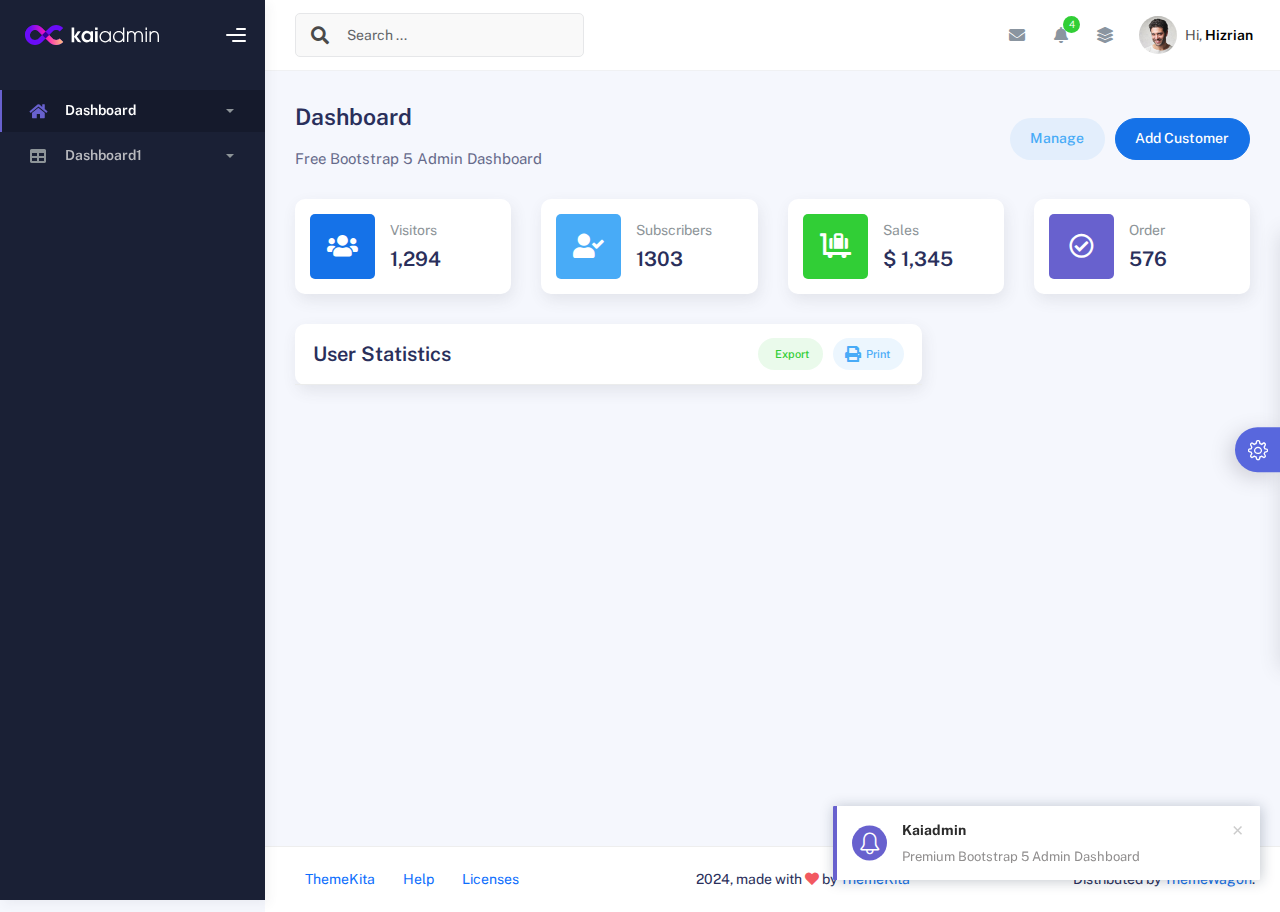
<file: CareerLsunch/wwwroot/Admin/index.html>
<!DOCTYPE html>
<html lang="en">
  <head>
    <meta http-equiv="X-UA-Compatible" content="IE=edge" />
    <title>Kaiadmin - Bootstrap 5 Admin Dashboard</title>
    <meta
      content="width=device-width, initial-scale=1.0, shrink-to-fit=no"
      name="viewport"
    />
    <link
      rel="icon"
      href="assets/img/kaiadmin/favicon.ico"
      type="image/x-icon"
    />

    <!-- Fonts and icons -->
    <script src="assets/js/plugin/webfont/webfont.min.js"></script>
    <script>
      WebFont.load({
        google: { families: ["Public Sans:300,400,500,600,700"] },
        custom: {
          families: [
            "Font Awesome 5 Solid",
            "Font Awesome 5 Regular",
            "Font Awesome 5 Brands",
            "simple-line-icons",
          ],
          urls: ["assets/css/fonts.min.css"],
        },
        active: function () {
          sessionStorage.fonts = true;
        },
      });
    </script>

    <!-- CSS Files -->
    <link rel="stylesheet" href="assets/css/bootstrap.min.css" />
    <link rel="stylesheet" href="assets/css/plugins.min.css" />
    <link rel="stylesheet" href="assets/css/kaiadmin.min.css" />

    <!-- CSS Just for demo purpose, don't include it in your project -->
    <link rel="stylesheet" href="assets/css/demo.css" />
  </head>
  <body>
    <div class="wrapper">
      <!-- Sidebar -->
      <div class="sidebar" data-background-color="dark">
        <div class="sidebar-logo">
          <!-- Logo Header -->
          <div class="logo-header" data-background-color="dark">
            <a href="index.html" class="logo">
              <img
                src="assets/img/kaiadmin/logo_light.svg"
                alt="navbar brand"
                class="navbar-brand"
                height="20"
              />
            </a>
            <div class="nav-toggle">
              <button class="btn btn-toggle toggle-sidebar">
                <i class="gg-menu-right"></i>
              </button>
              <button class="btn btn-toggle sidenav-toggler">
                <i class="gg-menu-left"></i>
              </button>
            </div>
            <button class="topbar-toggler more">
              <i class="gg-more-vertical-alt"></i>
            </button>
          </div>
          <!-- End Logo Header -->
        </div>
        <div class="sidebar-wrapper scrollbar scrollbar-inner">
          <div class="sidebar-content">
            <ul class="nav nav-secondary">
              <li class="nav-item active">
                <a
                  data-bs-toggle="collapse"
                  href="#dashboard"
                  class="collapsed"
                  aria-expanded="false"
                >
                  <i class="fas fa-home"></i>
                  <p>Dashboard</p>
                  <span class="caret"></span>
                </a>
                <li class="nav-item">
                  <a data-bs-toggle="collapse" href="#tables">
                    <i class="fas fa-table"></i>
                    <p>Dashboard1</p>
                    <span class="caret"></span>
                  </a>
                  <div class="collapse" id="tables">
                    <ul class="nav nav-collapse">
                    </li>
                      <li>
                        <a href="index.html">
                          <span class="sub-item">Dashboard</span>
                        </a>
                      </li>
            
            
              <li class="nav-section">
                <span class="sidebar-mini-icon">
                  <i class="fa fa-ellipsis-h"></i>
                </span>
                <h4 class="text-section">Organizations</h4>
              </li>
             
              <li class="nav-item">
                <a data-bs-toggle="collapse" href="#tables">
                  <i class="fas fa-table"></i>
                  <p>Organizations Table</p>
                  <span class="caret"></span>
                </a>
                <div class="collapse" id="tables">
                  <ul class="nav nav-collapse">
                   
                    <li>
                      <a href="OrganizationTable.html">
                        <span class="sub-item">Datatables</span>
                      </a>
                    </li>
                  </ul>
                </div>
              </li>
              <li class="nav-section">
                <span class="sidebar-mini-icon">
                  <i class="fa fa-ellipsis-h"></i>
                </span>
                <h4 class="text-section">Talents</h4>
              </li>
             
              <li class="nav-item">
                <a data-bs-toggle="collapse" href="#tables">
                  <i class="fas fa-table"></i>
                  <p>Talents Table</p>
                  <span class="caret"></span>
                </a>
                <div class="collapse" id="tables">
                  <ul class="nav nav-collapse">
                   
                    <li>
                      <a href="TalentTable.html">
                        <span class="sub-item">Datatables</span>
                      </a>
                    </li>
                  </ul>
                </div>
              </li>
              <li class="nav-section">
                <span class="sidebar-mini-icon">
                  <i class="fa fa-ellipsis-h"></i>
                </span>
                <h4 class="text-section">Public Users</h4>
              </li>
             
              <li class="nav-item">
                <a data-bs-toggle="collapse" href="#tables">
                  <i class="fas fa-table"></i>
                  <p>User Tables</p>
                  <span class="caret"></span>
                </a>
                <div class="collapse" id="tables">
                  <ul class="nav nav-collapse">
                   
                    <li>
                      <a href="UserTable.html">
                        <span class="sub-item">Datatables</span>
                      </a>
                    </li>
                  </ul>
                </div>
                  </ul>
                </div>
              </li>
            </ul>
          </div>
        </div>
      </div>
      <!-- End Sidebar -->

      <div class="main-panel">
        <div class="main-header">
          <div class="main-header-logo">
            <!-- Logo Header -->
            <div class="logo-header" data-background-color="dark">
              <a href="index.html" class="logo">
                <img
                  src="assets/img/kaiadmin/logo_light.svg"
                  alt="navbar brand"
                  class="navbar-brand"
                  height="20"
                />
              </a>
              <div class="nav-toggle">
                <button class="btn btn-toggle toggle-sidebar">
                  <i class="gg-menu-right"></i>
                </button>
                <button class="btn btn-toggle sidenav-toggler">
                  <i class="gg-menu-left"></i>
                </button>
              </div>
              <button class="topbar-toggler more">
                <i class="gg-more-vertical-alt"></i>
              </button>
            </div>
            <!-- End Logo Header -->
          </div>
          <!-- Navbar Header -->
          <nav
            class="navbar navbar-header navbar-header-transparent navbar-expand-lg border-bottom"
          >
            <div class="container-fluid">
              <nav
                class="navbar navbar-header-left navbar-expand-lg navbar-form nav-search p-0 d-none d-lg-flex"
              >
                <div class="input-group">
                  <div class="input-group-prepend">
                    <button type="submit" class="btn btn-search pe-1">
                      <i class="fa fa-search search-icon"></i>
                    </button>
                  </div>
                  <input
                    type="text"
                    placeholder="Search ..."
                    class="form-control"
                  />
                </div>
              </nav>

              <ul class="navbar-nav topbar-nav ms-md-auto align-items-center">
                <li
                  class="nav-item topbar-icon dropdown hidden-caret d-flex d-lg-none"
                >
                  <a
                    class="nav-link dropdown-toggle"
                    data-bs-toggle="dropdown"
                    href="#"
                    role="button"
                    aria-expanded="false"
                    aria-haspopup="true"
                  >
                    <i class="fa fa-search"></i>
                  </a>
                  <ul class="dropdown-menu dropdown-search animated fadeIn">
                    <form class="navbar-left navbar-form nav-search">
                      <div class="input-group">
                        <input
                          type="text"
                          placeholder="Search ..."
                          class="form-control"
                        />
                      </div>
                    </form>
                  </ul>
                </li>
                <li class="nav-item topbar-icon dropdown hidden-caret">
                  <a
                    class="nav-link dropdown-toggle"
                    href="#"
                    id="messageDropdown"
                    role="button"
                    data-bs-toggle="dropdown"
                    aria-haspopup="true"
                    aria-expanded="false"
                  >
                    <i class="fa fa-envelope"></i>
                  </a>
                  <ul
                    class="dropdown-menu messages-notif-box animated fadeIn"
                    aria-labelledby="messageDropdown"
                  >
                    <li>
                      <div
                        class="dropdown-title d-flex justify-content-between align-items-center"
                      >
                        Messages
                        <a href="#" class="small">Mark all as read</a>
                      </div>
                    </li>
                    <li>
                      <div class="message-notif-scroll scrollbar-outer">
                        <div class="notif-center">
                          <a href="#">
                            <div class="notif-img">
                              <img
                                src="assets/img/jm_denis.jpg"
                                alt="Img Profile"
                              />
                            </div>
                            <div class="notif-content">
                              <span class="subject">Jimmy Denis</span>
                              <span class="block"> How are you ? </span>
                              <span class="time">5 minutes ago</span>
                            </div>
                          </a>
                          <a href="#">
                            <div class="notif-img">
                              <img
                                src="assets/img/chadengle.jpg"
                                alt="Img Profile"
                              />
                            </div>
                            <div class="notif-content">
                              <span class="subject">Chad</span>
                              <span class="block"> Ok, Thanks ! </span>
                              <span class="time">12 minutes ago</span>
                            </div>
                          </a>
                          <a href="#">
                            <div class="notif-img">
                              <img
                                src="assets/img/mlane.jpg"
                                alt="Img Profile"
                              />
                            </div>
                            <div class="notif-content">
                              <span class="subject">Jhon Doe</span>
                              <span class="block">
                                Ready for the meeting today...
                              </span>
                              <span class="time">12 minutes ago</span>
                            </div>
                          </a>
                          <a href="#">
                            <div class="notif-img">
                              <img
                                src="assets/img/talha.jpg"
                                alt="Img Profile"
                              />
                            </div>
                            <div class="notif-content">
                              <span class="subject">Talha</span>
                              <span class="block"> Hi, Apa Kabar ? </span>
                              <span class="time">17 minutes ago</span>
                            </div>
                          </a>
                        </div>
                      </div>
                    </li>
                    <li>
                      <a class="see-all" href="javascript:void(0);"
                        >See all messages<i class="fa fa-angle-right"></i>
                      </a>
                    </li>
                  </ul>
                </li>
                <li class="nav-item topbar-icon dropdown hidden-caret">
                  <a
                    class="nav-link dropdown-toggle"
                    href="#"
                    id="notifDropdown"
                    role="button"
                    data-bs-toggle="dropdown"
                    aria-haspopup="true"
                    aria-expanded="false"
                  >
                    <i class="fa fa-bell"></i>
                    <span class="notification">4</span>
                  </a>
                  <ul
                    class="dropdown-menu notif-box animated fadeIn"
                    aria-labelledby="notifDropdown"
                  >
                    <li>
                      <div class="dropdown-title">
                        You have 4 new notification
                      </div>
                    </li>
                    <li>
                      <div class="notif-scroll scrollbar-outer">
                        <div class="notif-center">
                          <a href="#">
                            <div class="notif-icon notif-primary">
                              <i class="fa fa-user-plus"></i>
                            </div>
                            <div class="notif-content">
                              <span class="block"> New user registered </span>
                              <span class="time">5 minutes ago</span>
                            </div>
                          </a>
                          <a href="#">
                            <div class="notif-icon notif-success">
                              <i class="fa fa-comment"></i>
                            </div>
                            <div class="notif-content">
                              <span class="block">
                                Rahmad commented on Admin
                              </span>
                              <span class="time">12 minutes ago</span>
                            </div>
                          </a>
                          <a href="#">
                            <div class="notif-img">
                              <img
                                src="assets/img/profile2.jpg"
                                alt="Img Profile"
                              />
                            </div>
                            <div class="notif-content">
                              <span class="block">
                                Reza send messages to you
                              </span>
                              <span class="time">12 minutes ago</span>
                            </div>
                          </a>
                          <a href="#">
                            <div class="notif-icon notif-danger">
                              <i class="fa fa-heart"></i>
                            </div>
                            <div class="notif-content">
                              <span class="block"> Farrah liked Admin </span>
                              <span class="time">17 minutes ago</span>
                            </div>
                          </a>
                        </div>
                      </div>
                    </li>
                    <li>
                      <a class="see-all" href="javascript:void(0);"
                        >See all notifications<i class="fa fa-angle-right"></i>
                      </a>
                    </li>
                  </ul>
                </li>
                <li class="nav-item topbar-icon dropdown hidden-caret">
                  <a
                    class="nav-link"
                    data-bs-toggle="dropdown"
                    href="#"
                    aria-expanded="false"
                  >
                    <i class="fas fa-layer-group"></i>
                  </a>
                  <div class="dropdown-menu quick-actions animated fadeIn">
                    <div class="quick-actions-header">
                      <span class="title mb-1">Quick Actions</span>
                      <span class="subtitle op-7">Shortcuts</span>
                    </div>
                    <div class="quick-actions-scroll scrollbar-outer">
                      <div class="quick-actions-items">
                        <div class="row m-0">
                          <a class="col-6 col-md-4 p-0" href="#">
                            <div class="quick-actions-item">
                              <div class="avatar-item bg-danger rounded-circle">
                                <i class="far fa-calendar-alt"></i>
                              </div>
                              <span class="text">Calendar</span>
                            </div>
                          </a>
                          <a class="col-6 col-md-4 p-0" href="#">
                            <div class="quick-actions-item">
                              <div
                                class="avatar-item bg-warning rounded-circle"
                              >
                                <i class="fas fa-map"></i>
                              </div>
                              <span class="text">Maps</span>
                            </div>
                          </a>
                          <a class="col-6 col-md-4 p-0" href="#">
                            <div class="quick-actions-item">
                              <div class="avatar-item bg-info rounded-circle">
                                <i class="fas fa-file-excel"></i>
                              </div>
                              <span class="text">Reports</span>
                            </div>
                          </a>
                          <a class="col-6 col-md-4 p-0" href="#">
                            <div class="quick-actions-item">
                              <div
                                class="avatar-item bg-success rounded-circle"
                              >
                                <i class="fas fa-envelope"></i>
                              </div>
                              <span class="text">Emails</span>
                            </div>
                          </a>
                          <a class="col-6 col-md-4 p-0" href="#">
                            <div class="quick-actions-item">
                              <div
                                class="avatar-item bg-primary rounded-circle"
                              >
                                <i class="fas fa-file-invoice-dollar"></i>
                              </div>
                              <span class="text">Invoice</span>
                            </div>
                          </a>
                          <a class="col-6 col-md-4 p-0" href="#">
                            <div class="quick-actions-item">
                              <div
                                class="avatar-item bg-secondary rounded-circle"
                              >
                                <i class="fas fa-credit-card"></i>
                              </div>
                              <span class="text">Payments</span>
                            </div>
                          </a>
                        </div>
                      </div>
                    </div>
                  </div>
                </li>

                <li class="nav-item topbar-user dropdown hidden-caret">
                  <a
                    class="dropdown-toggle profile-pic"
                    data-bs-toggle="dropdown"
                    href="#"
                    aria-expanded="false"
                  >
                    <div class="avatar-sm">
                      <img
                        src="assets/img/profile.jpg"
                        alt="..."
                        class="avatar-img rounded-circle"
                      />
                    </div>
                    <span class="profile-username">
                      <span class="op-7">Hi,</span>
                      <span class="fw-bold">Hizrian</span>
                    </span>
                  </a>
                  <ul class="dropdown-menu dropdown-user animated fadeIn">
                    <div class="dropdown-user-scroll scrollbar-outer">
                      <li>
                        <div class="user-box">
                          <div class="avatar-lg">
                            <img
                              src="assets/img/profile.jpg"
                              alt="image profile"
                              class="avatar-img rounded"
                            />
                          </div>
                          <div class="u-text">
                            <h4>Hizrian</h4>
                            <p class="text-muted">hello@example.com</p>
                            <a
                              href="profile.html"
                              class="btn btn-xs btn-secondary btn-sm"
                              >View Profile</a
                            >
                          </div>
                        </div>
                      </li>
                      <li>
                        <div class="dropdown-divider"></div>
                        <a class="dropdown-item" href="#">My Profile</a>
                        <a class="dropdown-item" href="#">My Balance</a>
                        <a class="dropdown-item" href="#">Inbox</a>
                        <div class="dropdown-divider"></div>
                        <a class="dropdown-item" href="#">Account Setting</a>
                        <div class="dropdown-divider"></div>
                        <a class="dropdown-item" href="#">Logout</a>
                      </li>
                    </div>
                  </ul>
                </li>
              </ul>
            </div>
          </nav>
          <!-- End Navbar -->
        </div>

        <div class="container">
          <div class="page-inner">
            <div
              class="d-flex align-items-left align-items-md-center flex-column flex-md-row pt-2 pb-4"
            >
              <div>
                <h3 class="fw-bold mb-3">Dashboard</h3>
                <h6 class="op-7 mb-2">Free Bootstrap 5 Admin Dashboard</h6>
              </div>
              <div class="ms-md-auto py-2 py-md-0">
                <a href="#" class="btn btn-label-info btn-round me-2">Manage</a>
                <a href="#" class="btn btn-primary btn-round">Add Customer</a>
              </div>
            </div>
            <div class="row">
              <div class="col-sm-6 col-md-3">
                <div class="card card-stats card-round">
                  <div class="card-body">
                    <div class="row align-items-center">
                      <div class="col-icon">
                        <div
                          class="icon-big text-center icon-primary bubble-shadow-small"
                        >
                          <i class="fas fa-users"></i>
                        </div>
                      </div>
                      <div class="col col-stats ms-3 ms-sm-0">
                        <div class="numbers">
                          <p class="card-category">Visitors</p>
                          <h4 class="card-title">1,294</h4>
                        </div>
                      </div>
                    </div>
                  </div>
                </div>
              </div>
              <div class="col-sm-6 col-md-3">
                <div class="card card-stats card-round">
                  <div class="card-body">
                    <div class="row align-items-center">
                      <div class="col-icon">
                        <div
                          class="icon-big text-center icon-info bubble-shadow-small"
                        >
                          <i class="fas fa-user-check"></i>
                        </div>
                      </div>
                      <div class="col col-stats ms-3 ms-sm-0">
                        <div class="numbers">
                          <p class="card-category">Subscribers</p>
                          <h4 class="card-title">1303</h4>
                        </div>
                      </div>
                    </div>
                  </div>
                </div>
              </div>
              <div class="col-sm-6 col-md-3">
                <div class="card card-stats card-round">
                  <div class="card-body">
                    <div class="row align-items-center">
                      <div class="col-icon">
                        <div
                          class="icon-big text-center icon-success bubble-shadow-small"
                        >
                          <i class="fas fa-luggage-cart"></i>
                        </div>
                      </div>
                      <div class="col col-stats ms-3 ms-sm-0">
                        <div class="numbers">
                          <p class="card-category">Sales</p>
                          <h4 class="card-title">$ 1,345</h4>
                        </div>
                      </div>
                    </div>
                  </div>
                </div>
              </div>
              <div class="col-sm-6 col-md-3">
                <div class="card card-stats card-round">
                  <div class="card-body">
                    <div class="row align-items-center">
                      <div class="col-icon">
                        <div
                          class="icon-big text-center icon-secondary bubble-shadow-small"
                        >
                          <i class="far fa-check-circle"></i>
                        </div>
                      </div>
                      <div class="col col-stats ms-3 ms-sm-0">
                        <div class="numbers">
                          <p class="card-category">Order</p>
                          <h4 class="card-title">576</h4>
                        </div>
                      </div>
                    </div>
                  </div>
                </div>
              </div>
            </div>
            <div class="row">
              <div class="col-md-8">
                <div class="card card-round">
                  <div class="card-header">
                    <div class="card-head-row">
                      <div class="card-title">User Statistics</div>
                      <div class="card-tools">
                        <a
                          href="#"
                          class="btn btn-label-success btn-round btn-sm me-2"
                        >
                          <span class="btn-label">
                            <i class="fa fa-pencil"></i>
                          </span>
                          Export
                        </a>
                        <a href="#" class="btn btn-label-info btn-round btn-sm">
                          <span class="btn-label">
                            <i class="fa fa-print"></i>
                          </span>
                          Print
                        </a>
                      </div>
                    </div>
                  </div>
                
                </div>
              </div>
             
            </div>
          
          </div>
        </div>

        <footer class="footer">
          <div class="container-fluid d-flex justify-content-between">
            <nav class="pull-left">
              <ul class="nav">
                <li class="nav-item">
                  <a class="nav-link" href="http://www.themekita.com">
                    ThemeKita
                  </a>
                </li>
                <li class="nav-item">
                  <a class="nav-link" href="#"> Help </a>
                </li>
                <li class="nav-item">
                  <a class="nav-link" href="#"> Licenses </a>
                </li>
              </ul>
            </nav>
            <div class="copyright">
              2024, made with <i class="fa fa-heart heart text-danger"></i> by
              <a href="http://www.themekita.com">ThemeKita</a>
            </div>
            <div>
              Distributed by
              <a target="_blank" href="https://themewagon.com/">ThemeWagon</a>.
            </div>
          </div>
        </footer>
      </div>

      <!-- Custom template | don't include it in your project! -->
      <div class="custom-template">
        <div class="title">Settings</div>
        <div class="custom-content">
          <div class="switcher">
            <div class="switch-block">
              <h4>Logo Header</h4>
              <div class="btnSwitch">
                <button
                  type="button"
                  class="selected changeLogoHeaderColor"
                  data-color="dark"
                ></button>
                <button
                  type="button"
                  class="changeLogoHeaderColor"
                  data-color="blue"
                ></button>
                <button
                  type="button"
                  class="changeLogoHeaderColor"
                  data-color="purple"
                ></button>
                <button
                  type="button"
                  class="changeLogoHeaderColor"
                  data-color="light-blue"
                ></button>
                <button
                  type="button"
                  class="changeLogoHeaderColor"
                  data-color="green"
                ></button>
                <button
                  type="button"
                  class="changeLogoHeaderColor"
                  data-color="orange"
                ></button>
                <button
                  type="button"
                  class="changeLogoHeaderColor"
                  data-color="red"
                ></button>
                <button
                  type="button"
                  class="changeLogoHeaderColor"
                  data-color="white"
                ></button>
                <br />
                <button
                  type="button"
                  class="changeLogoHeaderColor"
                  data-color="dark2"
                ></button>
                <button
                  type="button"
                  class="changeLogoHeaderColor"
                  data-color="blue2"
                ></button>
                <button
                  type="button"
                  class="changeLogoHeaderColor"
                  data-color="purple2"
                ></button>
                <button
                  type="button"
                  class="changeLogoHeaderColor"
                  data-color="light-blue2"
                ></button>
                <button
                  type="button"
                  class="changeLogoHeaderColor"
                  data-color="green2"
                ></button>
                <button
                  type="button"
                  class="changeLogoHeaderColor"
                  data-color="orange2"
                ></button>
                <button
                  type="button"
                  class="changeLogoHeaderColor"
                  data-color="red2"
                ></button>
              </div>
            </div>
            <div class="switch-block">
              <h4>Navbar Header</h4>
              <div class="btnSwitch">
                <button
                  type="button"
                  class="changeTopBarColor"
                  data-color="dark"
                ></button>
                <button
                  type="button"
                  class="changeTopBarColor"
                  data-color="blue"
                ></button>
                <button
                  type="button"
                  class="changeTopBarColor"
                  data-color="purple"
                ></button>
                <button
                  type="button"
                  class="changeTopBarColor"
                  data-color="light-blue"
                ></button>
                <button
                  type="button"
                  class="changeTopBarColor"
                  data-color="green"
                ></button>
                <button
                  type="button"
                  class="changeTopBarColor"
                  data-color="orange"
                ></button>
                <button
                  type="button"
                  class="changeTopBarColor"
                  data-color="red"
                ></button>
                <button
                  type="button"
                  class="selected changeTopBarColor"
                  data-color="white"
                ></button>
                <br />
                <button
                  type="button"
                  class="changeTopBarColor"
                  data-color="dark2"
                ></button>
                <button
                  type="button"
                  class="changeTopBarColor"
                  data-color="blue2"
                ></button>
                <button
                  type="button"
                  class="changeTopBarColor"
                  data-color="purple2"
                ></button>
                <button
                  type="button"
                  class="changeTopBarColor"
                  data-color="light-blue2"
                ></button>
                <button
                  type="button"
                  class="changeTopBarColor"
                  data-color="green2"
                ></button>
                <button
                  type="button"
                  class="changeTopBarColor"
                  data-color="orange2"
                ></button>
                <button
                  type="button"
                  class="changeTopBarColor"
                  data-color="red2"
                ></button>
              </div>
            </div>
            <div class="switch-block">
              <h4>Sidebar</h4>
              <div class="btnSwitch">
                <button
                  type="button"
                  class="changeSideBarColor"
                  data-color="white"
                ></button>
                <button
                  type="button"
                  class="selected changeSideBarColor"
                  data-color="dark"
                ></button>
                <button
                  type="button"
                  class="changeSideBarColor"
                  data-color="dark2"
                ></button>
              </div>
            </div>
          </div>
        </div>
        <div class="custom-toggle">
          <i class="icon-settings"></i>
        </div>
      </div>
      <!-- End Custom template -->
    </div>
    <!--   Core JS Files   -->
    <script src="assets/js/core/jquery-3.7.1.min.js"></script>
    <script src="assets/js/core/popper.min.js"></script>
    <script src="assets/js/core/bootstrap.min.js"></script>

    <!-- jQuery Scrollbar -->
    <script src="assets/js/plugin/jquery-scrollbar/jquery.scrollbar.min.js"></script>

    <!-- Chart JS -->
    <script src="assets/js/plugin/chart.js/chart.min.js"></script>

    <!-- jQuery Sparkline -->
    <script src="assets/js/plugin/jquery.sparkline/jquery.sparkline.min.js"></script>

    <!-- Chart Circle -->
    <script src="assets/js/plugin/chart-circle/circles.min.js"></script>

    <!-- Datatables -->
    <script src="assets/js/plugin/datatables/datatables.min.js"></script>

    <!-- Bootstrap Notify -->
    <script src="assets/js/plugin/bootstrap-notify/bootstrap-notify.min.js"></script>

    <!-- jQuery Vector Maps -->
    <script src="assets/js/plugin/jsvectormap/jsvectormap.min.js"></script>
    <script src="assets/js/plugin/jsvectormap/world.js"></script>

    <!-- Sweet Alert -->
    <script src="assets/js/plugin/sweetalert/sweetalert.min.js"></script>

    <!-- Kaiadmin JS -->
    <script src="assets/js/kaiadmin.min.js"></script>

    <!-- Kaiadmin DEMO methods, don't include it in your project! -->
    <script src="assets/js/setting-demo.js"></script>
    <script src="assets/js/demo.js"></script>
    <script>
      $("#lineChart").sparkline([102, 109, 120, 99, 110, 105, 115], {
        type: "line",
        height: "70",
        width: "100%",
        lineWidth: "2",
        lineColor: "#177dff",
        fillColor: "rgba(23, 125, 255, 0.14)", 
      });

      $("#lineChart2").sparkline([99, 125, 122, 105, 110, 124, 115], {
        type: "line",
        height: "70",
        width: "100%",
        lineWidth: "2",
        lineColor: "#f3545d",
        fillColor: "rgba(243, 84, 93, .14)",
      });

      $("#lineChart3").sparkline([105, 103, 123, 100, 95, 105, 115], {
        type: "line",
        height: "70",
        width: "100%",
        lineWidth: "2",
        lineColor: "#ffa534",
        fillColor: "rgba(255, 165, 52, .14)",
      });
    </script>
  </body>
</html>
</file>
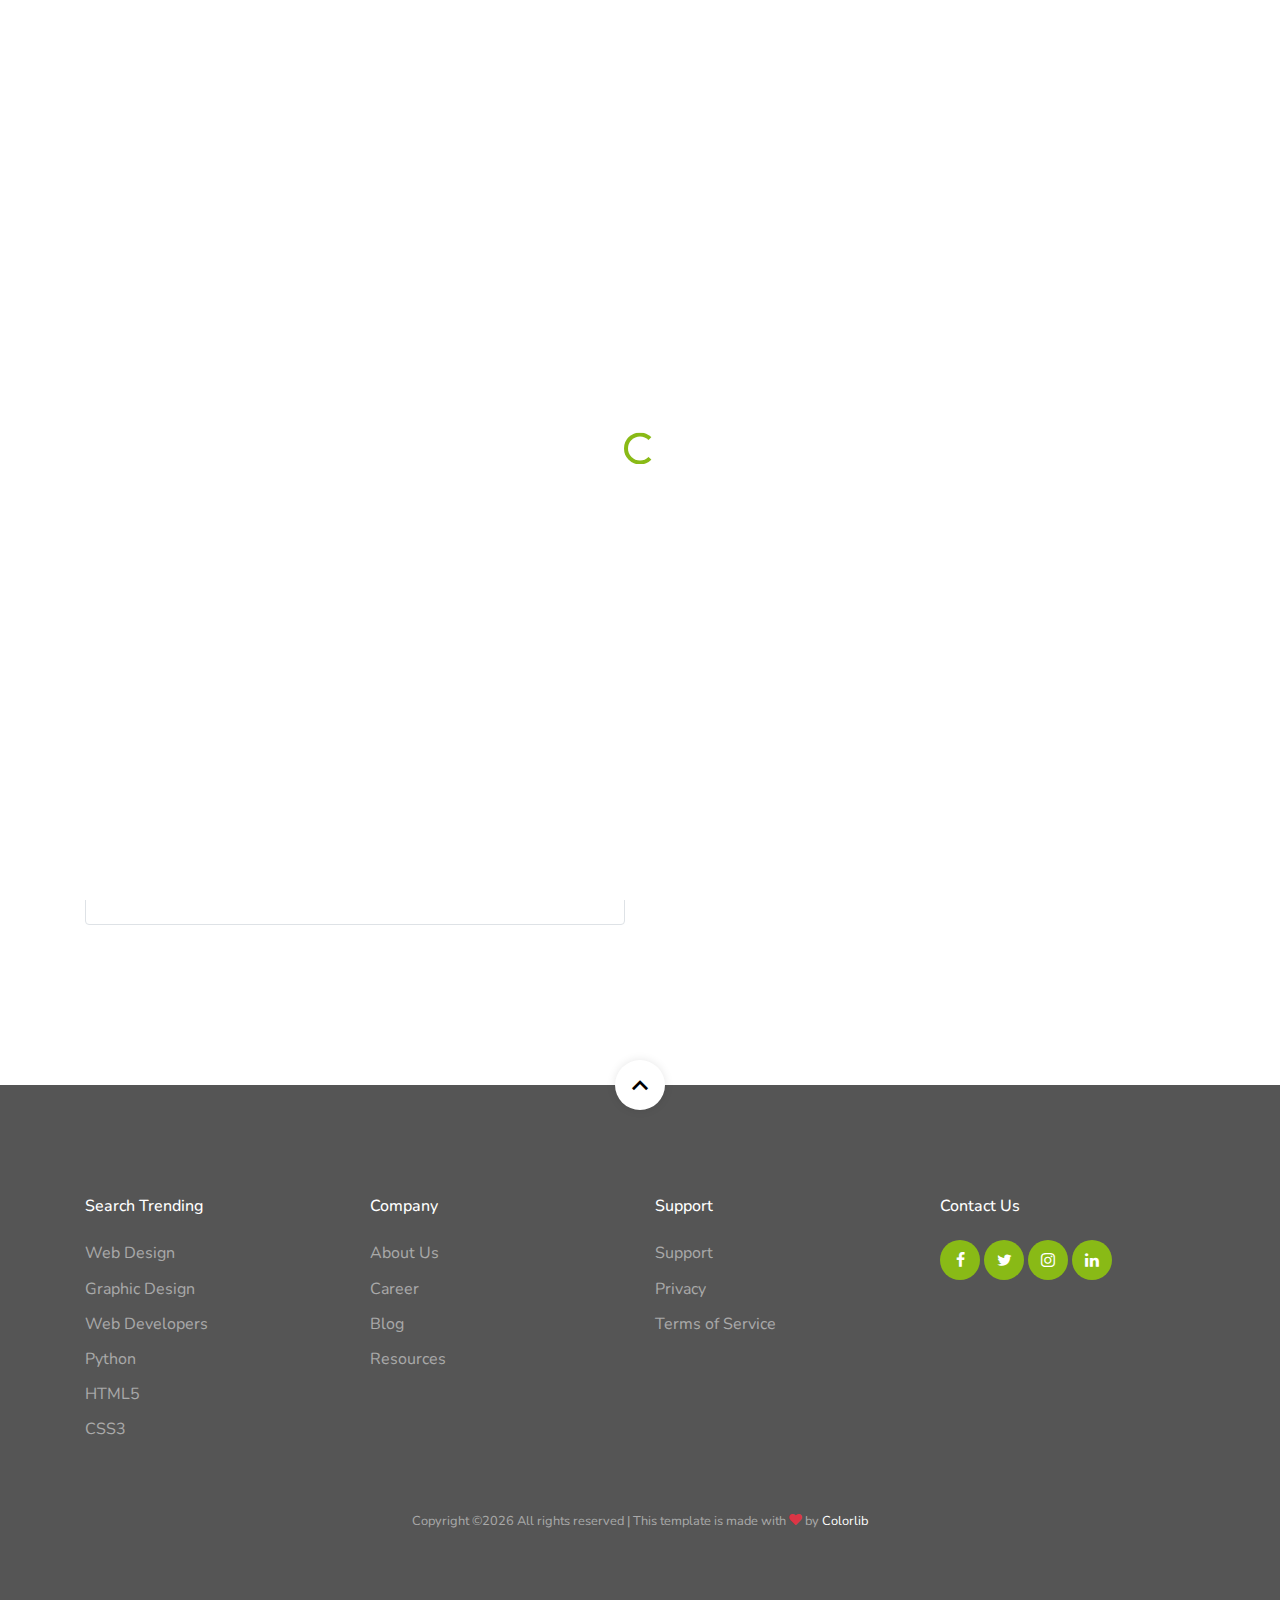
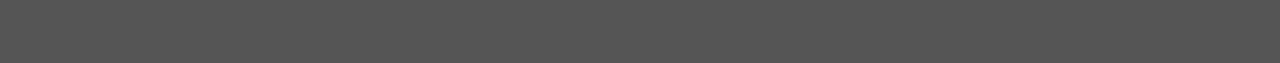
<file: CareerLsunch/wwwroot/login.html>
<!doctype html>
<html lang="en">
  <head>
    <title>JobBoard &mdash; Website Template by Colorlib</title>
    <meta charset="utf-8">
    <meta name="viewport" content="width=device-width, initial-scale=1, shrink-to-fit=no">
    
    
    <link rel="stylesheet" href="css/custom-bs.css">
    <link rel="stylesheet" href="css/jquery.fancybox.min.css">
    <link rel="stylesheet" href="css/bootstrap-select.min.css">
    <link rel="stylesheet" href="fonts/icomoon/style.css">
    <link rel="stylesheet" href="fonts/line-icons/style.css">
    <link rel="stylesheet" href="css/owl.carousel.min.css">
    <link rel="stylesheet" href="css/animate.min.css">
    <link rel="stylesheet" href="css/quill.snow.css">
    

    <!-- MAIN CSS -->
    <link rel="stylesheet" href="css/style.css">    
  </head>
  <body id="top">

  <div id="overlayer"></div>
  <div class="loader">
    <div class="spinner-border text-primary" role="status">
      <span class="sr-only">Loading...</span>
    </div>
  </div>
    

<div class="site-wrap">

    <div class="site-mobile-menu site-navbar-target">
      <div class="site-mobile-menu-header">
        <div class="site-mobile-menu-close mt-3">
          <span class="icon-close2 js-menu-toggle"></span>
        </div>
      </div>
      <div class="site-mobile-menu-body"></div>
    </div> <!-- .site-mobile-menu -->
    

    <!-- NAVBAR -->
    <header class="site-navbar mt-3">
      <div class="container-fluid">
        <div class="row align-items-center">
          <div class="site-logo col-6"><a href="index.html">JobBoard</a></div>

          <nav class="mx-auto site-navigation">
            <ul class="site-menu js-clone-nav d-none d-xl-block ml-0 pl-0">
              <li><a href="index.html" class="nav-link">Home</a></li>
              <li><a href="about.html">About</a></li>
              <li class="has-children">
                <a href="job-listings.html">Job Listings</a>
                <ul class="dropdown">
                  <li><a href="job-single.html">Job Single</a></li>
                  <li><a href="post-job.html">Post a Job</a></li>
                </ul>
              </li>
              <li class="has-children">
                <a href="services.html">Pages</a>
                <ul class="dropdown">
                  <li><a href="services.html">Services</a></li>
                  <li><a href="service-single.html">Service Single</a></li>
                  <li><a href="blog-single.html">Blog Single</a></li>
                  <li><a href="portfolio.html">Portfolio</a></li>
                  <li><a href="portfolio-single.html">Portfolio Single</a></li>
                  <li><a href="testimonials.html">Testimonials</a></li>
                  <li><a href="faq.html">Frequently Ask Questions</a></li>
                  <li><a href="gallery.html">Gallery</a></li>
                </ul>
              </li>
              <li><a href="blog.html">Blog</a></li>
              <li><a href="contact.html">Contact</a></li>
              <li class="d-lg-none"><a href="post-job.html"><span class="mr-2">+</span> Post a Job</a></li>
              <li class="d-lg-none"><a href="login.html">Log In</a></li>
            </ul>
          </nav>
          
          <div class="right-cta-menu text-right d-flex aligin-items-center col-6">
            <div class="ml-auto">
              <a href="post-job.html" class="btn btn-outline-white border-width-2 d-none d-lg-inline-block"><span class="mr-2 icon-add"></span>Post a Job</a>
              <a href="login.html" class="btn btn-primary border-width-2 d-none d-lg-inline-block"><span class="mr-2 icon-lock_outline"></span>Log In</a>
            </div>
            <a href="#" class="site-menu-toggle js-menu-toggle d-inline-block d-xl-none mt-lg-2 ml-3"><span class="icon-menu h3 m-0 p-0 mt-2"></span></a>
          </div>

        </div>
      </div>
    </header>

    <!-- HOME -->
    <section class="section-hero overlay inner-page bg-image" style="background-image: url('images/hero_1.jpg');" id="home-section">
      <div class="container">
        <div class="row">
          <div class="col-md-7">
            <h1 class="text-white font-weight-bold">Sign Up/Login</h1>
            <div class="custom-breadcrumbs">
              <a href="#">Home</a> <span class="mx-2 slash">/</span>
              <span class="text-white"><strong>Log In</strong></span>
            </div>
          </div>
        </div>
      </div>
    </section>

    <section class="site-section">
      <div class="container">
        <div class="row">
          <div class="col-lg-6 mb-5">
            <h2 class="mb-4">Sign Up To JobBoard</h2>
            <form action="#" class="p-4 border rounded">

              <div class="row form-group">
                <div class="col-md-12 mb-3 mb-md-0">
                  <label class="text-black" for="fname">Email</label>
                  <input type="text" id="fname" class="form-control" placeholder="Email address">
                </div>
              </div>
              <div class="row form-group">
                <div class="col-md-12 mb-3 mb-md-0">
                  <label class="text-black" for="fname">Password</label>
                  <input type="password" id="fname" class="form-control" placeholder="Password">
                </div>
              </div>
              <div class="row form-group mb-4">
                <div class="col-md-12 mb-3 mb-md-0">
                  <label class="text-black" for="fname">Re-Type Password</label>
                  <input type="password" id="fname" class="form-control" placeholder="Re-type Password">
                </div>
              </div>

              <div class="row form-group">
                <div class="col-md-12">
                  <input type="submit" value="Sign Up" class="btn px-4 btn-primary text-white">
                </div>
              </div>

            </form>
          </div>
          <div class="col-lg-6">
            <h2 class="mb-4">Log In To JobBoard</h2>
            <form action="#" class="p-4 border rounded">

              <div class="row form-group">
                <div class="col-md-12 mb-3 mb-md-0">
                  <label class="text-black" for="fname">Email</label>
                  <input type="text" id="fname" class="form-control" placeholder="Email address">
                </div>
              </div>
              <div class="row form-group mb-4">
                <div class="col-md-12 mb-3 mb-md-0">
                  <label class="text-black" for="fname">Password</label>
                  <input type="password" id="fname" class="form-control" placeholder="Password">
                </div>
              </div>

              <div class="row form-group">
                <div class="col-md-12">
                  <input type="submit" value="Log In" class="btn px-4 btn-primary text-white">
                </div>
              </div>

            </form>
          </div>
        </div>
      </div>
    </section>
    
    <footer class="site-footer">

      <a href="#top" class="smoothscroll scroll-top">
        <span class="icon-keyboard_arrow_up"></span>
      </a>

      <div class="container">
        <div class="row mb-5">
          <div class="col-6 col-md-3 mb-4 mb-md-0">
            <h3>Search Trending</h3>
            <ul class="list-unstyled">
              <li><a href="#">Web Design</a></li>
              <li><a href="#">Graphic Design</a></li>
              <li><a href="#">Web Developers</a></li>
              <li><a href="#">Python</a></li>
              <li><a href="#">HTML5</a></li>
              <li><a href="#">CSS3</a></li>
            </ul>
          </div>
          <div class="col-6 col-md-3 mb-4 mb-md-0">
            <h3>Company</h3>
            <ul class="list-unstyled">
              <li><a href="#">About Us</a></li>
              <li><a href="#">Career</a></li>
              <li><a href="#">Blog</a></li>
              <li><a href="#">Resources</a></li>
            </ul>
          </div>
          <div class="col-6 col-md-3 mb-4 mb-md-0">
            <h3>Support</h3>
            <ul class="list-unstyled">
              <li><a href="#">Support</a></li>
              <li><a href="#">Privacy</a></li>
              <li><a href="#">Terms of Service</a></li>
            </ul>
          </div>
          <div class="col-6 col-md-3 mb-4 mb-md-0">
            <h3>Contact Us</h3>
            <div class="footer-social">
              <a href="#"><span class="icon-facebook"></span></a>
              <a href="#"><span class="icon-twitter"></span></a>
              <a href="#"><span class="icon-instagram"></span></a>
              <a href="#"><span class="icon-linkedin"></span></a>
            </div>
          </div>
        </div>

        <div class="row text-center">
          <div class="col-12">
            <p class="copyright"><small>
              <!-- Link back to Colorlib can't be removed. Template is licensed under CC BY 3.0. -->
            Copyright &copy;<script>document.write(new Date().getFullYear());</script> All rights reserved | This template is made with <i class="icon-heart text-danger" aria-hidden="true"></i> by <a href="https://colorlib.com" target="_blank" >Colorlib</a>
            <!-- Link back to Colorlib can't be removed. Template is licensed under CC BY 3.0. --></small></p>
          </div>
        </div>
      </div>
    </footer>
  
  </div>

    <!-- SCRIPTS -->
    <script src="js/jquery.min.js"></script>
    <script src="js/bootstrap.bundle.min.js"></script>
    <script src="js/isotope.pkgd.min.js"></script>
    <script src="js/stickyfill.min.js"></script>
    <script src="js/jquery.fancybox.min.js"></script>
    <script src="js/jquery.easing.1.3.js"></script>
    
    <script src="js/jquery.waypoints.min.js"></script>
    <script src="js/jquery.animateNumber.min.js"></script>
    <script src="js/owl.carousel.min.js"></script>
    <script src="js/quill.min.js"></script>
    
    
    <script src="js/bootstrap-select.min.js"></script>
    
    <script src="js/custom.js"></script>
   
   
     
  </body>
</html>
</file>
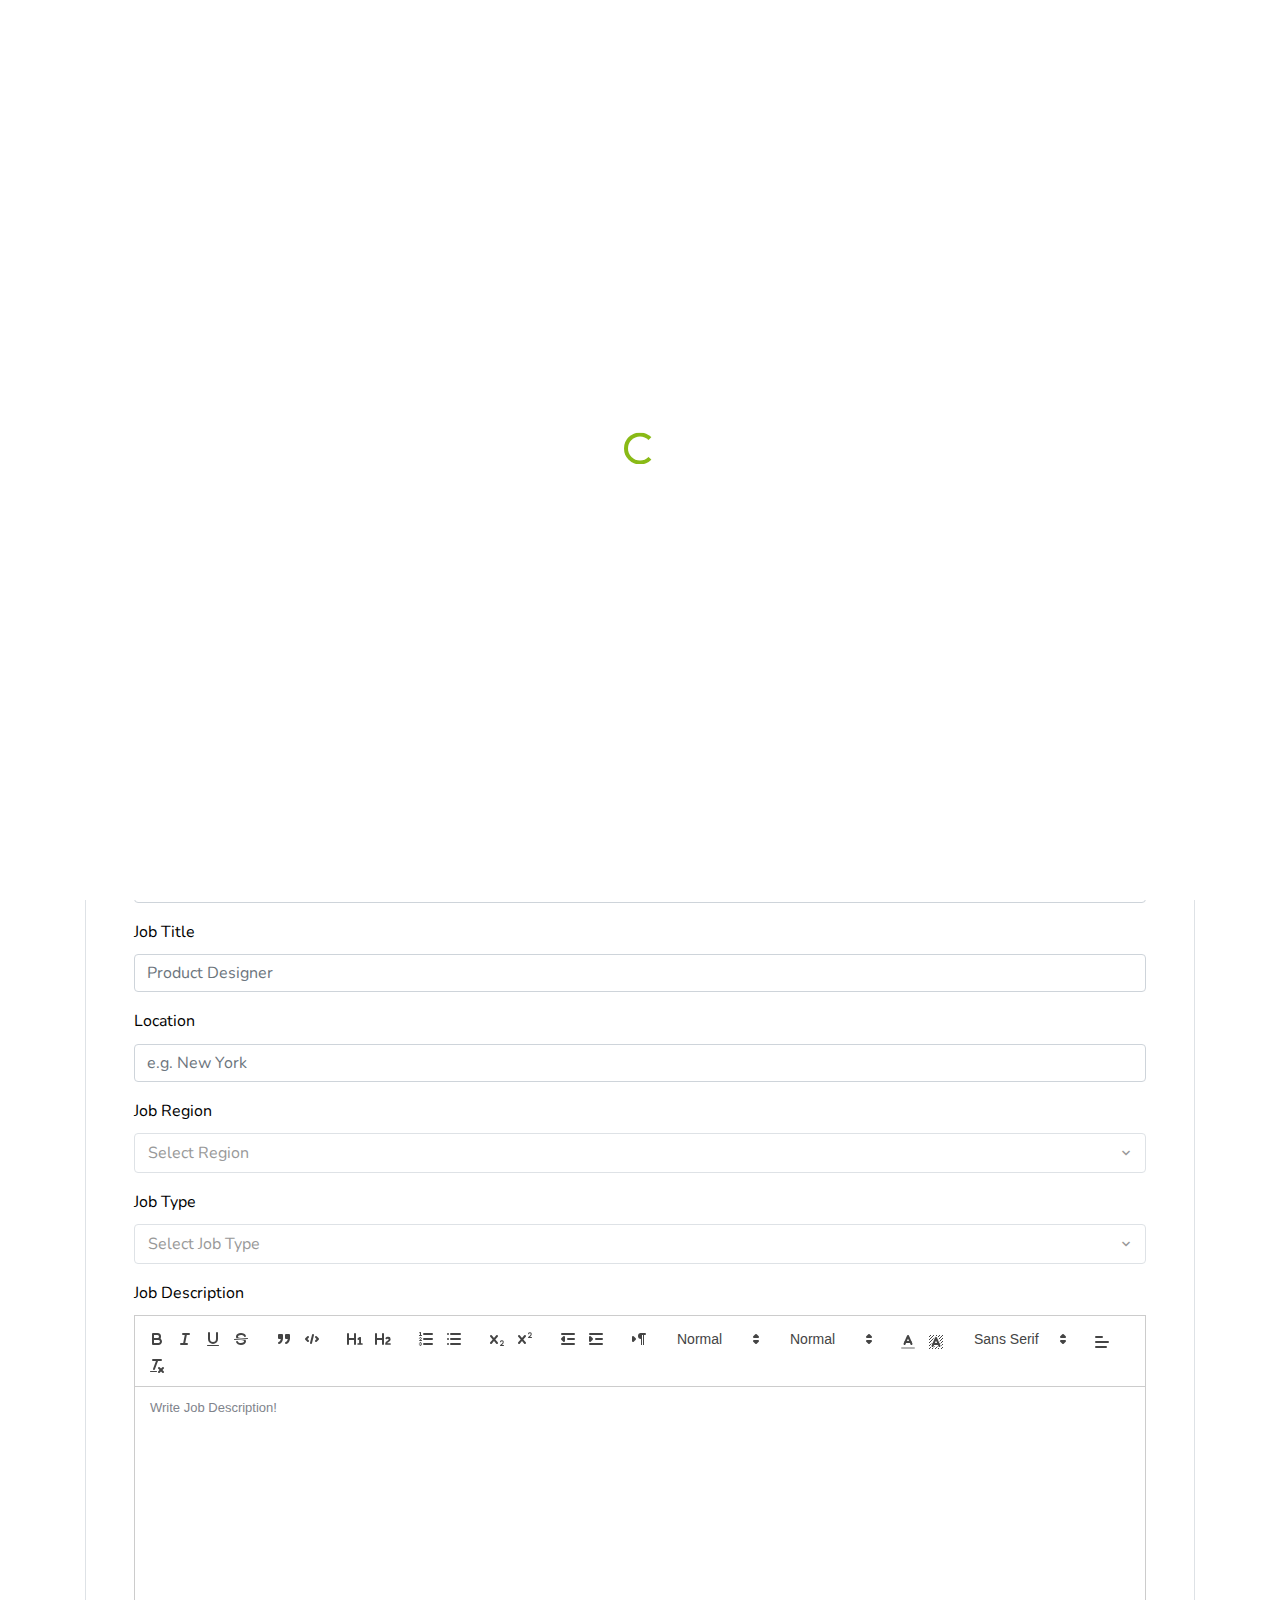
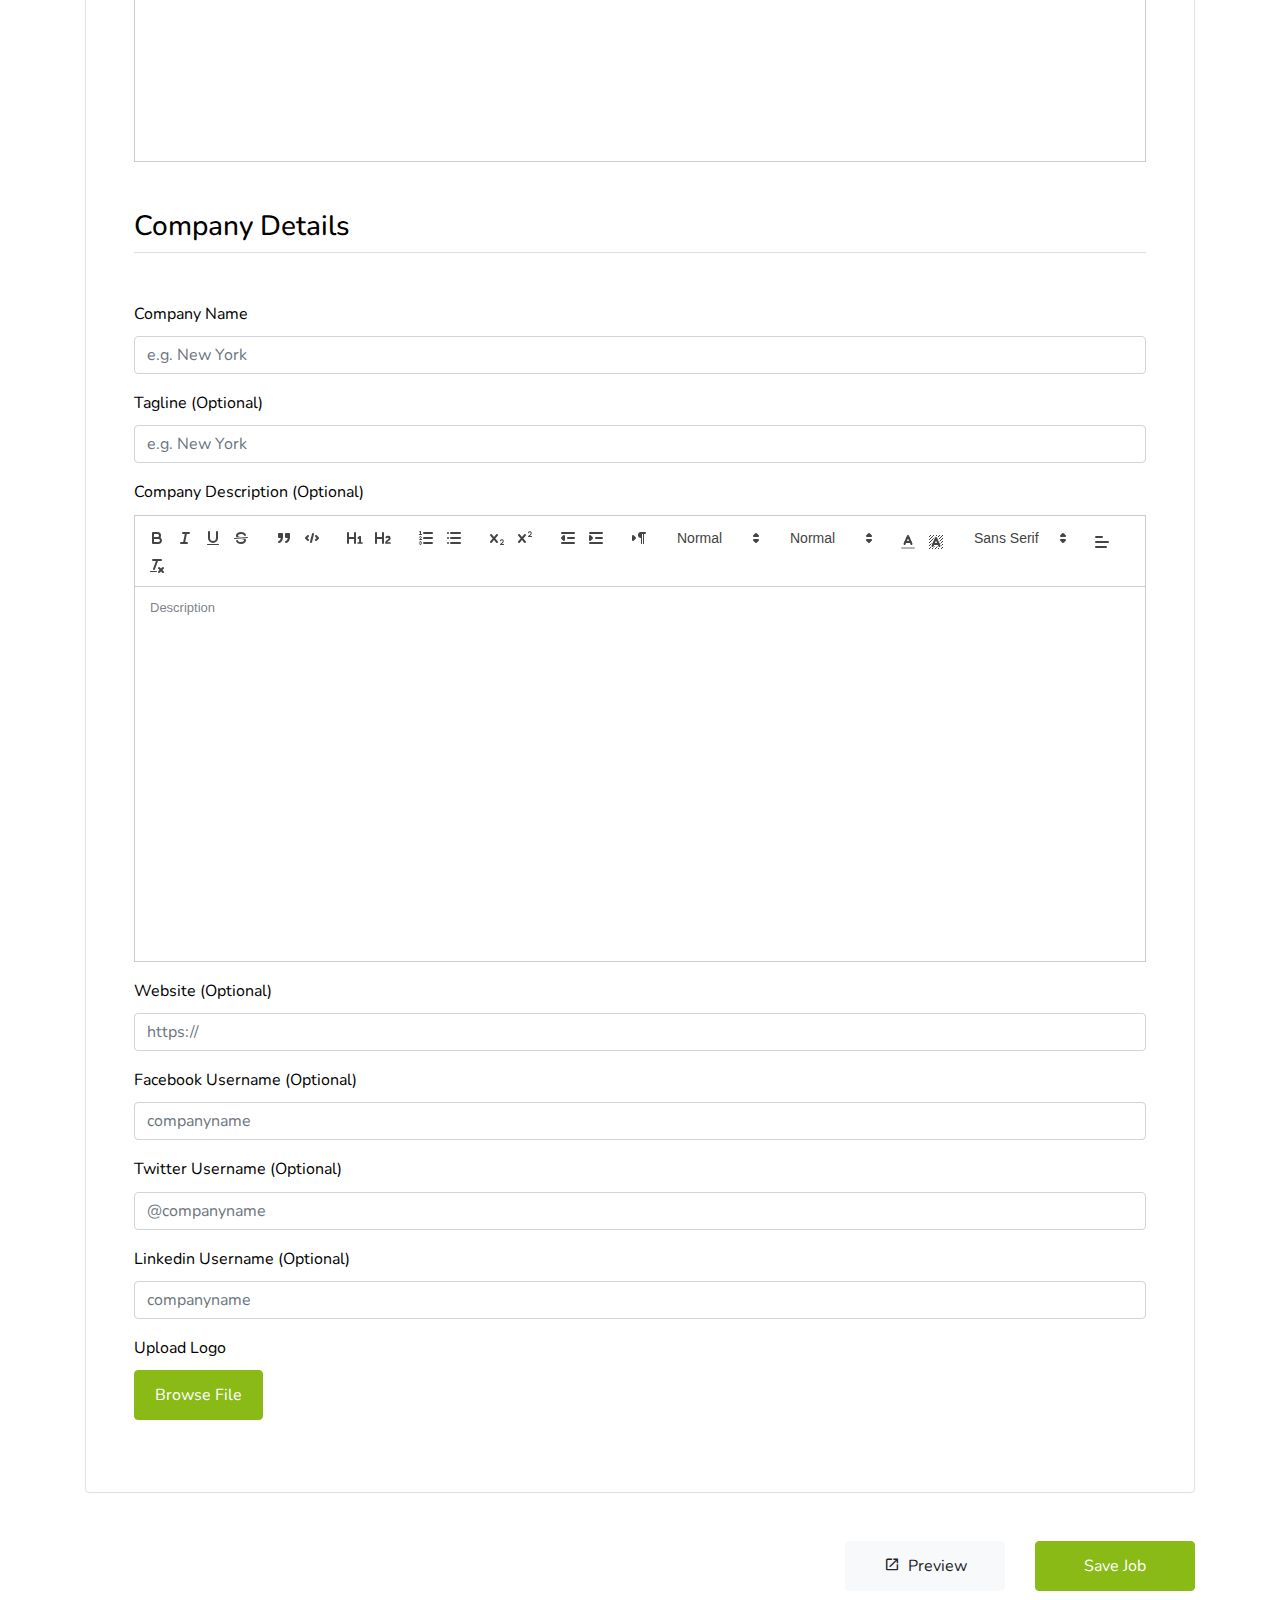
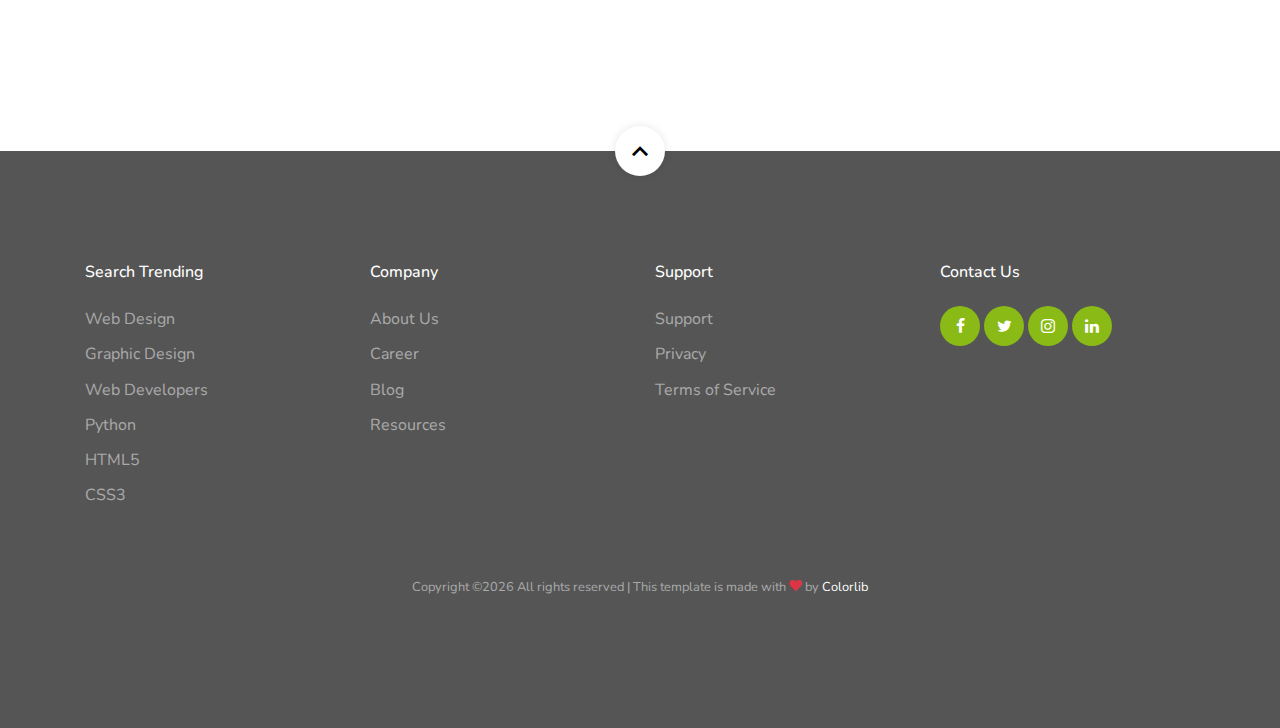
<file: CareerLsunch/wwwroot/post-job.html>
<!doctype html>
<html lang="en">
  <head>
    <title>JobBoard &mdash; Website Template by Colorlib</title>
    <meta charset="utf-8">
    <meta name="viewport" content="width=device-width, initial-scale=1, shrink-to-fit=no">
    
    
    <link rel="stylesheet" href="css/custom-bs.css">
    <link rel="stylesheet" href="css/jquery.fancybox.min.css">
    <link rel="stylesheet" href="css/bootstrap-select.min.css">
    <link rel="stylesheet" href="fonts/icomoon/style.css">
    <link rel="stylesheet" href="fonts/line-icons/style.css">
    <link rel="stylesheet" href="css/owl.carousel.min.css">
    <link rel="stylesheet" href="css/animate.min.css">
    <link rel="stylesheet" href="css/quill.snow.css">
    

    <!-- MAIN CSS -->
    <link rel="stylesheet" href="css/style.css">    
  </head>
  <body id="top">

  <div id="overlayer"></div>
  <div class="loader">
    <div class="spinner-border text-primary" role="status">
      <span class="sr-only">Loading...</span>
    </div>
  </div>
    

<div class="site-wrap">

    <div class="site-mobile-menu site-navbar-target">
      <div class="site-mobile-menu-header">
        <div class="site-mobile-menu-close mt-3">
          <span class="icon-close2 js-menu-toggle"></span>
        </div>
      </div>
      <div class="site-mobile-menu-body"></div>
    </div> <!-- .site-mobile-menu -->
    

    <!-- NAVBAR -->
    <header class="site-navbar mt-3">
      <div class="container-fluid">
        <div class="row align-items-center">
          <div class="site-logo col-6"><a href="index.html">JobBoard</a></div>

          <nav class="mx-auto site-navigation">
            <ul class="site-menu js-clone-nav d-none d-xl-block ml-0 pl-0">
              <li><a href="index.html" class="nav-link active">Home</a></li>
              <li><a href="about.html">About</a></li>
              <li class="has-children">
                <a href="job-listings.html" class="active">Job Listings</a>
                <ul class="dropdown">
                  <li><a href="job-single.html">Job Single</a></li>
                  <li><a href="post-job.html" class="active">Post a Job</a></li>
                </ul>
              </li>
              <li class="has-children">
                <a href="services.html">Pages</a>
                <ul class="dropdown">
                  <li><a href="services.html">Services</a></li>
                  <li><a href="service-single.html">Service Single</a></li>
                  <li><a href="blog-single.html">Blog Single</a></li>
                  <li><a href="portfolio.html">Portfolio</a></li>
                  <li><a href="portfolio-single.html">Portfolio Single</a></li>
                  <li><a href="testimonials.html">Testimonials</a></li>
                  <li><a href="faq.html">Frequently Ask Questions</a></li>
                  <li><a href="gallery.html">Gallery</a></li>
                </ul>
              </li>
              <li><a href="blog.html">Blog</a></li>
              <li><a href="contact.html">Contact</a></li>
              <li class="d-lg-none"><a href="post-job.html"><span class="mr-2">+</span> Post a Job</a></li>
              <li class="d-lg-none"><a href="login.html">Log In</a></li>
            </ul>
          </nav>
          
          <div class="right-cta-menu text-right d-flex aligin-items-center col-6">
            <div class="ml-auto">
              <a href="post-job.html" class="btn btn-outline-white border-width-2 d-none d-lg-inline-block"><span class="mr-2 icon-add"></span>Post a Job</a>
              <a href="login.html" class="btn btn-primary border-width-2 d-none d-lg-inline-block"><span class="mr-2 icon-lock_outline"></span>Log In</a>
            </div>
            <a href="#" class="site-menu-toggle js-menu-toggle d-inline-block d-xl-none mt-lg-2 ml-3"><span class="icon-menu h3 m-0 p-0 mt-2"></span></a>
          </div>

        </div>
      </div>
    </header>

    <!-- HOME -->
    <section class="section-hero overlay inner-page bg-image" style="background-image: url('images/hero_1.jpg');" id="home-section">
      <div class="container">
        <div class="row">
          <div class="col-md-7">
            <h1 class="text-white font-weight-bold">Post A Job</h1>
            <div class="custom-breadcrumbs">
              <a href="#">Home</a> <span class="mx-2 slash">/</span>
              <a href="#">Job</a> <span class="mx-2 slash">/</span>
              <span class="text-white"><strong>Post a Job</strong></span>
            </div>
          </div>
        </div>
      </div>
    </section>

    
    <section class="site-section">
      <div class="container">

        <div class="row align-items-center mb-5">
          <div class="col-lg-8 mb-4 mb-lg-0">
            <div class="d-flex align-items-center">
              <div>
                <h2>Post A Job</h2>
              </div>
            </div>
          </div>
          <div class="col-lg-4">
            <div class="row">
              <div class="col-6">
                <a href="#" class="btn btn-block btn-light btn-md"><span class="icon-open_in_new mr-2"></span>Preview</a>
              </div>
              <div class="col-6">
                <a href="#" class="btn btn-block btn-primary btn-md">Save Job</a>
              </div>
            </div>
          </div>
        </div>
        <div class="row mb-5">
          <div class="col-lg-12">
            <form class="p-4 p-md-5 border rounded" method="post">
              <h3 class="text-black mb-5 border-bottom pb-2">Job Details</h3>
              
              <div class="form-group">
                <label for="company-website-tw d-block">Upload Featured Image</label> <br>
                <label class="btn btn-primary btn-md btn-file">
                  Browse File<input type="file" hidden>
                </label>
              </div>

              <div class="form-group">
                <label for="email">Email</label>
                <input type="text" class="form-control" id="email" placeholder="you@yourdomain.com">
              </div>
              <div class="form-group">
                <label for="job-title">Job Title</label>
                <input type="text" class="form-control" id="job-title" placeholder="Product Designer">
              </div>
              <div class="form-group">
                <label for="job-location">Location</label>
                <input type="text" class="form-control" id="job-location" placeholder="e.g. New York">
              </div>

              <div class="form-group">
                <label for="job-region">Job Region</label>
                <select class="selectpicker border rounded" id="job-region" data-style="btn-black" data-width="100%" data-live-search="true" title="Select Region">
                      <option>Anywhere</option>
                      <option>San Francisco</option>
                      <option>Palo Alto</option>
                      <option>New York</option>
                      <option>Manhattan</option>
                      <option>Ontario</option>
                      <option>Toronto</option>
                      <option>Kansas</option>
                      <option>Mountain View</option>
                    </select>
              </div>

              <div class="form-group">
                <label for="job-type">Job Type</label>
                <select class="selectpicker border rounded" id="job-type" data-style="btn-black" data-width="100%" data-live-search="true" title="Select Job Type">
                  <option>Part Time</option>
                  <option>Full Time</option>
                </select>
              </div>


              <div class="form-group">
                <label for="job-description">Job Description</label>
                <div class="editor" id="editor-1">
                  <p>Write Job Description!</p>
                </div>
              </div>


              <h3 class="text-black my-5 border-bottom pb-2">Company Details</h3>
              <div class="form-group">
                <label for="company-name">Company Name</label>
                <input type="text" class="form-control" id="company-name" placeholder="e.g. New York">
              </div>

              <div class="form-group">
                <label for="company-tagline">Tagline (Optional)</label>
                <input type="text" class="form-control" id="company-tagline" placeholder="e.g. New York">
              </div>

              <div class="form-group">
                <label for="job-description">Company Description (Optional)</label>
                <div class="editor" id="editor-2">
                  <p>Description</p>
                </div>
              </div>
              
              <div class="form-group">
                <label for="company-website">Website (Optional)</label>
                <input type="text" class="form-control" id="company-website" placeholder="https://">
              </div>

              <div class="form-group">
                <label for="company-website-fb">Facebook Username (Optional)</label>
                <input type="text" class="form-control" id="company-website-fb" placeholder="companyname">
              </div>

              <div class="form-group">
                <label for="company-website-tw">Twitter Username (Optional)</label>
                <input type="text" class="form-control" id="company-website-tw" placeholder="@companyname">
              </div>
              <div class="form-group">
                <label for="company-website-tw">Linkedin Username (Optional)</label>
                <input type="text" class="form-control" id="company-website-tw" placeholder="companyname">
              </div>

              <div class="form-group">
                <label for="company-website-tw d-block">Upload Logo</label> <br>
                <label class="btn btn-primary btn-md btn-file">
                  Browse File<input type="file" hidden>
                </label>
              </div>

            </form>
          </div>

         
        </div>
        <div class="row align-items-center mb-5">
          
          <div class="col-lg-4 ml-auto">
            <div class="row">
              <div class="col-6">
                <a href="#" class="btn btn-block btn-light btn-md"><span class="icon-open_in_new mr-2"></span>Preview</a>
              </div>
              <div class="col-6">
                <a href="#" class="btn btn-block btn-primary btn-md">Save Job</a>
              </div>
            </div>
          </div>
        </div>
      </div>
    </section>

    
    
    <footer class="site-footer">

      <a href="#top" class="smoothscroll scroll-top">
        <span class="icon-keyboard_arrow_up"></span>
      </a>

      <div class="container">
        <div class="row mb-5">
          <div class="col-6 col-md-3 mb-4 mb-md-0">
            <h3>Search Trending</h3>
            <ul class="list-unstyled">
              <li><a href="#">Web Design</a></li>
              <li><a href="#">Graphic Design</a></li>
              <li><a href="#">Web Developers</a></li>
              <li><a href="#">Python</a></li>
              <li><a href="#">HTML5</a></li>
              <li><a href="#">CSS3</a></li>
            </ul>
          </div>
          <div class="col-6 col-md-3 mb-4 mb-md-0">
            <h3>Company</h3>
            <ul class="list-unstyled">
              <li><a href="#">About Us</a></li>
              <li><a href="#">Career</a></li>
              <li><a href="#">Blog</a></li>
              <li><a href="#">Resources</a></li>
            </ul>
          </div>
          <div class="col-6 col-md-3 mb-4 mb-md-0">
            <h3>Support</h3>
            <ul class="list-unstyled">
              <li><a href="#">Support</a></li>
              <li><a href="#">Privacy</a></li>
              <li><a href="#">Terms of Service</a></li>
            </ul>
          </div>
          <div class="col-6 col-md-3 mb-4 mb-md-0">
            <h3>Contact Us</h3>
            <div class="footer-social">
              <a href="#"><span class="icon-facebook"></span></a>
              <a href="#"><span class="icon-twitter"></span></a>
              <a href="#"><span class="icon-instagram"></span></a>
              <a href="#"><span class="icon-linkedin"></span></a>
            </div>
          </div>
        </div>

        <div class="row text-center">
          <div class="col-12">
            <p class="copyright"><small>
              <!-- Link back to Colorlib can't be removed. Template is licensed under CC BY 3.0. -->
            Copyright &copy;<script>document.write(new Date().getFullYear());</script> All rights reserved | This template is made with <i class="icon-heart text-danger" aria-hidden="true"></i> by <a href="https://colorlib.com" target="_blank" >Colorlib</a>
            <!-- Link back to Colorlib can't be removed. Template is licensed under CC BY 3.0. --></small></p>
          </div>
        </div>
      </div>
    </footer>
  
  </div>

    <!-- SCRIPTS -->
    <script src="js/jquery.min.js"></script>
    <script src="js/bootstrap.bundle.min.js"></script>
    <script src="js/isotope.pkgd.min.js"></script>
    <script src="js/stickyfill.min.js"></script>
    <script src="js/jquery.fancybox.min.js"></script>
    <script src="js/jquery.easing.1.3.js"></script>
    
    <script src="js/jquery.waypoints.min.js"></script>
    <script src="js/jquery.animateNumber.min.js"></script>
    <script src="js/owl.carousel.min.js"></script>
    <script src="js/quill.min.js"></script>
    
    
    <script src="js/bootstrap-select.min.js"></script>
    
    <script src="js/custom.js"></script>
   
   
     
  </body>
</html>
</file>
<file: CareerLsunch/wwwroot/Admin/assets/css/demo.css>
.gg-check {
  box-sizing: border-box;
  position: relative;
  display: block;
  transform: scale(var(--ggs, 1));
  width: 22px;
  height: 22px;
  border: 2px solid transparent;
  border-radius: 100px; }
  .gg-check::after {
    content: "";
    display: block;
    box-sizing: border-box;
    position: absolute;
    left: 3px;
    top: -1px;
    width: 6px;
    height: 10px;
    border-width: 0 2px 2px 0;
    border-style: solid;
    transform-origin: bottom left;
    transform: rotate(45deg); }

.custom-template {
  position: fixed;
  top: 50%;
  transform: translateY(-50%);
  right: -325px;
  width: 325px;
  height: max-content;
  display: block;
  z-index: 1;
  background: #ffffff;
  transition: all .3s;
  z-index: 1003;
  box-shadow: -1px 1px 20px rgba(69, 65, 78, 0.15);
  border-top-left-radius: 5px;
  border-bottom-left-radius: 5px;
  transition: all .5s; }
  .custom-template.open {
    right: 0px; }
  .custom-template .custom-toggle {
    position: absolute;
    width: 45px;
    height: 45px;
    background: #5867dd;
    top: 50%;
    left: -45px;
    transform: translateY(-50%);
    display: flex;
    align-items: center;
    justify-content: center;
    text-align: center;
    border-top-left-radius: 30px;
    border-bottom-left-radius: 30px;
    /*border-right: 1px solid #177dff;*/
    cursor: pointer;
    color: #ffffff;
    box-shadow: -5px 5px 20px rgba(69, 65, 78, 0.21); }
    .custom-template .custom-toggle i {
      font-size: 20px;
      animation: 1.3s spin linear infinite; }
  .custom-template .title {
    padding: 15px;
    text-align: left;
    font-size: 16px;
    font-weight: 600;
    color: #ffffff;
    border-top-left-radius: 5px;
    border-bottom: 1px solid #ebedf2;
    background: #5867dd; }
  .custom-template .custom-content {
    padding: 20px 15px;
    max-height: calc(100vh - 90px);
    overflow: auto; }
  .custom-template .switcher {
    padding: 5px 0; }
  .custom-template .switch-block h4 {
    font-size: 13px;
    font-weight: 600;
    color: #444;
    line-height: 1.3;
    margin-bottom: 0;
    text-transform: uppercase; }
  .custom-template .btnSwitch {
    margin-top: 20px;
    margin-bottom: 25px; }
    .custom-template .btnSwitch button {
      border: 0px;
      height: 22px;
      width: 22px;
      outline: 0;
      margin-right: 6px;
      margin-bottom: 6px;
      cursor: pointer;
      padding: 0;
      border-radius: 50%;
      border: 2px solid #ededed;
      position: relative;
      transition: all .2s; }
      .custom-template .btnSwitch button:hover {
        border-color: #0bf; }
      .custom-template .btnSwitch button.selected {
        border-color: #0bf;
        display: inline-flex;
        align-items: center; }
      .custom-template .btnSwitch button:not([data-color="white"], [data-color="bg1"], [data-color="bg2"], [data-color="bg3"]) .gg-check:after {
        border-color: #fff; }
  .custom-template .img-pick {
    padding: 4px;
    min-height: 100px;
    border-radius: 5px;
    cursor: pointer; }
    .custom-template .img-pick img {
      height: 100%;
      height: 100px;
      width: 100%;
      border-radius: 5px;
      border: 2px solid transparent; }
    .custom-template .img-pick:hover img, .custom-template .img-pick.active img {
      border-color: #177dff; }

.demo .btn, .demo .progress {
  margin-bottom: 15px !important; }
.demo .form-check-label, .demo .form-radio-label, .demo .toggle, .demo .btn-group {
  margin-right: 15px; }
.demo #slider {
  margin-bottom: 15px; }

.table-typo tbody > tr > td {
  border-color: #fafafa; }
  .table-typo tbody > tr > td:first-child {
    min-width: 200px;
    vertical-align: bottom; }
    .table-typo tbody > tr > td:first-child p {
      font-size: 14px;
      color: #333; }

.demo-icon {
  display: flex;
  flex-direction: row;
  align-items: center;
  margin-bottom: 20px;
  padding: 10px;
  transition: all .2s; }
  .demo-icon:hover {
    background-color: #f4f5f8;
    border-radius: 3px; }
  .demo-icon .icon-preview {
    font-size: 1.8rem;
    margin-right: 10px;
    line-height: 1;
    color: #333439; }

body[data-background-color="dark"] .demo-icon .icon-preview {
  color: #969696; }

.demo-icon .icon-class {
  font-weight: 300;
  font-size: 13px;
  color: #777; }

body[data-background-color="dark"] .demo-icon .icon-class {
  color: #a9a8a8; }

.form-show-notify .form-control {
  margin-bottom: 15px; }
.form-show-notify label {
  padding-top: 0.65rem; }

.map-demo {
  height: 300px; }

#instructions li {
  padding: 5px 0; }

.row-demo-grid {
  margin-bottom: 15px; }
  .row-demo-grid [class^="col"] {
    text-align: center; }
    .row-demo-grid [class^="col"] .card-body {
      background: #ddd; }

.btnSwitch button[data-color="white"] {
  background-color: #fff; }
.btnSwitch button[data-color="grey"] {
  background-color: #f1f1f1; }
.btnSwitch button[data-color="black"] {
  background-color: #191919; }
.btnSwitch button[data-color="dark"] {
  background-color: #1a2035; }
.btnSwitch button[data-color="blue"] {
  background-color: #1572E8; }
.btnSwitch button[data-color="purple"] {
  background-color: #6861CE; }
.btnSwitch button[data-color="light-blue"] {
  background-color: #48ABF7; }
.btnSwitch button[data-color="green"] {
  background-color: #31CE36; }
.btnSwitch button[data-color="orange"] {
  background-color: #FFAD46; }
.btnSwitch button[data-color="red"] {
  background-color: #F25961; }
.btnSwitch button[data-color="dark2"] {
  background-color: #1f283e; }
.btnSwitch button[data-color="blue2"] {
  background-color: #1269DB; }
.btnSwitch button[data-color="purple2"] {
  background-color: #5C55BF; }
.btnSwitch button[data-color="light-blue2"] {
  background-color: #3697E1; }
.btnSwitch button[data-color="green2"] {
  background-color: #2BB930; }
.btnSwitch button[data-color="orange2"] {
  background-color: #FF9E27; }
.btnSwitch button[data-color="red2"] {
  background-color: #EA4d56; }
.btnSwitch button[data-color="bg1"] {
  background-color: #fafafa; }
.btnSwitch button[data-color="bg2"] {
  background-color: #fff; }
.btnSwitch button[data-color="bg3"] {
  background-color: #f1f1f1; }

#modalShowcase .btn-close {
  background: #ff0000;
  opacity: 0.7;
  display: flex; }
  #modalShowcase .btn-close svg {
    fill: #fff;
    width: 16px;
    height: 16px; }
#modalShowcase .preview-showcase {
  background: #F1F1F4;
  border-radius: 8px;
  padding: 24px 32px;
  padding-bottom: 0;
  padding-right: 0;
  overflow: hidden;
  transition: all .3s ease; }
  #modalShowcase .preview-showcase:hover {
    transform: translateY(-2.5%);
    background: #e9f6f9; }
#modalShowcase .preview-title {
  color: #071437;
  font-weight: 700;
  font-size: 16px;
  margin-bottom: 22.750px; }
#modalShowcase .preview-img {
  width: 100% !important;
  height: auto;
  object-fit: cover;
  transition: all .3s ease; }

#checkOutMoreDemos {
  display: flex;
  position: fixed;
  bottom: 12px;
  right: 12px;
  background: #fff;
  color: #252F4A;
  font-weight: 600;
  flex-direction: column;
  align-items: center;
  justify-content: center;
  width: 66px;
  height: 70px;
  font-size: 12px;
  box-shadow: -5px 5px 20px rgba(69, 65, 78, 0.21); }
  #checkOutMoreDemos i {
    width: 23px;
    height: 23px;
    font-size: 16px;
    margin-bottom: 0.5rem !important;
    padding-top: 0.25rem !important; }
  #checkOutMoreDemos:hover {
    background: #1e2129;
    color: #fff;
    opacity: 1;
    transition: color .2s ease; }

@media screen and (max-width: 1200px) {
  #modalShowcase .modal-dialog {
    padding: 3rem !important; } }
@media screen and (max-width: 550px) {
  .table-typo tr td {
    display: flex;
    align-items: center;
    word-break: break-word; }
    .table-typo tr td:first-child p {
      margin-bottom: 0px; }

  #modalShowcase .modal-dialog {
    padding: 32px !important; }
  #modalShowcase h3 {
    font-size: 16px; }
  #modalShowcase .preview-showcase {
    padding: 24px;
    padding-right: 0;
    padding-bottom: 0; } }
@media screen and (max-width: 576px) {
  .custom-template .custom-content {
    overflow: auto; }

  .form-show-notify > .text-right, .form-show-validation > .text-right {
    text-align: left !important; } }
@media screen and (max-width: 400px) {
  .custom-template {
    width: 85% !important;
    right: -85%; } }

/*# sourceMappingURL=demo.css.map */
</file>
<file: CareerLsunch/wwwroot/fonts/icomoon/style.css>
@font-face {
  font-family: 'icomoon';
  src:  url('fonts/icomoon.eot?10si43');
  src:  url('fonts/icomoon.eot?10si43#iefix') format('embedded-opentype'),
    url('fonts/icomoon.ttf?10si43') format('truetype'),
    url('fonts/icomoon.woff?10si43') format('woff'),
    url('fonts/icomoon.svg?10si43#icomoon') format('svg');
  font-weight: normal;
  font-style: normal;
}

[class^="icon-"], [class*=" icon-"] {
  /* use !important to prevent issues with browser extensions that change fonts */
  font-family: 'icomoon' !important;
  speak: none;
  font-style: normal;
  font-weight: normal;
  font-variant: normal;
  text-transform: none;
  line-height: 1;

  /* Better Font Rendering =========== */
  -webkit-font-smoothing: antialiased;
  -moz-osx-font-smoothing: grayscale;
}

.icon-asterisk:before {
  content: "\f069";
}
.icon-plus:before {
  content: "\f067";
}
.icon-question:before {
  content: "\f128";
}
.icon-minus:before {
  content: "\f068";
}
.icon-glass:before {
  content: "\f000";
}
.icon-music:before {
  content: "\f001";
}
.icon-search:before {
  content: "\f002";
}
.icon-envelope-o:before {
  content: "\f003";
}
.icon-heart:before {
  content: "\f004";
}
.icon-star:before {
  content: "\f005";
}
.icon-star-o:before {
  content: "\f006";
}
.icon-user:before {
  content: "\f007";
}
.icon-film:before {
  content: "\f008";
}
.icon-th-large:before {
  content: "\f009";
}
.icon-th:before {
  content: "\f00a";
}
.icon-th-list:before {
  content: "\f00b";
}
.icon-check:before {
  content: "\f00c";
}
.icon-close:before {
  content: "\f00d";
}
.icon-remove:before {
  content: "\f00d";
}
.icon-times:before {
  content: "\f00d";
}
.icon-search-plus:before {
  content: "\f00e";
}
.icon-search-minus:before {
  content: "\f010";
}
.icon-power-off:before {
  content: "\f011";
}
.icon-signal:before {
  content: "\f012";
}
.icon-cog:before {
  content: "\f013";
}
.icon-gear:before {
  content: "\f013";
}
.icon-trash-o:before {
  content: "\f014";
}
.icon-home:before {
  content: "\f015";
}
.icon-file-o:before {
  content: "\f016";
}
.icon-clock-o:before {
  content: "\f017";
}
.icon-road:before {
  content: "\f018";
}
.icon-download:before {
  content: "\f019";
}
.icon-arrow-circle-o-down:before {
  content: "\f01a";
}
.icon-arrow-circle-o-up:before {
  content: "\f01b";
}
.icon-inbox:before {
  content: "\f01c";
}
.icon-play-circle-o:before {
  content: "\f01d";
}
.icon-repeat:before {
  content: "\f01e";
}
.icon-rotate-right:before {
  content: "\f01e";
}
.icon-refresh:before {
  content: "\f021";
}
.icon-list-alt:before {
  content: "\f022";
}
.icon-lock:before {
  content: "\f023";
}
.icon-flag:before {
  content: "\f024";
}
.icon-headphones:before {
  content: "\f025";
}
.icon-volume-off:before {
  content: "\f026";
}
.icon-volume-down:before {
  content: "\f027";
}
.icon-volume-up:before {
  content: "\f028";
}
.icon-qrcode:before {
  content: "\f029";
}
.icon-barcode:before {
  content: "\f02a";
}
.icon-tag:before {
  content: "\f02b";
}
.icon-tags:before {
  content: "\f02c";
}
.icon-book:before {
  content: "\f02d";
}
.icon-bookmark:before {
  content: "\f02e";
}
.icon-print:before {
  content: "\f02f";
}
.icon-camera:before {
  content: "\f030";
}
.icon-font:before {
  content: "\f031";
}
.icon-bold:before {
  content: "\f032";
}
.icon-italic:before {
  content: "\f033";
}
.icon-text-height:before {
  content: "\f034";
}
.icon-text-width:before {
  content: "\f035";
}
.icon-align-left:before {
  content: "\f036";
}
.icon-align-center:before {
  content: "\f037";
}
.icon-align-right:before {
  content: "\f038";
}
.icon-align-justify:before {
  content: "\f039";
}
.icon-list:before {
  content: "\f03a";
}
.icon-dedent:before {
  content: "\f03b";
}
.icon-outdent:before {
  content: "\f03b";
}
.icon-indent:before {
  content: "\f03c";
}
.icon-video-camera:before {
  content: "\f03d";
}
.icon-image:before {
  content: "\f03e";
}
.icon-photo:before {
  content: "\f03e";
}
.icon-picture-o:before {
  content: "\f03e";
}
.icon-pencil:before {
  content: "\f040";
}
.icon-map-marker:before {
  content: "\f041";
}
.icon-adjust:before {
  content: "\f042";
}
.icon-tint:before {
  content: "\f043";
}
.icon-edit:before {
  content: "\f044";
}
.icon-pencil-square-o:before {
  content: "\f044";
}
.icon-share-square-o:before {
  content: "\f045";
}
.icon-check-square-o:before {
  content: "\f046";
}
.icon-arrows:before {
  content: "\f047";
}
.icon-step-backward:before {
  content: "\f048";
}
.icon-fast-backward:before {
  content: "\f049";
}
.icon-backward:before {
  content: "\f04a";
}
.icon-play:before {
  content: "\f04b";
}
.icon-pause:before {
  content: "\f04c";
}
.icon-stop:before {
  content: "\f04d";
}
.icon-forward:before {
  content: "\f04e";
}
.icon-fast-forward:before {
  content: "\f050";
}
.icon-step-forward:before {
  content: "\f051";
}
.icon-eject:before {
  content: "\f052";
}
.icon-chevron-left:before {
  content: "\f053";
}
.icon-chevron-right:before {
  content: "\f054";
}
.icon-plus-circle:before {
  content: "\f055";
}
.icon-minus-circle:before {
  content: "\f056";
}
.icon-times-circle:before {
  content: "\f057";
}
.icon-check-circle:before {
  content: "\f058";
}
.icon-question-circle:before {
  content: "\f059";
}
.icon-info-circle:before {
  content: "\f05a";
}
.icon-crosshairs:before {
  content: "\f05b";
}
.icon-times-circle-o:before {
  content: "\f05c";
}
.icon-check-circle-o:before {
  content: "\f05d";
}
.icon-ban:before {
  content: "\f05e";
}
.icon-arrow-left:before {
  content: "\f060";
}
.icon-arrow-right:before {
  content: "\f061";
}
.icon-arrow-up:before {
  content: "\f062";
}
.icon-arrow-down:before {
  content: "\f063";
}
.icon-mail-forward:before {
  content: "\f064";
}
.icon-share:before {
  content: "\f064";
}
.icon-expand:before {
  content: "\f065";
}
.icon-compress:before {
  content: "\f066";
}
.icon-exclamation-circle:before {
  content: "\f06a";
}
.icon-gift:before {
  content: "\f06b";
}
.icon-leaf:before {
  content: "\f06c";
}
.icon-fire:before {
  content: "\f06d";
}
.icon-eye:before {
  content: "\f06e";
}
.icon-eye-slash:before {
  content: "\f070";
}
.icon-exclamation-triangle:before {
  content: "\f071";
}
.icon-warning:before {
  content: "\f071";
}
.icon-plane:before {
  content: "\f072";
}
.icon-calendar:before {
  content: "\f073";
}
.icon-random:before {
  content: "\f074";
}
.icon-comment:before {
  content: "\f075";
}
.icon-magnet:before {
  content: "\f076";
}
.icon-chevron-up:before {
  content: "\f077";
}
.icon-chevron-down:before {
  content: "\f078";
}
.icon-retweet:before {
  content: "\f079";
}
.icon-shopping-cart:before {
  content: "\f07a";
}
.icon-folder:before {
  content: "\f07b";
}
.icon-folder-open:before {
  content: "\f07c";
}
.icon-arrows-v:before {
  content: "\f07d";
}
.icon-arrows-h:before {
  content: "\f07e";
}
.icon-bar-chart:before {
  content: "\f080";
}
.icon-bar-chart-o:before {
  content: "\f080";
}
.icon-twitter-square:before {
  content: "\f081";
}
.icon-facebook-square:before {
  content: "\f082";
}
.icon-camera-retro:before {
  content: "\f083";
}
.icon-key:before {
  content: "\f084";
}
.icon-cogs:before {
  content: "\f085";
}
.icon-gears:before {
  content: "\f085";
}
.icon-comments:before {
  content: "\f086";
}
.icon-thumbs-o-up:before {
  content: "\f087";
}
.icon-thumbs-o-down:before {
  content: "\f088";
}
.icon-star-half:before {
  content: "\f089";
}
.icon-heart-o:before {
  content: "\f08a";
}
.icon-sign-out:before {
  content: "\f08b";
}
.icon-linkedin-square:before {
  content: "\f08c";
}
.icon-thumb-tack:before {
  content: "\f08d";
}
.icon-external-link:before {
  content: "\f08e";
}
.icon-sign-in:before {
  content: "\f090";
}
.icon-trophy:before {
  content: "\f091";
}
.icon-github-square:before {
  content: "\f092";
}
.icon-upload:before {
  content: "\f093";
}
.icon-lemon-o:before {
  content: "\f094";
}
.icon-phone:before {
  content: "\f095";
}
.icon-square-o:before {
  content: "\f096";
}
.icon-bookmark-o:before {
  content: "\f097";
}
.icon-phone-square:before {
  content: "\f098";
}
.icon-twitter:before {
  content: "\f099";
}
.icon-facebook:before {
  content: "\f09a";
}
.icon-facebook-f:before {
  content: "\f09a";
}
.icon-github:before {
  content: "\f09b";
}
.icon-unlock:before {
  content: "\f09c";
}
.icon-credit-card:before {
  content: "\f09d";
}
.icon-feed:before {
  content: "\f09e";
}
.icon-rss:before {
  content: "\f09e";
}
.icon-hdd-o:before {
  content: "\f0a0";
}
.icon-bullhorn:before {
  content: "\f0a1";
}
.icon-bell-o:before {
  content: "\f0a2";
}
.icon-certificate:before {
  content: "\f0a3";
}
.icon-hand-o-right:before {
  content: "\f0a4";
}
.icon-hand-o-left:before {
  content: "\f0a5";
}
.icon-hand-o-up:before {
  content: "\f0a6";
}
.icon-hand-o-down:before {
  content: "\f0a7";
}
.icon-arrow-circle-left:before {
  content: "\f0a8";
}
.icon-arrow-circle-right:before {
  content: "\f0a9";
}
.icon-arrow-circle-up:before {
  content: "\f0aa";
}
.icon-arrow-circle-down:before {
  content: "\f0ab";
}
.icon-globe:before {
  content: "\f0ac";
}
.icon-wrench:before {
  content: "\f0ad";
}
.icon-tasks:before {
  content: "\f0ae";
}
.icon-filter:before {
  content: "\f0b0";
}
.icon-briefcase:before {
  content: "\f0b1";
}
.icon-arrows-alt:before {
  content: "\f0b2";
}
.icon-group:before {
  content: "\f0c0";
}
.icon-users:before {
  content: "\f0c0";
}
.icon-chain:before {
  content: "\f0c1";
}
.icon-link:before {
  content: "\f0c1";
}
.icon-cloud:before {
  content: "\f0c2";
}
.icon-flask:before {
  content: "\f0c3";
}
.icon-cut:before {
  content: "\f0c4";
}
.icon-scissors:before {
  content: "\f0c4";
}
.icon-copy:before {
  content: "\f0c5";
}
.icon-files-o:before {
  content: "\f0c5";
}
.icon-paperclip:before {
  content: "\f0c6";
}
.icon-floppy-o:before {
  content: "\f0c7";
}
.icon-save:before {
  content: "\f0c7";
}
.icon-square:before {
  content: "\f0c8";
}
.icon-bars:before {
  content: "\f0c9";
}
.icon-navicon:before {
  content: "\f0c9";
}
.icon-reorder:before {
  content: "\f0c9";
}
.icon-list-ul:before {
  content: "\f0ca";
}
.icon-list-ol:before {
  content: "\f0cb";
}
.icon-strikethrough:before {
  content: "\f0cc";
}
.icon-underline:before {
  content: "\f0cd";
}
.icon-table:before {
  content: "\f0ce";
}
.icon-magic:before {
  content: "\f0d0";
}
.icon-truck:before {
  content: "\f0d1";
}
.icon-pinterest:before {
  content: "\f0d2";
}
.icon-pinterest-square:before {
  content: "\f0d3";
}
.icon-google-plus-square:before {
  content: "\f0d4";
}
.icon-google-plus:before {
  content: "\f0d5";
}
.icon-money:before {
  content: "\f0d6";
}
.icon-caret-down:before {
  content: "\f0d7";
}
.icon-caret-up:before {
  content: "\f0d8";
}
.icon-caret-left:before {
  content: "\f0d9";
}
.icon-caret-right:before {
  content: "\f0da";
}
.icon-columns:before {
  content: "\f0db";
}
.icon-sort:before {
  content: "\f0dc";
}
.icon-unsorted:before {
  content: "\f0dc";
}
.icon-sort-desc:before {
  content: "\f0dd";
}
.icon-sort-down:before {
  content: "\f0dd";
}
.icon-sort-asc:before {
  content: "\f0de";
}
.icon-sort-up:before {
  content: "\f0de";
}
.icon-envelope:before {
  content: "\f0e0";
}
.icon-linkedin:before {
  content: "\f0e1";
}
.icon-rotate-left:before {
  content: "\f0e2";
}
.icon-undo:before {
  content: "\f0e2";
}
.icon-gavel:before {
  content: "\f0e3";
}
.icon-legal:before {
  content: "\f0e3";
}
.icon-dashboard:before {
  content: "\f0e4";
}
.icon-tachometer:before {
  content: "\f0e4";
}
.icon-comment-o:before {
  content: "\f0e5";
}
.icon-comments-o:before {
  content: "\f0e6";
}
.icon-bolt:before {
  content: "\f0e7";
}
.icon-flash:before {
  content: "\f0e7";
}
.icon-sitemap:before {
  content: "\f0e8";
}
.icon-umbrella:before {
  content: "\f0e9";
}
.icon-clipboard:before {
  content: "\f0ea";
}
.icon-paste:before {
  content: "\f0ea";
}
.icon-lightbulb-o:before {
  content: "\f0eb";
}
.icon-exchange:before {
  content: "\f0ec";
}
.icon-cloud-download:before {
  content: "\f0ed";
}
.icon-cloud-upload:before {
  content: "\f0ee";
}
.icon-user-md:before {
  content: "\f0f0";
}
.icon-stethoscope:before {
  content: "\f0f1";
}
.icon-suitcase:before {
  content: "\f0f2";
}
.icon-bell:before {
  content: "\f0f3";
}
.icon-coffee:before {
  content: "\f0f4";
}
.icon-cutlery:before {
  content: "\f0f5";
}
.icon-file-text-o:before {
  content: "\f0f6";
}
.icon-building-o:before {
  content: "\f0f7";
}
.icon-hospital-o:before {
  content: "\f0f8";
}
.icon-ambulance:before {
  content: "\f0f9";
}
.icon-medkit:before {
  content: "\f0fa";
}
.icon-fighter-jet:before {
  content: "\f0fb";
}
.icon-beer:before {
  content: "\f0fc";
}
.icon-h-square:before {
  content: "\f0fd";
}
.icon-plus-square:before {
  content: "\f0fe";
}
.icon-angle-double-left:before {
  content: "\f100";
}
.icon-angle-double-right:before {
  content: "\f101";
}
.icon-angle-double-up:before {
  content: "\f102";
}
.icon-angle-double-down:before {
  content: "\f103";
}
.icon-angle-left:before {
  content: "\f104";
}
.icon-angle-right:before {
  content: "\f105";
}
.icon-angle-up:before {
  content: "\f106";
}
.icon-angle-down:before {
  content: "\f107";
}
.icon-desktop:before {
  content: "\f108";
}
.icon-laptop:before {
  content: "\f109";
}
.icon-tablet:before {
  content: "\f10a";
}
.icon-mobile:before {
  content: "\f10b";
}
.icon-mobile-phone:before {
  content: "\f10b";
}
.icon-circle-o:before {
  content: "\f10c";
}
.icon-quote-left:before {
  content: "\f10d";
}
.icon-quote-right:before {
  content: "\f10e";
}
.icon-spinner:before {
  content: "\f110";
}
.icon-circle:before {
  content: "\f111";
}
.icon-mail-reply:before {
  content: "\f112";
}
.icon-reply:before {
  content: "\f112";
}
.icon-github-alt:before {
  content: "\f113";
}
.icon-folder-o:before {
  content: "\f114";
}
.icon-folder-open-o:before {
  content: "\f115";
}
.icon-smile-o:before {
  content: "\f118";
}
.icon-frown-o:before {
  content: "\f119";
}
.icon-meh-o:before {
  content: "\f11a";
}
.icon-gamepad:before {
  content: "\f11b";
}
.icon-keyboard-o:before {
  content: "\f11c";
}
.icon-flag-o:before {
  content: "\f11d";
}
.icon-flag-checkered:before {
  content: "\f11e";
}
.icon-terminal:before {
  content: "\f120";
}
.icon-code:before {
  content: "\f121";
}
.icon-mail-reply-all:before {
  content: "\f122";
}
.icon-reply-all:before {
  content: "\f122";
}
.icon-star-half-empty:before {
  content: "\f123";
}
.icon-star-half-full:before {
  content: "\f123";
}
.icon-star-half-o:before {
  content: "\f123";
}
.icon-location-arrow:before {
  content: "\f124";
}
.icon-crop:before {
  content: "\f125";
}
.icon-code-fork:before {
  content: "\f126";
}
.icon-chain-broken:before {
  content: "\f127";
}
.icon-unlink:before {
  content: "\f127";
}
.icon-info:before {
  content: "\f129";
}
.icon-exclamation:before {
  content: "\f12a";
}
.icon-superscript:before {
  content: "\f12b";
}
.icon-subscript:before {
  content: "\f12c";
}
.icon-eraser:before {
  content: "\f12d";
}
.icon-puzzle-piece:before {
  content: "\f12e";
}
.icon-microphone:before {
  content: "\f130";
}
.icon-microphone-slash:before {
  content: "\f131";
}
.icon-shield:before {
  content: "\f132";
}
.icon-calendar-o:before {
  content: "\f133";
}
.icon-fire-extinguisher:before {
  content: "\f134";
}
.icon-rocket:before {
  content: "\f135";
}
.icon-maxcdn:before {
  content: "\f136";
}
.icon-chevron-circle-left:before {
  content: "\f137";
}
.icon-chevron-circle-right:before {
  content: "\f138";
}
.icon-chevron-circle-up:before {
  content: "\f139";
}
.icon-chevron-circle-down:before {
  content: "\f13a";
}
.icon-html5:before {
  content: "\f13b";
}
.icon-css3:before {
  content: "\f13c";
}
.icon-anchor:before {
  content: "\f13d";
}
.icon-unlock-alt:before {
  content: "\f13e";
}
.icon-bullseye:before {
  content: "\f140";
}
.icon-ellipsis-h:before {
  content: "\f141";
}
.icon-ellipsis-v:before {
  content: "\f142";
}
.icon-rss-square:before {
  content: "\f143";
}
.icon-play-circle:before {
  content: "\f144";
}
.icon-ticket:before {
  content: "\f145";
}
.icon-minus-square:before {
  content: "\f146";
}
.icon-minus-square-o:before {
  content: "\f147";
}
.icon-level-up:before {
  content: "\f148";
}
.icon-level-down:before {
  content: "\f149";
}
.icon-check-square:before {
  content: "\f14a";
}
.icon-pencil-square:before {
  content: "\f14b";
}
.icon-external-link-square:before {
  content: "\f14c";
}
.icon-share-square:before {
  content: "\f14d";
}
.icon-compass:before {
  content: "\f14e";
}
.icon-caret-square-o-down:before {
  content: "\f150";
}
.icon-toggle-down:before {
  content: "\f150";
}
.icon-caret-square-o-up:before {
  content: "\f151";
}
.icon-toggle-up:before {
  content: "\f151";
}
.icon-caret-square-o-right:before {
  content: "\f152";
}
.icon-toggle-right:before {
  content: "\f152";
}
.icon-eur:before {
  content: "\f153";
}
.icon-euro:before {
  content: "\f153";
}
.icon-gbp:before {
  content: "\f154";
}
.icon-dollar:before {
  content: "\f155";
}
.icon-usd:before {
  content: "\f155";
}
.icon-inr:before {
  content: "\f156";
}
.icon-rupee:before {
  content: "\f156";
}
.icon-cny:before {
  content: "\f157";
}
.icon-jpy:before {
  content: "\f157";
}
.icon-rmb:before {
  content: "\f157";
}
.icon-yen:before {
  content: "\f157";
}
.icon-rouble:before {
  content: "\f158";
}
.icon-rub:before {
  content: "\f158";
}
.icon-ruble:before {
  content: "\f158";
}
.icon-krw:before {
  content: "\f159";
}
.icon-won:before {
  content: "\f159";
}
.icon-bitcoin:before {
  content: "\f15a";
}
.icon-btc:before {
  content: "\f15a";
}
.icon-file:before {
  content: "\f15b";
}
.icon-file-text:before {
  content: "\f15c";
}
.icon-sort-alpha-asc:before {
  content: "\f15d";
}
.icon-sort-alpha-desc:before {
  content: "\f15e";
}
.icon-sort-amount-asc:before {
  content: "\f160";
}
.icon-sort-amount-desc:before {
  content: "\f161";
}
.icon-sort-numeric-asc:before {
  content: "\f162";
}
.icon-sort-numeric-desc:before {
  content: "\f163";
}
.icon-thumbs-up:before {
  content: "\f164";
}
.icon-thumbs-down:before {
  content: "\f165";
}
.icon-youtube-square:before {
  content: "\f166";
}
.icon-youtube:before {
  content: "\f167";
}
.icon-xing:before {
  content: "\f168";
}
.icon-xing-square:before {
  content: "\f169";
}
.icon-youtube-play:before {
  content: "\f16a";
}
.icon-dropbox:before {
  content: "\f16b";
}
.icon-stack-overflow:before {
  content: "\f16c";
}
.icon-instagram:before {
  content: "\f16d";
}
.icon-flickr:before {
  content: "\f16e";
}
.icon-adn:before {
  content: "\f170";
}
.icon-bitbucket:before {
  content: "\f171";
}
.icon-bitbucket-square:before {
  content: "\f172";
}
.icon-tumblr:before {
  content: "\f173";
}
.icon-tumblr-square:before {
  content: "\f174";
}
.icon-long-arrow-down:before {
  content: "\f175";
}
.icon-long-arrow-up:before {
  content: "\f176";
}
.icon-long-arrow-left:before {
  content: "\f177";
}
.icon-long-arrow-right:before {
  content: "\f178";
}
.icon-apple:before {
  content: "\f179";
}
.icon-windows:before {
  content: "\f17a";
}
.icon-android:before {
  content: "\f17b";
}
.icon-linux:before {
  content: "\f17c";
}
.icon-dribbble:before {
  content: "\f17d";
}
.icon-skype:before {
  content: "\f17e";
}
.icon-foursquare:before {
  content: "\f180";
}
.icon-trello:before {
  content: "\f181";
}
.icon-female:before {
  content: "\f182";
}
.icon-male:before {
  content: "\f183";
}
.icon-gittip:before {
  content: "\f184";
}
.icon-gratipay:before {
  content: "\f184";
}
.icon-sun-o:before {
  content: "\f185";
}
.icon-moon-o:before {
  content: "\f186";
}
.icon-archive:before {
  content: "\f187";
}
.icon-bug:before {
  content: "\f188";
}
.icon-vk:before {
  content: "\f189";
}
.icon-weibo:before {
  content: "\f18a";
}
.icon-renren:before {
  content: "\f18b";
}
.icon-pagelines:before {
  content: "\f18c";
}
.icon-stack-exchange:before {
  content: "\f18d";
}
.icon-arrow-circle-o-right:before {
  content: "\f18e";
}
.icon-arrow-circle-o-left:before {
  content: "\f190";
}
.icon-caret-square-o-left:before {
  content: "\f191";
}
.icon-toggle-left:before {
  content: "\f191";
}
.icon-dot-circle-o:before {
  content: "\f192";
}
.icon-wheelchair:before {
  content: "\f193";
}
.icon-vimeo-square:before {
  content: "\f194";
}
.icon-try:before {
  content: "\f195";
}
.icon-turkish-lira:before {
  content: "\f195";
}
.icon-plus-square-o:before {
  content: "\f196";
}
.icon-space-shuttle:before {
  content: "\f197";
}
.icon-slack:before {
  content: "\f198";
}
.icon-envelope-square:before {
  content: "\f199";
}
.icon-wordpress:before {
  content: "\f19a";
}
.icon-openid:before {
  content: "\f19b";
}
.icon-bank:before {
  content: "\f19c";
}
.icon-institution:before {
  content: "\f19c";
}
.icon-university:before {
  content: "\f19c";
}
.icon-graduation-cap:before {
  content: "\f19d";
}
.icon-mortar-board:before {
  content: "\f19d";
}
.icon-yahoo:before {
  content: "\f19e";
}
.icon-google:before {
  content: "\f1a0";
}
.icon-reddit:before {
  content: "\f1a1";
}
.icon-reddit-square:before {
  content: "\f1a2";
}
.icon-stumbleupon-circle:before {
  content: "\f1a3";
}
.icon-stumbleupon:before {
  content: "\f1a4";
}
.icon-delicious:before {
  content: "\f1a5";
}
.icon-digg:before {
  content: "\f1a6";
}
.icon-pied-piper-pp:before {
  content: "\f1a7";
}
.icon-pied-piper-alt:before {
  content: "\f1a8";
}
.icon-drupal:before {
  content: "\f1a9";
}
.icon-joomla:before {
  content: "\f1aa";
}
.icon-language:before {
  content: "\f1ab";
}
.icon-fax:before {
  content: "\f1ac";
}
.icon-building:before {
  content: "\f1ad";
}
.icon-child:before {
  content: "\f1ae";
}
.icon-paw:before {
  content: "\f1b0";
}
.icon-spoon:before {
  content: "\f1b1";
}
.icon-cube:before {
  content: "\f1b2";
}
.icon-cubes:before {
  content: "\f1b3";
}
.icon-behance:before {
  content: "\f1b4";
}
.icon-behance-square:before {
  content: "\f1b5";
}
.icon-steam:before {
  content: "\f1b6";
}
.icon-steam-square:before {
  content: "\f1b7";
}
.icon-recycle:before {
  content: "\f1b8";
}
.icon-automobile:before {
  content: "\f1b9";
}
.icon-car:before {
  content: "\f1b9";
}
.icon-cab:before {
  content: "\f1ba";
}
.icon-taxi:before {
  content: "\f1ba";
}
.icon-tree:before {
  content: "\f1bb";
}
.icon-spotify:before {
  content: "\f1bc";
}
.icon-deviantart:before {
  content: "\f1bd";
}
.icon-soundcloud:before {
  content: "\f1be";
}
.icon-database:before {
  content: "\f1c0";
}
.icon-file-pdf-o:before {
  content: "\f1c1";
}
.icon-file-word-o:before {
  content: "\f1c2";
}
.icon-file-excel-o:before {
  content: "\f1c3";
}
.icon-file-powerpoint-o:before {
  content: "\f1c4";
}
.icon-file-image-o:before {
  content: "\f1c5";
}
.icon-file-photo-o:before {
  content: "\f1c5";
}
.icon-file-picture-o:before {
  content: "\f1c5";
}
.icon-file-archive-o:before {
  content: "\f1c6";
}
.icon-file-zip-o:before {
  content: "\f1c6";
}
.icon-file-audio-o:before {
  content: "\f1c7";
}
.icon-file-sound-o:before {
  content: "\f1c7";
}
.icon-file-movie-o:before {
  content: "\f1c8";
}
.icon-file-video-o:before {
  content: "\f1c8";
}
.icon-file-code-o:before {
  content: "\f1c9";
}
.icon-vine:before {
  content: "\f1ca";
}
.icon-codepen:before {
  content: "\f1cb";
}
.icon-jsfiddle:before {
  content: "\f1cc";
}
.icon-life-bouy:before {
  content: "\f1cd";
}
.icon-life-buoy:before {
  content: "\f1cd";
}
.icon-life-ring:before {
  content: "\f1cd";
}
.icon-life-saver:before {
  content: "\f1cd";
}
.icon-support:before {
  content: "\f1cd";
}
.icon-circle-o-notch:before {
  content: "\f1ce";
}
.icon-ra:before {
  content: "\f1d0";
}
.icon-rebel:before {
  content: "\f1d0";
}
.icon-resistance:before {
  content: "\f1d0";
}
.icon-empire:before {
  content: "\f1d1";
}
.icon-ge:before {
  content: "\f1d1";
}
.icon-git-square:before {
  content: "\f1d2";
}
.icon-git:before {
  content: "\f1d3";
}
.icon-hacker-news:before {
  content: "\f1d4";
}
.icon-y-combinator-square:before {
  content: "\f1d4";
}
.icon-yc-square:before {
  content: "\f1d4";
}
.icon-tencent-weibo:before {
  content: "\f1d5";
}
.icon-qq:before {
  content: "\f1d6";
}
.icon-wechat:before {
  content: "\f1d7";
}
.icon-weixin:before {
  content: "\f1d7";
}
.icon-paper-plane:before {
  content: "\f1d8";
}
.icon-send:before {
  content: "\f1d8";
}
.icon-paper-plane-o:before {
  content: "\f1d9";
}
.icon-send-o:before {
  content: "\f1d9";
}
.icon-history:before {
  content: "\f1da";
}
.icon-circle-thin:before {
  content: "\f1db";
}
.icon-header:before {
  content: "\f1dc";
}
.icon-paragraph:before {
  content: "\f1dd";
}
.icon-sliders:before {
  content: "\f1de";
}
.icon-share-alt:before {
  content: "\f1e0";
}
.icon-share-alt-square:before {
  content: "\f1e1";
}
.icon-bomb:before {
  content: "\f1e2";
}
.icon-futbol-o:before {
  content: "\f1e3";
}
.icon-soccer-ball-o:before {
  content: "\f1e3";
}
.icon-tty:before {
  content: "\f1e4";
}
.icon-binoculars:before {
  content: "\f1e5";
}
.icon-plug:before {
  content: "\f1e6";
}
.icon-slideshare:before {
  content: "\f1e7";
}
.icon-twitch:before {
  content: "\f1e8";
}
.icon-yelp:before {
  content: "\f1e9";
}
.icon-newspaper-o:before {
  content: "\f1ea";
}
.icon-wifi:before {
  content: "\f1eb";
}
.icon-calculator:before {
  content: "\f1ec";
}
.icon-paypal:before {
  content: "\f1ed";
}
.icon-google-wallet:before {
  content: "\f1ee";
}
.icon-cc-visa:before {
  content: "\f1f0";
}
.icon-cc-mastercard:before {
  content: "\f1f1";
}
.icon-cc-discover:before {
  content: "\f1f2";
}
.icon-cc-amex:before {
  content: "\f1f3";
}
.icon-cc-paypal:before {
  content: "\f1f4";
}
.icon-cc-stripe:before {
  content: "\f1f5";
}
.icon-bell-slash:before {
  content: "\f1f6";
}
.icon-bell-slash-o:before {
  content: "\f1f7";
}
.icon-trash:before {
  content: "\f1f8";
}
.icon-copyright:before {
  content: "\f1f9";
}
.icon-at:before {
  content: "\f1fa";
}
.icon-eyedropper:before {
  content: "\f1fb";
}
.icon-paint-brush:before {
  content: "\f1fc";
}
.icon-birthday-cake:before {
  content: "\f1fd";
}
.icon-area-chart:before {
  content: "\f1fe";
}
.icon-pie-chart:before {
  content: "\f200";
}
.icon-line-chart:before {
  content: "\f201";
}
.icon-lastfm:before {
  content: "\f202";
}
.icon-lastfm-square:before {
  content: "\f203";
}
.icon-toggle-off:before {
  content: "\f204";
}
.icon-toggle-on:before {
  content: "\f205";
}
.icon-bicycle:before {
  content: "\f206";
}
.icon-bus:before {
  content: "\f207";
}
.icon-ioxhost:before {
  content: "\f208";
}
.icon-angellist:before {
  content: "\f209";
}
.icon-cc:before {
  content: "\f20a";
}
.icon-ils:before {
  content: "\f20b";
}
.icon-shekel:before {
  content: "\f20b";
}
.icon-sheqel:before {
  content: "\f20b";
}
.icon-meanpath:before {
  content: "\f20c";
}
.icon-buysellads:before {
  content: "\f20d";
}
.icon-connectdevelop:before {
  content: "\f20e";
}
.icon-dashcube:before {
  content: "\f210";
}
.icon-forumbee:before {
  content: "\f211";
}
.icon-leanpub:before {
  content: "\f212";
}
.icon-sellsy:before {
  content: "\f213";
}
.icon-shirtsinbulk:before {
  content: "\f214";
}
.icon-simplybuilt:before {
  content: "\f215";
}
.icon-skyatlas:before {
  content: "\f216";
}
.icon-cart-plus:before {
  content: "\f217";
}
.icon-cart-arrow-down:before {
  content: "\f218";
}
.icon-diamond:before {
  content: "\f219";
}
.icon-ship:before {
  content: "\f21a";
}
.icon-user-secret:before {
  content: "\f21b";
}
.icon-motorcycle:before {
  content: "\f21c";
}
.icon-street-view:before {
  content: "\f21d";
}
.icon-heartbeat:before {
  content: "\f21e";
}
.icon-venus:before {
  content: "\f221";
}
.icon-mars:before {
  content: "\f222";
}
.icon-mercury:before {
  content: "\f223";
}
.icon-intersex:before {
  content: "\f224";
}
.icon-transgender:before {
  content: "\f224";
}
.icon-transgender-alt:before {
  content: "\f225";
}
.icon-venus-double:before {
  content: "\f226";
}
.icon-mars-double:before {
  content: "\f227";
}
.icon-venus-mars:before {
  content: "\f228";
}
.icon-mars-stroke:before {
  content: "\f229";
}
.icon-mars-stroke-v:before {
  content: "\f22a";
}
.icon-mars-stroke-h:before {
  content: "\f22b";
}
.icon-neuter:before {
  content: "\f22c";
}
.icon-genderless:before {
  content: "\f22d";
}
.icon-facebook-official:before {
  content: "\f230";
}
.icon-pinterest-p:before {
  content: "\f231";
}
.icon-whatsapp:before {
  content: "\f232";
}
.icon-server:before {
  content: "\f233";
}
.icon-user-plus:before {
  content: "\f234";
}
.icon-user-times:before {
  content: "\f235";
}
.icon-bed:before {
  content: "\f236";
}
.icon-hotel:before {
  content: "\f236";
}
.icon-viacoin:before {
  content: "\f237";
}
.icon-train:before {
  content: "\f238";
}
.icon-subway:before {
  content: "\f239";
}
.icon-medium:before {
  content: "\f23a";
}
.icon-y-combinator:before {
  content: "\f23b";
}
.icon-yc:before {
  content: "\f23b";
}
.icon-optin-monster:before {
  content: "\f23c";
}
.icon-opencart:before {
  content: "\f23d";
}
.icon-expeditedssl:before {
  content: "\f23e";
}
.icon-battery:before {
  content: "\f240";
}
.icon-battery-4:before {
  content: "\f240";
}
.icon-battery-full:before {
  content: "\f240";
}
.icon-battery-3:before {
  content: "\f241";
}
.icon-battery-three-quarters:before {
  content: "\f241";
}
.icon-battery-2:before {
  content: "\f242";
}
.icon-battery-half:before {
  content: "\f242";
}
.icon-battery-1:before {
  content: "\f243";
}
.icon-battery-quarter:before {
  content: "\f243";
}
.icon-battery-0:before {
  content: "\f244";
}
.icon-battery-empty:before {
  content: "\f244";
}
.icon-mouse-pointer:before {
  content: "\f245";
}
.icon-i-cursor:before {
  content: "\f246";
}
.icon-object-group:before {
  content: "\f247";
}
.icon-object-ungroup:before {
  content: "\f248";
}
.icon-sticky-note:before {
  content: "\f249";
}
.icon-sticky-note-o:before {
  content: "\f24a";
}
.icon-cc-jcb:before {
  content: "\f24b";
}
.icon-cc-diners-club:before {
  content: "\f24c";
}
.icon-clone:before {
  content: "\f24d";
}
.icon-balance-scale:before {
  content: "\f24e";
}
.icon-hourglass-o:before {
  content: "\f250";
}
.icon-hourglass-1:before {
  content: "\f251";
}
.icon-hourglass-start:before {
  content: "\f251";
}
.icon-hourglass-2:before {
  content: "\f252";
}
.icon-hourglass-half:before {
  content: "\f252";
}
.icon-hourglass-3:before {
  content: "\f253";
}
.icon-hourglass-end:before {
  content: "\f253";
}
.icon-hourglass:before {
  content: "\f254";
}
.icon-hand-grab-o:before {
  content: "\f255";
}
.icon-hand-rock-o:before {
  content: "\f255";
}
.icon-hand-paper-o:before {
  content: "\f256";
}
.icon-hand-stop-o:before {
  content: "\f256";
}
.icon-hand-scissors-o:before {
  content: "\f257";
}
.icon-hand-lizard-o:before {
  content: "\f258";
}
.icon-hand-spock-o:before {
  content: "\f259";
}
.icon-hand-pointer-o:before {
  content: "\f25a";
}
.icon-hand-peace-o:before {
  content: "\f25b";
}
.icon-trademark:before {
  content: "\f25c";
}
.icon-registered:before {
  content: "\f25d";
}
.icon-creative-commons:before {
  content: "\f25e";
}
.icon-gg:before {
  content: "\f260";
}
.icon-gg-circle:before {
  content: "\f261";
}
.icon-tripadvisor:before {
  content: "\f262";
}
.icon-odnoklassniki:before {
  content: "\f263";
}
.icon-odnoklassniki-square:before {
  content: "\f264";
}
.icon-get-pocket:before {
  content: "\f265";
}
.icon-wikipedia-w:before {
  content: "\f266";
}
.icon-safari:before {
  content: "\f267";
}
.icon-chrome:before {
  content: "\f268";
}
.icon-firefox:before {
  content: "\f269";
}
.icon-opera:before {
  content: "\f26a";
}
.icon-internet-explorer:before {
  content: "\f26b";
}
.icon-television:before {
  content: "\f26c";
}
.icon-tv:before {
  content: "\f26c";
}
.icon-contao:before {
  content: "\f26d";
}
.icon-500px:before {
  content: "\f26e";
}
.icon-amazon:before {
  content: "\f270";
}
.icon-calendar-plus-o:before {
  content: "\f271";
}
.icon-calendar-minus-o:before {
  content: "\f272";
}
.icon-calendar-times-o:before {
  content: "\f273";
}
.icon-calendar-check-o:before {
  content: "\f274";
}
.icon-industry:before {
  content: "\f275";
}
.icon-map-pin:before {
  content: "\f276";
}
.icon-map-signs:before {
  content: "\f277";
}
.icon-map-o:before {
  content: "\f278";
}
.icon-map:before {
  content: "\f279";
}
.icon-commenting:before {
  content: "\f27a";
}
.icon-commenting-o:before {
  content: "\f27b";
}
.icon-houzz:before {
  content: "\f27c";
}
.icon-vimeo:before {
  content: "\f27d";
}
.icon-black-tie:before {
  content: "\f27e";
}
.icon-fonticons:before {
  content: "\f280";
}
.icon-reddit-alien:before {
  content: "\f281";
}
.icon-edge:before {
  content: "\f282";
}
.icon-credit-card-alt:before {
  content: "\f283";
}
.icon-codiepie:before {
  content: "\f284";
}
.icon-modx:before {
  content: "\f285";
}
.icon-fort-awesome:before {
  content: "\f286";
}
.icon-usb:before {
  content: "\f287";
}
.icon-product-hunt:before {
  content: "\f288";
}
.icon-mixcloud:before {
  content: "\f289";
}
.icon-scribd:before {
  content: "\f28a";
}
.icon-pause-circle:before {
  content: "\f28b";
}
.icon-pause-circle-o:before {
  content: "\f28c";
}
.icon-stop-circle:before {
  content: "\f28d";
}
.icon-stop-circle-o:before {
  content: "\f28e";
}
.icon-shopping-bag:before {
  content: "\f290";
}
.icon-shopping-basket:before {
  content: "\f291";
}
.icon-hashtag:before {
  content: "\f292";
}
.icon-bluetooth:before {
  content: "\f293";
}
.icon-bluetooth-b:before {
  content: "\f294";
}
.icon-percent:before {
  content: "\f295";
}
.icon-gitlab:before {
  content: "\f296";
}
.icon-wpbeginner:before {
  content: "\f297";
}
.icon-wpforms:before {
  content: "\f298";
}
.icon-envira:before {
  content: "\f299";
}
.icon-universal-access:before {
  content: "\f29a";
}
.icon-wheelchair-alt:before {
  content: "\f29b";
}
.icon-question-circle-o:before {
  content: "\f29c";
}
.icon-blind:before {
  content: "\f29d";
}
.icon-audio-description:before {
  content: "\f29e";
}
.icon-volume-control-phone:before {
  content: "\f2a0";
}
.icon-braille:before {
  content: "\f2a1";
}
.icon-assistive-listening-systems:before {
  content: "\f2a2";
}
.icon-american-sign-language-interpreting:before {
  content: "\f2a3";
}
.icon-asl-interpreting:before {
  content: "\f2a3";
}
.icon-deaf:before {
  content: "\f2a4";
}
.icon-deafness:before {
  content: "\f2a4";
}
.icon-hard-of-hearing:before {
  content: "\f2a4";
}
.icon-glide:before {
  content: "\f2a5";
}
.icon-glide-g:before {
  content: "\f2a6";
}
.icon-sign-language:before {
  content: "\f2a7";
}
.icon-signing:before {
  content: "\f2a7";
}
.icon-low-vision:before {
  content: "\f2a8";
}
.icon-viadeo:before {
  content: "\f2a9";
}
.icon-viadeo-square:before {
  content: "\f2aa";
}
.icon-snapchat:before {
  content: "\f2ab";
}
.icon-snapchat-ghost:before {
  content: "\f2ac";
}
.icon-snapchat-square:before {
  content: "\f2ad";
}
.icon-pied-piper:before {
  content: "\f2ae";
}
.icon-first-order:before {
  content: "\f2b0";
}
.icon-yoast:before {
  content: "\f2b1";
}
.icon-themeisle:before {
  content: "\f2b2";
}
.icon-google-plus-circle:before {
  content: "\f2b3";
}
.icon-google-plus-official:before {
  content: "\f2b3";
}
.icon-fa:before {
  content: "\f2b4";
}
.icon-font-awesome:before {
  content: "\f2b4";
}
.icon-handshake-o:before {
  content: "\f2b5";
}
.icon-envelope-open:before {
  content: "\f2b6";
}
.icon-envelope-open-o:before {
  content: "\f2b7";
}
.icon-linode:before {
  content: "\f2b8";
}
.icon-address-book:before {
  content: "\f2b9";
}
.icon-address-book-o:before {
  content: "\f2ba";
}
.icon-address-card:before {
  content: "\f2bb";
}
.icon-vcard:before {
  content: "\f2bb";
}
.icon-address-card-o:before {
  content: "\f2bc";
}
.icon-vcard-o:before {
  content: "\f2bc";
}
.icon-user-circle:before {
  content: "\f2bd";
}
.icon-user-circle-o:before {
  content: "\f2be";
}
.icon-user-o:before {
  content: "\f2c0";
}
.icon-id-badge:before {
  content: "\f2c1";
}
.icon-drivers-license:before {
  content: "\f2c2";
}
.icon-id-card:before {
  content: "\f2c2";
}
.icon-drivers-license-o:before {
  content: "\f2c3";
}
.icon-id-card-o:before {
  content: "\f2c3";
}
.icon-quora:before {
  content: "\f2c4";
}
.icon-free-code-camp:before {
  content: "\f2c5";
}
.icon-telegram:before {
  content: "\f2c6";
}
.icon-thermometer:before {
  content: "\f2c7";
}
.icon-thermometer-4:before {
  content: "\f2c7";
}
.icon-thermometer-full:before {
  content: "\f2c7";
}
.icon-thermometer-3:before {
  content: "\f2c8";
}
.icon-thermometer-three-quarters:before {
  content: "\f2c8";
}
.icon-thermometer-2:before {
  content: "\f2c9";
}
.icon-thermometer-half:before {
  content: "\f2c9";
}
.icon-thermometer-1:before {
  content: "\f2ca";
}
.icon-thermometer-quarter:before {
  content: "\f2ca";
}
.icon-thermometer-0:before {
  content: "\f2cb";
}
.icon-thermometer-empty:before {
  content: "\f2cb";
}
.icon-shower:before {
  content: "\f2cc";
}
.icon-bath:before {
  content: "\f2cd";
}
.icon-bathtub:before {
  content: "\f2cd";
}
.icon-s15:before {
  content: "\f2cd";
}
.icon-podcast:before {
  content: "\f2ce";
}
.icon-window-maximize:before {
  content: "\f2d0";
}
.icon-window-minimize:before {
  content: "\f2d1";
}
.icon-window-restore:before {
  content: "\f2d2";
}
.icon-times-rectangle:before {
  content: "\f2d3";
}
.icon-window-close:before {
  content: "\f2d3";
}
.icon-times-rectangle-o:before {
  content: "\f2d4";
}
.icon-window-close-o:before {
  content: "\f2d4";
}
.icon-bandcamp:before {
  content: "\f2d5";
}
.icon-grav:before {
  content: "\f2d6";
}
.icon-etsy:before {
  content: "\f2d7";
}
.icon-imdb:before {
  content: "\f2d8";
}
.icon-ravelry:before {
  content: "\f2d9";
}
.icon-eercast:before {
  content: "\f2da";
}
.icon-microchip:before {
  content: "\f2db";
}
.icon-snowflake-o:before {
  content: "\f2dc";
}
.icon-superpowers:before {
  content: "\f2dd";
}
.icon-wpexplorer:before {
  content: "\f2de";
}
.icon-meetup:before {
  content: "\f2e0";
}
.icon-3d_rotation:before {
  content: "\e84d";
}
.icon-ac_unit:before {
  content: "\eb3b";
}
.icon-alarm:before {
  content: "\e855";
}
.icon-access_alarms:before {
  content: "\e191";
}
.icon-schedule:before {
  content: "\e8b5";
}
.icon-accessibility:before {
  content: "\e84e";
}
.icon-accessible:before {
  content: "\e914";
}
.icon-account_balance:before {
  content: "\e84f";
}
.icon-account_balance_wallet:before {
  content: "\e850";
}
.icon-account_box:before {
  content: "\e851";
}
.icon-account_circle:before {
  content: "\e853";
}
.icon-adb:before {
  content: "\e60e";
}
.icon-add:before {
  content: "\e145";
}
.icon-add_a_photo:before {
  content: "\e439";
}
.icon-alarm_add:before {
  content: "\e856";
}
.icon-add_alert:before {
  content: "\e003";
}
.icon-add_box:before {
  content: "\e146";
}
.icon-add_circle:before {
  content: "\e147";
}
.icon-control_point:before {
  content: "\e3ba";
}
.icon-add_location:before {
  content: "\e567";
}
.icon-add_shopping_cart:before {
  content: "\e854";
}
.icon-queue:before {
  content: "\e03c";
}
.icon-add_to_queue:before {
  content: "\e05c";
}
.icon-adjust2:before {
  content: "\e39e";
}
.icon-airline_seat_flat:before {
  content: "\e630";
}
.icon-airline_seat_flat_angled:before {
  content: "\e631";
}
.icon-airline_seat_individual_suite:before {
  content: "\e632";
}
.icon-airline_seat_legroom_extra:before {
  content: "\e633";
}
.icon-airline_seat_legroom_normal:before {
  content: "\e634";
}
.icon-airline_seat_legroom_reduced:before {
  content: "\e635";
}
.icon-airline_seat_recline_extra:before {
  content: "\e636";
}
.icon-airline_seat_recline_normal:before {
  content: "\e637";
}
.icon-flight:before {
  content: "\e539";
}
.icon-airplanemode_inactive:before {
  content: "\e194";
}
.icon-airplay:before {
  content: "\e055";
}
.icon-airport_shuttle:before {
  content: "\eb3c";
}
.icon-alarm_off:before {
  content: "\e857";
}
.icon-alarm_on:before {
  content: "\e858";
}
.icon-album:before {
  content: "\e019";
}
.icon-all_inclusive:before {
  content: "\eb3d";
}
.icon-all_out:before {
  content: "\e90b";
}
.icon-android2:before {
  content: "\e859";
}
.icon-announcement:before {
  content: "\e85a";
}
.icon-apps:before {
  content: "\e5c3";
}
.icon-archive2:before {
  content: "\e149";
}
.icon-arrow_back:before {
  content: "\e5c4";
}
.icon-arrow_downward:before {
  content: "\e5db";
}
.icon-arrow_drop_down:before {
  content: "\e5c5";
}
.icon-arrow_drop_down_circle:before {
  content: "\e5c6";
}
.icon-arrow_drop_up:before {
  content: "\e5c7";
}
.icon-arrow_forward:before {
  content: "\e5c8";
}
.icon-arrow_upward:before {
  content: "\e5d8";
}
.icon-art_track:before {
  content: "\e060";
}
.icon-aspect_ratio:before {
  content: "\e85b";
}
.icon-poll:before {
  content: "\e801";
}
.icon-assignment:before {
  content: "\e85d";
}
.icon-assignment_ind:before {
  content: "\e85e";
}
.icon-assignment_late:before {
  content: "\e85f";
}
.icon-assignment_return:before {
  content: "\e860";
}
.icon-assignment_returned:before {
  content: "\e861";
}
.icon-assignment_turned_in:before {
  content: "\e862";
}
.icon-assistant:before {
  content: "\e39f";
}
.icon-flag2:before {
  content: "\e153";
}
.icon-attach_file:before {
  content: "\e226";
}
.icon-attach_money:before {
  content: "\e227";
}
.icon-attachment:before {
  content: "\e2bc";
}
.icon-audiotrack:before {
  content: "\e3a1";
}
.icon-autorenew:before {
  content: "\e863";
}
.icon-av_timer:before {
  content: "\e01b";
}
.icon-backspace:before {
  content: "\e14a";
}
.icon-cloud_upload:before {
  content: "\e2c3";
}
.icon-battery_alert:before {
  content: "\e19c";
}
.icon-battery_charging_full:before {
  content: "\e1a3";
}
.icon-battery_std:before {
  content: "\e1a5";
}
.icon-battery_unknown:before {
  content: "\e1a6";
}
.icon-beach_access:before {
  content: "\eb3e";
}
.icon-beenhere:before {
  content: "\e52d";
}
.icon-block:before {
  content: "\e14b";
}
.icon-bluetooth2:before {
  content: "\e1a7";
}
.icon-bluetooth_searching:before {
  content: "\e1aa";
}
.icon-bluetooth_connected:before {
  content: "\e1a8";
}
.icon-bluetooth_disabled:before {
  content: "\e1a9";
}
.icon-blur_circular:before {
  content: "\e3a2";
}
.icon-blur_linear:before {
  content: "\e3a3";
}
.icon-blur_off:before {
  content: "\e3a4";
}
.icon-blur_on:before {
  content: "\e3a5";
}
.icon-class:before {
  content: "\e86e";
}
.icon-turned_in:before {
  content: "\e8e6";
}
.icon-turned_in_not:before {
  content: "\e8e7";
}
.icon-border_all:before {
  content: "\e228";
}
.icon-border_bottom:before {
  content: "\e229";
}
.icon-border_clear:before {
  content: "\e22a";
}
.icon-border_color:before {
  content: "\e22b";
}
.icon-border_horizontal:before {
  content: "\e22c";
}
.icon-border_inner:before {
  content: "\e22d";
}
.icon-border_left:before {
  content: "\e22e";
}
.icon-border_outer:before {
  content: "\e22f";
}
.icon-border_right:before {
  content: "\e230";
}
.icon-border_style:before {
  content: "\e231";
}
.icon-border_top:before {
  content: "\e232";
}
.icon-border_vertical:before {
  content: "\e233";
}
.icon-branding_watermark:before {
  content: "\e06b";
}
.icon-brightness_1:before {
  content: "\e3a6";
}
.icon-brightness_2:before {
  content: "\e3a7";
}
.icon-brightness_3:before {
  content: "\e3a8";
}
.icon-brightness_4:before {
  content: "\e3a9";
}
.icon-brightness_low:before {
  content: "\e1ad";
}
.icon-brightness_medium:before {
  content: "\e1ae";
}
.icon-brightness_high:before {
  content: "\e1ac";
}
.icon-brightness_auto:before {
  content: "\e1ab";
}
.icon-broken_image:before {
  content: "\e3ad";
}
.icon-brush:before {
  content: "\e3ae";
}
.icon-bubble_chart:before {
  content: "\e6dd";
}
.icon-bug_report:before {
  content: "\e868";
}
.icon-build:before {
  content: "\e869";
}
.icon-burst_mode:before {
  content: "\e43c";
}
.icon-domain:before {
  content: "\e7ee";
}
.icon-business_center:before {
  content: "\eb3f";
}
.icon-cached:before {
  content: "\e86a";
}
.icon-cake:before {
  content: "\e7e9";
}
.icon-phone2:before {
  content: "\e0cd";
}
.icon-call_end:before {
  content: "\e0b1";
}
.icon-call_made:before {
  content: "\e0b2";
}
.icon-merge_type:before {
  content: "\e252";
}
.icon-call_missed:before {
  content: "\e0b4";
}
.icon-call_missed_outgoing:before {
  content: "\e0e4";
}
.icon-call_received:before {
  content: "\e0b5";
}
.icon-call_split:before {
  content: "\e0b6";
}
.icon-call_to_action:before {
  content: "\e06c";
}
.icon-camera2:before {
  content: "\e3af";
}
.icon-photo_camera:before {
  content: "\e412";
}
.icon-camera_enhance:before {
  content: "\e8fc";
}
.icon-camera_front:before {
  content: "\e3b1";
}
.icon-camera_rear:before {
  content: "\e3b2";
}
.icon-camera_roll:before {
  content: "\e3b3";
}
.icon-cancel:before {
  content: "\e5c9";
}
.icon-redeem:before {
  content: "\e8b1";
}
.icon-card_membership:before {
  content: "\e8f7";
}
.icon-card_travel:before {
  content: "\e8f8";
}
.icon-casino:before {
  content: "\eb40";
}
.icon-cast:before {
  content: "\e307";
}
.icon-cast_connected:before {
  content: "\e308";
}
.icon-center_focus_strong:before {
  content: "\e3b4";
}
.icon-center_focus_weak:before {
  content: "\e3b5";
}
.icon-change_history:before {
  content: "\e86b";
}
.icon-chat:before {
  content: "\e0b7";
}
.icon-chat_bubble:before {
  content: "\e0ca";
}
.icon-chat_bubble_outline:before {
  content: "\e0cb";
}
.icon-check2:before {
  content: "\e5ca";
}
.icon-check_box:before {
  content: "\e834";
}
.icon-check_box_outline_blank:before {
  content: "\e835";
}
.icon-check_circle:before {
  content: "\e86c";
}
.icon-navigate_before:before {
  content: "\e408";
}
.icon-navigate_next:before {
  content: "\e409";
}
.icon-child_care:before {
  content: "\eb41";
}
.icon-child_friendly:before {
  content: "\eb42";
}
.icon-chrome_reader_mode:before {
  content: "\e86d";
}
.icon-close2:before {
  content: "\e5cd";
}
.icon-clear_all:before {
  content: "\e0b8";
}
.icon-closed_caption:before {
  content: "\e01c";
}
.icon-wb_cloudy:before {
  content: "\e42d";
}
.icon-cloud_circle:before {
  content: "\e2be";
}
.icon-cloud_done:before {
  content: "\e2bf";
}
.icon-cloud_download:before {
  content: "\e2c0";
}
.icon-cloud_off:before {
  content: "\e2c1";
}
.icon-cloud_queue:before {
  content: "\e2c2";
}
.icon-code2:before {
  content: "\e86f";
}
.icon-photo_library:before {
  content: "\e413";
}
.icon-collections_bookmark:before {
  content: "\e431";
}
.icon-palette:before {
  content: "\e40a";
}
.icon-colorize:before {
  content: "\e3b8";
}
.icon-comment2:before {
  content: "\e0b9";
}
.icon-compare:before {
  content: "\e3b9";
}
.icon-compare_arrows:before {
  content: "\e915";
}
.icon-laptop2:before {
  content: "\e31e";
}
.icon-confirmation_number:before {
  content: "\e638";
}
.icon-contact_mail:before {
  content: "\e0d0";
}
.icon-contact_phone:before {
  content: "\e0cf";
}
.icon-contacts:before {
  content: "\e0ba";
}
.icon-content_copy:before {
  content: "\e14d";
}
.icon-content_cut:before {
  content: "\e14e";
}
.icon-content_paste:before {
  content: "\e14f";
}
.icon-control_point_duplicate:before {
  content: "\e3bb";
}
.icon-copyright2:before {
  content: "\e90c";
}
.icon-mode_edit:before {
  content: "\e254";
}
.icon-create_new_folder:before {
  content: "\e2cc";
}
.icon-payment:before {
  content: "\e8a1";
}
.icon-crop2:before {
  content: "\e3be";
}
.icon-crop_16_9:before {
  content: "\e3bc";
}
.icon-crop_3_2:before {
  content: "\e3bd";
}
.icon-crop_landscape:before {
  content: "\e3c3";
}
.icon-crop_7_5:before {
  content: "\e3c0";
}
.icon-crop_din:before {
  content: "\e3c1";
}
.icon-crop_free:before {
  content: "\e3c2";
}
.icon-crop_original:before {
  content: "\e3c4";
}
.icon-crop_portrait:before {
  content: "\e3c5";
}
.icon-crop_rotate:before {
  content: "\e437";
}
.icon-crop_square:before {
  content: "\e3c6";
}
.icon-dashboard2:before {
  content: "\e871";
}
.icon-data_usage:before {
  content: "\e1af";
}
.icon-date_range:before {
  content: "\e916";
}
.icon-dehaze:before {
  content: "\e3c7";
}
.icon-delete:before {
  content: "\e872";
}
.icon-delete_forever:before {
  content: "\e92b";
}
.icon-delete_sweep:before {
  content: "\e16c";
}
.icon-description:before {
  content: "\e873";
}
.icon-desktop_mac:before {
  content: "\e30b";
}
.icon-desktop_windows:before {
  content: "\e30c";
}
.icon-details:before {
  content: "\e3c8";
}
.icon-developer_board:before {
  content: "\e30d";
}
.icon-developer_mode:before {
  content: "\e1b0";
}
.icon-device_hub:before {
  content: "\e335";
}
.icon-phonelink:before {
  content: "\e326";
}
.icon-devices_other:before {
  content: "\e337";
}
.icon-dialer_sip:before {
  content: "\e0bb";
}
.icon-dialpad:before {
  content: "\e0bc";
}
.icon-directions:before {
  content: "\e52e";
}
.icon-directions_bike:before {
  content: "\e52f";
}
.icon-directions_boat:before {
  content: "\e532";
}
.icon-directions_bus:before {
  content: "\e530";
}
.icon-directions_car:before {
  content: "\e531";
}
.icon-directions_railway:before {
  content: "\e534";
}
.icon-directions_run:before {
  content: "\e566";
}
.icon-directions_transit:before {
  content: "\e535";
}
.icon-directions_walk:before {
  content: "\e536";
}
.icon-disc_full:before {
  content: "\e610";
}
.icon-dns:before {
  content: "\e875";
}
.icon-not_interested:before {
  content: "\e033";
}
.icon-do_not_disturb_alt:before {
  content: "\e611";
}
.icon-do_not_disturb_off:before {
  content: "\e643";
}
.icon-remove_circle:before {
  content: "\e15c";
}
.icon-dock:before {
  content: "\e30e";
}
.icon-done:before {
  content: "\e876";
}
.icon-done_all:before {
  content: "\e877";
}
.icon-donut_large:before {
  content: "\e917";
}
.icon-donut_small:before {
  content: "\e918";
}
.icon-drafts:before {
  content: "\e151";
}
.icon-drag_handle:before {
  content: "\e25d";
}
.icon-time_to_leave:before {
  content: "\e62c";
}
.icon-dvr:before {
  content: "\e1b2";
}
.icon-edit_location:before {
  content: "\e568";
}
.icon-eject2:before {
  content: "\e8fb";
}
.icon-markunread:before {
  content: "\e159";
}
.icon-enhanced_encryption:before {
  content: "\e63f";
}
.icon-equalizer:before {
  content: "\e01d";
}
.icon-error:before {
  content: "\e000";
}
.icon-error_outline:before {
  content: "\e001";
}
.icon-euro_symbol:before {
  content: "\e926";
}
.icon-ev_station:before {
  content: "\e56d";
}
.icon-insert_invitation:before {
  content: "\e24f";
}
.icon-event_available:before {
  content: "\e614";
}
.icon-event_busy:before {
  content: "\e615";
}
.icon-event_note:before {
  content: "\e616";
}
.icon-event_seat:before {
  content: "\e903";
}
.icon-exit_to_app:before {
  content: "\e879";
}
.icon-expand_less:before {
  content: "\e5ce";
}
.icon-expand_more:before {
  content: "\e5cf";
}
.icon-explicit:before {
  content: "\e01e";
}
.icon-explore:before {
  content: "\e87a";
}
.icon-exposure:before {
  content: "\e3ca";
}
.icon-exposure_neg_1:before {
  content: "\e3cb";
}
.icon-exposure_neg_2:before {
  content: "\e3cc";
}
.icon-exposure_plus_1:before {
  content: "\e3cd";
}
.icon-exposure_plus_2:before {
  content: "\e3ce";
}
.icon-exposure_zero:before {
  content: "\e3cf";
}
.icon-extension:before {
  content: "\e87b";
}
.icon-face:before {
  content: "\e87c";
}
.icon-fast_forward:before {
  content: "\e01f";
}
.icon-fast_rewind:before {
  content: "\e020";
}
.icon-favorite:before {
  content: "\e87d";
}
.icon-favorite_border:before {
  content: "\e87e";
}
.icon-featured_play_list:before {
  content: "\e06d";
}
.icon-featured_video:before {
  content: "\e06e";
}
.icon-sms_failed:before {
  content: "\e626";
}
.icon-fiber_dvr:before {
  content: "\e05d";
}
.icon-fiber_manual_record:before {
  content: "\e061";
}
.icon-fiber_new:before {
  content: "\e05e";
}
.icon-fiber_pin:before {
  content: "\e06a";
}
.icon-fiber_smart_record:before {
  content: "\e062";
}
.icon-get_app:before {
  content: "\e884";
}
.icon-file_upload:before {
  content: "\e2c6";
}
.icon-filter2:before {
  content: "\e3d3";
}
.icon-filter_1:before {
  content: "\e3d0";
}
.icon-filter_2:before {
  content: "\e3d1";
}
.icon-filter_3:before {
  content: "\e3d2";
}
.icon-filter_4:before {
  content: "\e3d4";
}
.icon-filter_5:before {
  content: "\e3d5";
}
.icon-filter_6:before {
  content: "\e3d6";
}
.icon-filter_7:before {
  content: "\e3d7";
}
.icon-filter_8:before {
  content: "\e3d8";
}
.icon-filter_9:before {
  content: "\e3d9";
}
.icon-filter_9_plus:before {
  content: "\e3da";
}
.icon-filter_b_and_w:before {
  content: "\e3db";
}
.icon-filter_center_focus:before {
  content: "\e3dc";
}
.icon-filter_drama:before {
  content: "\e3dd";
}
.icon-filter_frames:before {
  content: "\e3de";
}
.icon-terrain:before {
  content: "\e564";
}
.icon-filter_list:before {
  content: "\e152";
}
.icon-filter_none:before {
  content: "\e3e0";
}
.icon-filter_tilt_shift:before {
  content: "\e3e2";
}
.icon-filter_vintage:before {
  content: "\e3e3";
}
.icon-find_in_page:before {
  content: "\e880";
}
.icon-find_replace:before {
  content: "\e881";
}
.icon-fingerprint:before {
  content: "\e90d";
}
.icon-first_page:before {
  content: "\e5dc";
}
.icon-fitness_center:before {
  content: "\eb43";
}
.icon-flare:before {
  content: "\e3e4";
}
.icon-flash_auto:before {
  content: "\e3e5";
}
.icon-flash_off:before {
  content: "\e3e6";
}
.icon-flash_on:before {
  content: "\e3e7";
}
.icon-flight_land:before {
  content: "\e904";
}
.icon-flight_takeoff:before {
  content: "\e905";
}
.icon-flip:before {
  content: "\e3e8";
}
.icon-flip_to_back:before {
  content: "\e882";
}
.icon-flip_to_front:before {
  content: "\e883";
}
.icon-folder2:before {
  content: "\e2c7";
}
.icon-folder_open:before {
  content: "\e2c8";
}
.icon-folder_shared:before {
  content: "\e2c9";
}
.icon-folder_special:before {
  content: "\e617";
}
.icon-font_download:before {
  content: "\e167";
}
.icon-format_align_center:before {
  content: "\e234";
}
.icon-format_align_justify:before {
  content: "\e235";
}
.icon-format_align_left:before {
  content: "\e236";
}
.icon-format_align_right:before {
  content: "\e237";
}
.icon-format_bold:before {
  content: "\e238";
}
.icon-format_clear:before {
  content: "\e239";
}
.icon-format_color_fill:before {
  content: "\e23a";
}
.icon-format_color_reset:before {
  content: "\e23b";
}
.icon-format_color_text:before {
  content: "\e23c";
}
.icon-format_indent_decrease:before {
  content: "\e23d";
}
.icon-format_indent_increase:before {
  content: "\e23e";
}
.icon-format_italic:before {
  content: "\e23f";
}
.icon-format_line_spacing:before {
  content: "\e240";
}
.icon-format_list_bulleted:before {
  content: "\e241";
}
.icon-format_list_numbered:before {
  content: "\e242";
}
.icon-format_paint:before {
  content: "\e243";
}
.icon-format_quote:before {
  content: "\e244";
}
.icon-format_shapes:before {
  content: "\e25e";
}
.icon-format_size:before {
  content: "\e245";
}
.icon-format_strikethrough:before {
  content: "\e246";
}
.icon-format_textdirection_l_to_r:before {
  content: "\e247";
}
.icon-format_textdirection_r_to_l:before {
  content: "\e248";
}
.icon-format_underlined:before {
  content: "\e249";
}
.icon-question_answer:before {
  content: "\e8af";
}
.icon-forward2:before {
  content: "\e154";
}
.icon-forward_10:before {
  content: "\e056";
}
.icon-forward_30:before {
  content: "\e057";
}
.icon-forward_5:before {
  content: "\e058";
}
.icon-free_breakfast:before {
  content: "\eb44";
}
.icon-fullscreen:before {
  content: "\e5d0";
}
.icon-fullscreen_exit:before {
  content: "\e5d1";
}
.icon-functions:before {
  content: "\e24a";
}
.icon-g_translate:before {
  content: "\e927";
}
.icon-games:before {
  content: "\e021";
}
.icon-gavel2:before {
  content: "\e90e";
}
.icon-gesture:before {
  content: "\e155";
}
.icon-gif:before {
  content: "\e908";
}
.icon-goat:before {
  content: "\e900";
}
.icon-golf_course:before {
  content: "\eb45";
}
.icon-my_location:before {
  content: "\e55c";
}
.icon-location_searching:before {
  content: "\e1b7";
}
.icon-location_disabled:before {
  content: "\e1b6";
}
.icon-star2:before {
  content: "\e838";
}
.icon-gradient:before {
  content: "\e3e9";
}
.icon-grain:before {
  content: "\e3ea";
}
.icon-graphic_eq:before {
  content: "\e1b8";
}
.icon-grid_off:before {
  content: "\e3eb";
}
.icon-grid_on:before {
  content: "\e3ec";
}
.icon-people:before {
  content: "\e7fb";
}
.icon-group_add:before {
  content: "\e7f0";
}
.icon-group_work:before {
  content: "\e886";
}
.icon-hd:before {
  content: "\e052";
}
.icon-hdr_off:before {
  content: "\e3ed";
}
.icon-hdr_on:before {
  content: "\e3ee";
}
.icon-hdr_strong:before {
  content: "\e3f1";
}
.icon-hdr_weak:before {
  content: "\e3f2";
}
.icon-headset:before {
  content: "\e310";
}
.icon-headset_mic:before {
  content: "\e311";
}
.icon-healing:before {
  content: "\e3f3";
}
.icon-hearing:before {
  content: "\e023";
}
.icon-help:before {
  content: "\e887";
}
.icon-help_outline:before {
  content: "\e8fd";
}
.icon-high_quality:before {
  content: "\e024";
}
.icon-highlight:before {
  content: "\e25f";
}
.icon-highlight_off:before {
  content: "\e888";
}
.icon-restore:before {
  content: "\e8b3";
}
.icon-home2:before {
  content: "\e88a";
}
.icon-hot_tub:before {
  content: "\eb46";
}
.icon-local_hotel:before {
  content: "\e549";
}
.icon-hourglass_empty:before {
  content: "\e88b";
}
.icon-hourglass_full:before {
  content: "\e88c";
}
.icon-http:before {
  content: "\e902";
}
.icon-lock2:before {
  content: "\e897";
}
.icon-photo2:before {
  content: "\e410";
}
.icon-image_aspect_ratio:before {
  content: "\e3f5";
}
.icon-import_contacts:before {
  content: "\e0e0";
}
.icon-import_export:before {
  content: "\e0c3";
}
.icon-important_devices:before {
  content: "\e912";
}
.icon-inbox2:before {
  content: "\e156";
}
.icon-indeterminate_check_box:before {
  content: "\e909";
}
.icon-info2:before {
  content: "\e88e";
}
.icon-info_outline:before {
  content: "\e88f";
}
.icon-input:before {
  content: "\e890";
}
.icon-insert_comment:before {
  content: "\e24c";
}
.icon-insert_drive_file:before {
  content: "\e24d";
}
.icon-tag_faces:before {
  content: "\e420";
}
.icon-link2:before {
  content: "\e157";
}
.icon-invert_colors:before {
  content: "\e891";
}
.icon-invert_colors_off:before {
  content: "\e0c4";
}
.icon-iso:before {
  content: "\e3f6";
}
.icon-keyboard:before {
  content: "\e312";
}
.icon-keyboard_arrow_down:before {
  content: "\e313";
}
.icon-keyboard_arrow_left:before {
  content: "\e314";
}
.icon-keyboard_arrow_right:before {
  content: "\e315";
}
.icon-keyboard_arrow_up:before {
  content: "\e316";
}
.icon-keyboard_backspace:before {
  content: "\e317";
}
.icon-keyboard_capslock:before {
  content: "\e318";
}
.icon-keyboard_hide:before {
  content: "\e31a";
}
.icon-keyboard_return:before {
  content: "\e31b";
}
.icon-keyboard_tab:before {
  content: "\e31c";
}
.icon-keyboard_voice:before {
  content: "\e31d";
}
.icon-kitchen:before {
  content: "\eb47";
}
.icon-label:before {
  content: "\e892";
}
.icon-label_outline:before {
  content: "\e893";
}
.icon-language2:before {
  content: "\e894";
}
.icon-laptop_chromebook:before {
  content: "\e31f";
}
.icon-laptop_mac:before {
  content: "\e320";
}
.icon-laptop_windows:before {
  content: "\e321";
}
.icon-last_page:before {
  content: "\e5dd";
}
.icon-open_in_new:before {
  content: "\e89e";
}
.icon-layers:before {
  content: "\e53b";
}
.icon-layers_clear:before {
  content: "\e53c";
}
.icon-leak_add:before {
  content: "\e3f8";
}
.icon-leak_remove:before {
  content: "\e3f9";
}
.icon-lens:before {
  content: "\e3fa";
}
.icon-library_books:before {
  content: "\e02f";
}
.icon-library_music:before {
  content: "\e030";
}
.icon-lightbulb_outline:before {
  content: "\e90f";
}
.icon-line_style:before {
  content: "\e919";
}
.icon-line_weight:before {
  content: "\e91a";
}
.icon-linear_scale:before {
  content: "\e260";
}
.icon-linked_camera:before {
  content: "\e438";
}
.icon-list2:before {
  content: "\e896";
}
.icon-live_help:before {
  content: "\e0c6";
}
.icon-live_tv:before {
  content: "\e639";
}
.icon-local_play:before {
  content: "\e553";
}
.icon-local_airport:before {
  content: "\e53d";
}
.icon-local_atm:before {
  content: "\e53e";
}
.icon-local_bar:before {
  content: "\e540";
}
.icon-local_cafe:before {
  content: "\e541";
}
.icon-local_car_wash:before {
  content: "\e542";
}
.icon-local_convenience_store:before {
  content: "\e543";
}
.icon-restaurant_menu:before {
  content: "\e561";
}
.icon-local_drink:before {
  content: "\e544";
}
.icon-local_florist:before {
  content: "\e545";
}
.icon-local_gas_station:before {
  content: "\e546";
}
.icon-shopping_cart:before {
  content: "\e8cc";
}
.icon-local_hospital:before {
  content: "\e548";
}
.icon-local_laundry_service:before {
  content: "\e54a";
}
.icon-local_library:before {
  content: "\e54b";
}
.icon-local_mall:before {
  content: "\e54c";
}
.icon-theaters:before {
  content: "\e8da";
}
.icon-local_offer:before {
  content: "\e54e";
}
.icon-local_parking:before {
  content: "\e54f";
}
.icon-local_pharmacy:before {
  content: "\e550";
}
.icon-local_pizza:before {
  content: "\e552";
}
.icon-print2:before {
  content: "\e8ad";
}
.icon-local_shipping:before {
  content: "\e558";
}
.icon-local_taxi:before {
  content: "\e559";
}
.icon-location_city:before {
  content: "\e7f1";
}
.icon-location_off:before {
  content: "\e0c7";
}
.icon-room:before {
  content: "\e8b4";
}
.icon-lock_open:before {
  content: "\e898";
}
.icon-lock_outline:before {
  content: "\e899";
}
.icon-looks:before {
  content: "\e3fc";
}
.icon-looks_3:before {
  content: "\e3fb";
}
.icon-looks_4:before {
  content: "\e3fd";
}
.icon-looks_5:before {
  content: "\e3fe";
}
.icon-looks_6:before {
  content: "\e3ff";
}
.icon-looks_one:before {
  content: "\e400";
}
.icon-looks_two:before {
  content: "\e401";
}
.icon-sync:before {
  content: "\e627";
}
.icon-loupe:before {
  content: "\e402";
}
.icon-low_priority:before {
  content: "\e16d";
}
.icon-loyalty:before {
  content: "\e89a";
}
.icon-mail_outline:before {
  content: "\e0e1";
}
.icon-map2:before {
  content: "\e55b";
}
.icon-markunread_mailbox:before {
  content: "\e89b";
}
.icon-memory:before {
  content: "\e322";
}
.icon-menu:before {
  content: "\e5d2";
}
.icon-message:before {
  content: "\e0c9";
}
.icon-mic:before {
  content: "\e029";
}
.icon-mic_none:before {
  content: "\e02a";
}
.icon-mic_off:before {
  content: "\e02b";
}
.icon-mms:before {
  content: "\e618";
}
.icon-mode_comment:before {
  content: "\e253";
}
.icon-monetization_on:before {
  content: "\e263";
}
.icon-money_off:before {
  content: "\e25c";
}
.icon-monochrome_photos:before {
  content: "\e403";
}
.icon-mood_bad:before {
  content: "\e7f3";
}
.icon-more:before {
  content: "\e619";
}
.icon-more_horiz:before {
  content: "\e5d3";
}
.icon-more_vert:before {
  content: "\e5d4";
}
.icon-motorcycle2:before {
  content: "\e91b";
}
.icon-mouse:before {
  content: "\e323";
}
.icon-move_to_inbox:before {
  content: "\e168";
}
.icon-movie_creation:before {
  content: "\e404";
}
.icon-movie_filter:before {
  content: "\e43a";
}
.icon-multiline_chart:before {
  content: "\e6df";
}
.icon-music_note:before {
  content: "\e405";
}
.icon-music_video:before {
  content: "\e063";
}
.icon-nature:before {
  content: "\e406";
}
.icon-nature_people:before {
  content: "\e407";
}
.icon-navigation:before {
  content: "\e55d";
}
.icon-near_me:before {
  content: "\e569";
}
.icon-network_cell:before {
  content: "\e1b9";
}
.icon-network_check:before {
  content: "\e640";
}
.icon-network_locked:before {
  content: "\e61a";
}
.icon-network_wifi:before {
  content: "\e1ba";
}
.icon-new_releases:before {
  content: "\e031";
}
.icon-next_week:before {
  content: "\e16a";
}
.icon-nfc:before {
  content: "\e1bb";
}
.icon-no_encryption:before {
  content: "\e641";
}
.icon-signal_cellular_no_sim:before {
  content: "\e1ce";
}
.icon-note:before {
  content: "\e06f";
}
.icon-note_add:before {
  content: "\e89c";
}
.icon-notifications:before {
  content: "\e7f4";
}
.icon-notifications_active:before {
  content: "\e7f7";
}
.icon-notifications_none:before {
  content: "\e7f5";
}
.icon-notifications_off:before {
  content: "\e7f6";
}
.icon-notifications_paused:before {
  content: "\e7f8";
}
.icon-offline_pin:before {
  content: "\e90a";
}
.icon-ondemand_video:before {
  content: "\e63a";
}
.icon-opacity:before {
  content: "\e91c";
}
.icon-open_in_browser:before {
  content: "\e89d";
}
.icon-open_with:before {
  content: "\e89f";
}
.icon-pages:before {
  content: "\e7f9";
}
.icon-pageview:before {
  content: "\e8a0";
}
.icon-pan_tool:before {
  content: "\e925";
}
.icon-panorama:before {
  content: "\e40b";
}
.icon-radio_button_unchecked:before {
  content: "\e836";
}
.icon-panorama_horizontal:before {
  content: "\e40d";
}
.icon-panorama_vertical:before {
  content: "\e40e";
}
.icon-panorama_wide_angle:before {
  content: "\e40f";
}
.icon-party_mode:before {
  content: "\e7fa";
}
.icon-pause2:before {
  content: "\e034";
}
.icon-pause_circle_filled:before {
  content: "\e035";
}
.icon-pause_circle_outline:before {
  content: "\e036";
}
.icon-people_outline:before {
  content: "\e7fc";
}
.icon-perm_camera_mic:before {
  content: "\e8a2";
}
.icon-perm_contact_calendar:before {
  content: "\e8a3";
}
.icon-perm_data_setting:before {
  content: "\e8a4";
}
.icon-perm_device_information:before {
  content: "\e8a5";
}
.icon-person_outline:before {
  content: "\e7ff";
}
.icon-perm_media:before {
  content: "\e8a7";
}
.icon-perm_phone_msg:before {
  content: "\e8a8";
}
.icon-perm_scan_wifi:before {
  content: "\e8a9";
}
.icon-person:before {
  content: "\e7fd";
}
.icon-person_add:before {
  content: "\e7fe";
}
.icon-person_pin:before {
  content: "\e55a";
}
.icon-person_pin_circle:before {
  content: "\e56a";
}
.icon-personal_video:before {
  content: "\e63b";
}
.icon-pets:before {
  content: "\e91d";
}
.icon-phone_android:before {
  content: "\e324";
}
.icon-phone_bluetooth_speaker:before {
  content: "\e61b";
}
.icon-phone_forwarded:before {
  content: "\e61c";
}
.icon-phone_in_talk:before {
  content: "\e61d";
}
.icon-phone_iphone:before {
  content: "\e325";
}
.icon-phone_locked:before {
  content: "\e61e";
}
.icon-phone_missed:before {
  content: "\e61f";
}
.icon-phone_paused:before {
  content: "\e620";
}
.icon-phonelink_erase:before {
  content: "\e0db";
}
.icon-phonelink_lock:before {
  content: "\e0dc";
}
.icon-phonelink_off:before {
  content: "\e327";
}
.icon-phonelink_ring:before {
  content: "\e0dd";
}
.icon-phonelink_setup:before {
  content: "\e0de";
}
.icon-photo_album:before {
  content: "\e411";
}
.icon-photo_filter:before {
  content: "\e43b";
}
.icon-photo_size_select_actual:before {
  content: "\e432";
}
.icon-photo_size_select_large:before {
  content: "\e433";
}
.icon-photo_size_select_small:before {
  content: "\e434";
}
.icon-picture_as_pdf:before {
  content: "\e415";
}
.icon-picture_in_picture:before {
  content: "\e8aa";
}
.icon-picture_in_picture_alt:before {
  content: "\e911";
}
.icon-pie_chart:before {
  content: "\e6c4";
}
.icon-pie_chart_outlined:before {
  content: "\e6c5";
}
.icon-pin_drop:before {
  content: "\e55e";
}
.icon-play_arrow:before {
  content: "\e037";
}
.icon-play_circle_filled:before {
  content: "\e038";
}
.icon-play_circle_outline:before {
  content: "\e039";
}
.icon-play_for_work:before {
  content: "\e906";
}
.icon-playlist_add:before {
  content: "\e03b";
}
.icon-playlist_add_check:before {
  content: "\e065";
}
.icon-playlist_play:before {
  content: "\e05f";
}
.icon-plus_one:before {
  content: "\e800";
}
.icon-polymer:before {
  content: "\e8ab";
}
.icon-pool:before {
  content: "\eb48";
}
.icon-portable_wifi_off:before {
  content: "\e0ce";
}
.icon-portrait:before {
  content: "\e416";
}
.icon-power:before {
  content: "\e63c";
}
.icon-power_input:before {
  content: "\e336";
}
.icon-power_settings_new:before {
  content: "\e8ac";
}
.icon-pregnant_woman:before {
  content: "\e91e";
}
.icon-present_to_all:before {
  content: "\e0df";
}
.icon-priority_high:before {
  content: "\e645";
}
.icon-public:before {
  content: "\e80b";
}
.icon-publish:before {
  content: "\e255";
}
.icon-queue_music:before {
  content: "\e03d";
}
.icon-queue_play_next:before {
  content: "\e066";
}
.icon-radio:before {
  content: "\e03e";
}
.icon-radio_button_checked:before {
  content: "\e837";
}
.icon-rate_review:before {
  content: "\e560";
}
.icon-receipt:before {
  content: "\e8b0";
}
.icon-recent_actors:before {
  content: "\e03f";
}
.icon-record_voice_over:before {
  content: "\e91f";
}
.icon-redo:before {
  content: "\e15a";
}
.icon-refresh2:before {
  content: "\e5d5";
}
.icon-remove2:before {
  content: "\e15b";
}
.icon-remove_circle_outline:before {
  content: "\e15d";
}
.icon-remove_from_queue:before {
  content: "\e067";
}
.icon-visibility:before {
  content: "\e8f4";
}
.icon-remove_shopping_cart:before {
  content: "\e928";
}
.icon-reorder2:before {
  content: "\e8fe";
}
.icon-repeat2:before {
  content: "\e040";
}
.icon-repeat_one:before {
  content: "\e041";
}
.icon-replay:before {
  content: "\e042";
}
.icon-replay_10:before {
  content: "\e059";
}
.icon-replay_30:before {
  content: "\e05a";
}
.icon-replay_5:before {
  content: "\e05b";
}
.icon-reply2:before {
  content: "\e15e";
}
.icon-reply_all:before {
  content: "\e15f";
}
.icon-report:before {
  content: "\e160";
}
.icon-warning2:before {
  content: "\e002";
}
.icon-restaurant:before {
  content: "\e56c";
}
.icon-restore_page:before {
  content: "\e929";
}
.icon-ring_volume:before {
  content: "\e0d1";
}
.icon-room_service:before {
  content: "\eb49";
}
.icon-rotate_90_degrees_ccw:before {
  content: "\e418";
}
.icon-rotate_left:before {
  content: "\e419";
}
.icon-rotate_right:before {
  content: "\e41a";
}
.icon-rounded_corner:before {
  content: "\e920";
}
.icon-router:before {
  content: "\e328";
}
.icon-rowing:before {
  content: "\e921";
}
.icon-rss_feed:before {
  content: "\e0e5";
}
.icon-rv_hookup:before {
  content: "\e642";
}
.icon-satellite:before {
  content: "\e562";
}
.icon-save2:before {
  content: "\e161";
}
.icon-scanner:before {
  content: "\e329";
}
.icon-school:before {
  content: "\e80c";
}
.icon-screen_lock_landscape:before {
  content: "\e1be";
}
.icon-screen_lock_portrait:before {
  content: "\e1bf";
}
.icon-screen_lock_rotation:before {
  content: "\e1c0";
}
.icon-screen_rotation:before {
  content: "\e1c1";
}
.icon-screen_share:before {
  content: "\e0e2";
}
.icon-sd_storage:before {
  content: "\e1c2";
}
.icon-search2:before {
  content: "\e8b6";
}
.icon-security:before {
  content: "\e32a";
}
.icon-select_all:before {
  content: "\e162";
}
.icon-send2:before {
  content: "\e163";
}
.icon-sentiment_dissatisfied:before {
  content: "\e811";
}
.icon-sentiment_neutral:before {
  content: "\e812";
}
.icon-sentiment_satisfied:before {
  content: "\e813";
}
.icon-sentiment_very_dissatisfied:before {
  content: "\e814";
}
.icon-sentiment_very_satisfied:before {
  content: "\e815";
}
.icon-settings:before {
  content: "\e8b8";
}
.icon-settings_applications:before {
  content: "\e8b9";
}
.icon-settings_backup_restore:before {
  content: "\e8ba";
}
.icon-settings_bluetooth:before {
  content: "\e8bb";
}
.icon-settings_brightness:before {
  content: "\e8bd";
}
.icon-settings_cell:before {
  content: "\e8bc";
}
.icon-settings_ethernet:before {
  content: "\e8be";
}
.icon-settings_input_antenna:before {
  content: "\e8bf";
}
.icon-settings_input_composite:before {
  content: "\e8c1";
}
.icon-settings_input_hdmi:before {
  content: "\e8c2";
}
.icon-settings_input_svideo:before {
  content: "\e8c3";
}
.icon-settings_overscan:before {
  content: "\e8c4";
}
.icon-settings_phone:before {
  content: "\e8c5";
}
.icon-settings_power:before {
  content: "\e8c6";
}
.icon-settings_remote:before {
  content: "\e8c7";
}
.icon-settings_system_daydream:before {
  content: "\e1c3";
}
.icon-settings_voice:before {
  content: "\e8c8";
}
.icon-share2:before {
  content: "\e80d";
}
.icon-shop:before {
  content: "\e8c9";
}
.icon-shop_two:before {
  content: "\e8ca";
}
.icon-shopping_basket:before {
  content: "\e8cb";
}
.icon-short_text:before {
  content: "\e261";
}
.icon-show_chart:before {
  content: "\e6e1";
}
.icon-shuffle:before {
  content: "\e043";
}
.icon-signal_cellular_4_bar:before {
  content: "\e1c8";
}
.icon-signal_cellular_connected_no_internet_4_bar:before {
  content: "\e1cd";
}
.icon-signal_cellular_null:before {
  content: "\e1cf";
}
.icon-signal_cellular_off:before {
  content: "\e1d0";
}
.icon-signal_wifi_4_bar:before {
  content: "\e1d8";
}
.icon-signal_wifi_4_bar_lock:before {
  content: "\e1d9";
}
.icon-signal_wifi_off:before {
  content: "\e1da";
}
.icon-sim_card:before {
  content: "\e32b";
}
.icon-sim_card_alert:before {
  content: "\e624";
}
.icon-skip_next:before {
  content: "\e044";
}
.icon-skip_previous:before {
  content: "\e045";
}
.icon-slideshow:before {
  content: "\e41b";
}
.icon-slow_motion_video:before {
  content: "\e068";
}
.icon-stay_primary_portrait:before {
  content: "\e0d6";
}
.icon-smoke_free:before {
  content: "\eb4a";
}
.icon-smoking_rooms:before {
  content: "\eb4b";
}
.icon-textsms:before {
  content: "\e0d8";
}
.icon-snooze:before {
  content: "\e046";
}
.icon-sort2:before {
  content: "\e164";
}
.icon-sort_by_alpha:before {
  content: "\e053";
}
.icon-spa:before {
  content: "\eb4c";
}
.icon-space_bar:before {
  content: "\e256";
}
.icon-speaker:before {
  content: "\e32d";
}
.icon-speaker_group:before {
  content: "\e32e";
}
.icon-speaker_notes:before {
  content: "\e8cd";
}
.icon-speaker_notes_off:before {
  content: "\e92a";
}
.icon-speaker_phone:before {
  content: "\e0d2";
}
.icon-spellcheck:before {
  content: "\e8ce";
}
.icon-star_border:before {
  content: "\e83a";
}
.icon-star_half:before {
  content: "\e839";
}
.icon-stars:before {
  content: "\e8d0";
}
.icon-stay_primary_landscape:before {
  content: "\e0d5";
}
.icon-stop2:before {
  content: "\e047";
}
.icon-stop_screen_share:before {
  content: "\e0e3";
}
.icon-storage:before {
  content: "\e1db";
}
.icon-store_mall_directory:before {
  content: "\e563";
}
.icon-straighten:before {
  content: "\e41c";
}
.icon-streetview:before {
  content: "\e56e";
}
.icon-strikethrough_s:before {
  content: "\e257";
}
.icon-style:before {
  content: "\e41d";
}
.icon-subdirectory_arrow_left:before {
  content: "\e5d9";
}
.icon-subdirectory_arrow_right:before {
  content: "\e5da";
}
.icon-subject:before {
  content: "\e8d2";
}
.icon-subscriptions:before {
  content: "\e064";
}
.icon-subtitles:before {
  content: "\e048";
}
.icon-subway2:before {
  content: "\e56f";
}
.icon-supervisor_account:before {
  content: "\e8d3";
}
.icon-surround_sound:before {
  content: "\e049";
}
.icon-swap_calls:before {
  content: "\e0d7";
}
.icon-swap_horiz:before {
  content: "\e8d4";
}
.icon-swap_vert:before {
  content: "\e8d5";
}
.icon-swap_vertical_circle:before {
  content: "\e8d6";
}
.icon-switch_camera:before {
  content: "\e41e";
}
.icon-switch_video:before {
  content: "\e41f";
}
.icon-sync_disabled:before {
  content: "\e628";
}
.icon-sync_problem:before {
  content: "\e629";
}
.icon-system_update:before {
  content: "\e62a";
}
.icon-system_update_alt:before {
  content: "\e8d7";
}
.icon-tab:before {
  content: "\e8d8";
}
.icon-tab_unselected:before {
  content: "\e8d9";
}
.icon-tablet2:before {
  content: "\e32f";
}
.icon-tablet_android:before {
  content: "\e330";
}
.icon-tablet_mac:before {
  content: "\e331";
}
.icon-tap_and_play:before {
  content: "\e62b";
}
.icon-text_fields:before {
  content: "\e262";
}
.icon-text_format:before {
  content: "\e165";
}
.icon-texture:before {
  content: "\e421";
}
.icon-thumb_down:before {
  content: "\e8db";
}
.icon-thumb_up:before {
  content: "\e8dc";
}
.icon-thumbs_up_down:before {
  content: "\e8dd";
}
.icon-timelapse:before {
  content: "\e422";
}
.icon-timeline:before {
  content: "\e922";
}
.icon-timer:before {
  content: "\e425";
}
.icon-timer_10:before {
  content: "\e423";
}
.icon-timer_3:before {
  content: "\e424";
}
.icon-timer_off:before {
  content: "\e426";
}
.icon-title:before {
  content: "\e264";
}
.icon-toc:before {
  content: "\e8de";
}
.icon-today:before {
  content: "\e8df";
}
.icon-toll:before {
  content: "\e8e0";
}
.icon-tonality:before {
  content: "\e427";
}
.icon-touch_app:before {
  content: "\e913";
}
.icon-toys:before {
  content: "\e332";
}
.icon-track_changes:before {
  content: "\e8e1";
}
.icon-traffic:before {
  content: "\e565";
}
.icon-train2:before {
  content: "\e570";
}
.icon-tram:before {
  content: "\e571";
}
.icon-transfer_within_a_station:before {
  content: "\e572";
}
.icon-transform:before {
  content: "\e428";
}
.icon-translate:before {
  content: "\e8e2";
}
.icon-trending_down:before {
  content: "\e8e3";
}
.icon-trending_flat:before {
  content: "\e8e4";
}
.icon-trending_up:before {
  content: "\e8e5";
}
.icon-tune:before {
  content: "\e429";
}
.icon-tv2:before {
  content: "\e333";
}
.icon-unarchive:before {
  content: "\e169";
}
.icon-undo2:before {
  content: "\e166";
}
.icon-unfold_less:before {
  content: "\e5d6";
}
.icon-unfold_more:before {
  content: "\e5d7";
}
.icon-update:before {
  content: "\e923";
}
.icon-usb2:before {
  content: "\e1e0";
}
.icon-verified_user:before {
  content: "\e8e8";
}
.icon-vertical_align_bottom:before {
  content: "\e258";
}
.icon-vertical_align_center:before {
  content: "\e259";
}
.icon-vertical_align_top:before {
  content: "\e25a";
}
.icon-vibration:before {
  content: "\e62d";
}
.icon-video_call:before {
  content: "\e070";
}
.icon-video_label:before {
  content: "\e071";
}
.icon-video_library:before {
  content: "\e04a";
}
.icon-videocam:before {
  content: "\e04b";
}
.icon-videocam_off:before {
  content: "\e04c";
}
.icon-videogame_asset:before {
  content: "\e338";
}
.icon-view_agenda:before {
  content: "\e8e9";
}
.icon-view_array:before {
  content: "\e8ea";
}
.icon-view_carousel:before {
  content: "\e8eb";
}
.icon-view_column:before {
  content: "\e8ec";
}
.icon-view_comfy:before {
  content: "\e42a";
}
.icon-view_compact:before {
  content: "\e42b";
}
.icon-view_day:before {
  content: "\e8ed";
}
.icon-view_headline:before {
  content: "\e8ee";
}
.icon-view_list:before {
  content: "\e8ef";
}
.icon-view_module:before {
  content: "\e8f0";
}
.icon-view_quilt:before {
  content: "\e8f1";
}
.icon-view_stream:before {
  content: "\e8f2";
}
.icon-view_week:before {
  content: "\e8f3";
}
.icon-vignette:before {
  content: "\e435";
}
.icon-visibility_off:before {
  content: "\e8f5";
}
.icon-voice_chat:before {
  content: "\e62e";
}
.icon-voicemail:before {
  content: "\e0d9";
}
.icon-volume_down:before {
  content: "\e04d";
}
.icon-volume_mute:before {
  content: "\e04e";
}
.icon-volume_off:before {
  content: "\e04f";
}
.icon-volume_up:before {
  content: "\e050";
}
.icon-vpn_key:before {
  content: "\e0da";
}
.icon-vpn_lock:before {
  content: "\e62f";
}
.icon-wallpaper:before {
  content: "\e1bc";
}
.icon-watch:before {
  content: "\e334";
}
.icon-watch_later:before {
  content: "\e924";
}
.icon-wb_auto:before {
  content: "\e42c";
}
.icon-wb_incandescent:before {
  content: "\e42e";
}
.icon-wb_iridescent:before {
  content: "\e436";
}
.icon-wb_sunny:before {
  content: "\e430";
}
.icon-wc:before {
  content: "\e63d";
}
.icon-web:before {
  content: "\e051";
}
.icon-web_asset:before {
  content: "\e069";
}
.icon-weekend:before {
  content: "\e16b";
}
.icon-whatshot:before {
  content: "\e80e";
}
.icon-widgets:before {
  content: "\e1bd";
}
.icon-wifi2:before {
  content: "\e63e";
}
.icon-wifi_lock:before {
  content: "\e1e1";
}
.icon-wifi_tethering:before {
  content: "\e1e2";
}
.icon-work:before {
  content: "\e8f9";
}
.icon-wrap_text:before {
  content: "\e25b";
}
.icon-youtube_searched_for:before {
  content: "\e8fa";
}
.icon-zoom_in:before {
  content: "\e8ff";
}
.icon-zoom_out:before {
  content: "\e901";
}
.icon-zoom_out_map:before {
  content: "\e56b";
}
</file>
<file: CareerLsunch/wwwroot/fonts/line-icons/style.css>
@font-face {
  font-family: 'icomoon';
  src:  url('fonts/icomoon.eot?f14h0d');
  src:  url('fonts/icomoon.eot?f14h0d#iefix') format('embedded-opentype'),
    url('fonts/icomoon.ttf?f14h0d') format('truetype'),
    url('fonts/icomoon.woff?f14h0d') format('woff'),
    url('fonts/icomoon.svg?f14h0d#icomoon') format('svg');
  font-weight: normal;
  font-style: normal;
}

[class^="icon-"], [class*=" icon-"] {
  /* use !important to prevent issues with browser extensions that change fonts */
  font-family: 'icomoon' !important;
  speak: none;
  font-style: normal;
  font-weight: normal;
  font-variant: normal;
  text-transform: none;
  line-height: 1;

  /* Better Font Rendering =========== */
  -webkit-font-smoothing: antialiased;
  -moz-osx-font-smoothing: grayscale;
}

.icon-line-mobile:before {
  content: "\e000";
}
.icon-line-laptop:before {
  content: "\e001";
}
.icon-line-desktop:before {
  content: "\e002";
}
.icon-line-tablet:before {
  content: "\e003";
}
.icon-line-phone:before {
  content: "\e004";
}
.icon-line-document:before {
  content: "\e005";
}
.icon-line-documents:before {
  content: "\e006";
}
.icon-line-search:before {
  content: "\e007";
}
.icon-line-clipboard:before {
  content: "\e008";
}
.icon-line-newspaper:before {
  content: "\e009";
}
.icon-line-notebook:before {
  content: "\e00a";
}
.icon-line-book-open:before {
  content: "\e00b";
}
.icon-line-browser:before {
  content: "\e00c";
}
.icon-line-calendar:before {
  content: "\e00d";
}
.icon-line-presentation:before {
  content: "\e00e";
}
.icon-line-picture:before {
  content: "\e00f";
}
.icon-line-pictures:before {
  content: "\e010";
}
.icon-line-video:before {
  content: "\e011";
}
.icon-line-camera:before {
  content: "\e012";
}
.icon-line-printer:before {
  content: "\e013";
}
.icon-line-toolbox:before {
  content: "\e014";
}
.icon-line-briefcase:before {
  content: "\e015";
}
.icon-line-wallet:before {
  content: "\e016";
}
.icon-line-gift:before {
  content: "\e017";
}
.icon-line-bargraph:before {
  content: "\e018";
}
.icon-line-grid:before {
  content: "\e019";
}
.icon-line-expand:before {
  content: "\e01a";
}
.icon-line-focus:before {
  content: "\e01b";
}
.icon-line-edit:before {
  content: "\e01c";
}
.icon-line-adjustments:before {
  content: "\e01d";
}
.icon-line-ribbon:before {
  content: "\e01e";
}
.icon-line-hourglass:before {
  content: "\e01f";
}
.icon-line-lock:before {
  content: "\e020";
}
.icon-line-megaphone:before {
  content: "\e021";
}
.icon-line-shield:before {
  content: "\e022";
}
.icon-line-trophy:before {
  content: "\e023";
}
.icon-line-flag:before {
  content: "\e024";
}
.icon-line-map:before {
  content: "\e025";
}
.icon-line-puzzle:before {
  content: "\e026";
}
.icon-line-basket:before {
  content: "\e027";
}
.icon-line-envelope:before {
  content: "\e028";
}
.icon-line-streetsign:before {
  content: "\e029";
}
.icon-line-telescope:before {
  content: "\e02a";
}
.icon-line-gears:before {
  content: "\e02b";
}
.icon-line-key:before {
  content: "\e02c";
}
.icon-line-paperclip:before {
  content: "\e02d";
}
.icon-line-attachment:before {
  content: "\e02e";
}
.icon-line-pricetags:before {
  content: "\e02f";
}
.icon-line-lightbulb:before {
  content: "\e030";
}
.icon-line-layers:before {
  content: "\e031";
}
.icon-line-pencil:before {
  content: "\e032";
}
.icon-line-tools:before {
  content: "\e033";
}
.icon-line-tools-2:before {
  content: "\e034";
}
.icon-line-scissors:before {
  content: "\e035";
}
.icon-line-paintbrush:before {
  content: "\e036";
}
.icon-line-magnifying-glass:before {
  content: "\e037";
}
.icon-line-circle-compass:before {
  content: "\e038";
}
.icon-line-linegraph:before {
  content: "\e039";
}
.icon-line-mic:before {
  content: "\e03a";
}
.icon-line-strategy:before {
  content: "\e03b";
}
.icon-line-beaker:before {
  content: "\e03c";
}
.icon-line-caution:before {
  content: "\e03d";
}
.icon-line-recycle:before {
  content: "\e03e";
}
.icon-line-anchor:before {
  content: "\e03f";
}
.icon-line-profile-male:before {
  content: "\e040";
}
.icon-line-profile-female:before {
  content: "\e041";
}
.icon-line-bike:before {
  content: "\e042";
}
.icon-line-wine:before {
  content: "\e043";
}
.icon-line-hotairballoon:before {
  content: "\e044";
}
.icon-line-globe:before {
  content: "\e045";
}
.icon-line-genius:before {
  content: "\e046";
}
.icon-line-map-pin:before {
  content: "\e047";
}
.icon-line-dial:before {
  content: "\e048";
}
.icon-line-chat:before {
  content: "\e049";
}
.icon-line-heart:before {
  content: "\e04a";
}
.icon-line-cloud:before {
  content: "\e04b";
}
.icon-line-upload:before {
  content: "\e04c";
}
.icon-line-download:before {
  content: "\e04d";
}
.icon-line-target:before {
  content: "\e04e";
}
.icon-line-hazardous:before {
  content: "\e04f";
}
.icon-line-piechart:before {
  content: "\e050";
}
.icon-line-speedometer:before {
  content: "\e051";
}
.icon-line-global:before {
  content: "\e052";
}
.icon-line-compass:before {
  content: "\e053";
}
.icon-line-lifesaver:before {
  content: "\e054";
}
.icon-line-clock:before {
  content: "\e055";
}
.icon-line-aperture:before {
  content: "\e056";
}
.icon-line-quote:before {
  content: "\e057";
}
.icon-line-scope:before {
  content: "\e058";
}
.icon-line-alarmclock:before {
  content: "\e059";
}
.icon-line-refresh:before {
  content: "\e05a";
}
.icon-line-happy:before {
  content: "\e05b";
}
.icon-line-sad:before {
  content: "\e05c";
}
.icon-line-facebook:before {
  content: "\e05d";
}
.icon-line-twitter:before {
  content: "\e05e";
}
.icon-line-googleplus:before {
  content: "\e05f";
}
.icon-line-rss:before {
  content: "\e060";
}
.icon-line-tumblr:before {
  content: "\e061";
}
.icon-line-linkedin:before {
  content: "\e062";
}
.icon-line-dribbble:before {
  content: "\e063";
}
</file>
<file: CareerLsunch/wwwroot/css/quill.snow.css>
/*!
 * Quill Editor v1.0.0
 * https://quilljs.com/
 * Copyright (c) 2014, Jason Chen
 * Copyright (c) 2013, salesforce.com
 */
.ql-container {
  box-sizing: border-box;
  font-family: Helvetica, Arial, sans-serif;
  font-size: 13px;
  height: 100%;
  margin: 0px;
  position: relative;
}
.ql-clipboard {
  left: -100000px;
  height: 1px;
  overflow-y: hidden;
  position: absolute;
  top: 50%;
}
.ql-clipboard p {
  margin: 0;
  padding: 0;
}
.ql-editor {
  box-sizing: border-box;
  cursor: text;
  line-height: 1.42;
  height: 100%;
  outline: none;
  overflow-y: auto;
  padding: 12px 15px;
  tab-size: 4;
  -moz-tab-size: 4;
  text-align: left;
  white-space: pre-wrap;
  word-wrap: break-word;
}
.ql-editor p,
.ql-editor ol,
.ql-editor ul,
.ql-editor pre,
.ql-editor blockquote,
.ql-editor h1,
.ql-editor h2,
.ql-editor h3,
.ql-editor h4,
.ql-editor h5,
.ql-editor h6 {
  margin: 0;
  padding: 0;
  counter-reset: list-1 list-2 list-3 list-4 list-5 list-6 list-7 list-8 list-9;
}
.ql-editor ol,
.ql-editor ul {
  padding-left: 1.5em;
}
.ql-editor ol > li,
.ql-editor ul > li {
  list-style-type: none;
}
.ql-editor ul > li::before {
  content: '\25CF';
}
.ql-editor li::before {
  display: inline-block;
  margin-right: 0.3em;
  text-align: right;
  white-space: nowrap;
  width: 1.2em;
}
.ql-editor li:not(.ql-direction-rtl)::before {
  margin-left: -1.5em;
}
.ql-editor ol li,
.ql-editor ul li {
  padding-left: 1.5em;
}
.ql-editor ol li {
  counter-reset: list-1 list-2 list-3 list-4 list-5 list-6 list-7 list-8 list-9;
  counter-increment: list-num;
}
.ql-editor ol li:before {
  content: counter(list-num, decimal) '. ';
}
.ql-editor ol li.ql-indent-1 {
  counter-increment: list-1;
}
.ql-editor ol li.ql-indent-1:before {
  content: counter(list-1, lower-alpha) '. ';
}
.ql-editor ol li.ql-indent-1 {
  counter-reset: list-2 list-3 list-4 list-5 list-6 list-7 list-8 list-9;
}
.ql-editor ol li.ql-indent-2 {
  counter-increment: list-2;
}
.ql-editor ol li.ql-indent-2:before {
  content: counter(list-2, lower-roman) '. ';
}
.ql-editor ol li.ql-indent-2 {
  counter-reset: list-3 list-4 list-5 list-6 list-7 list-8 list-9;
}
.ql-editor ol li.ql-indent-3 {
  counter-increment: list-3;
}
.ql-editor ol li.ql-indent-3:before {
  content: counter(list-3, decimal) '. ';
}
.ql-editor ol li.ql-indent-3 {
  counter-reset: list-4 list-5 list-6 list-7 list-8 list-9;
}
.ql-editor ol li.ql-indent-4 {
  counter-increment: list-4;
}
.ql-editor ol li.ql-indent-4:before {
  content: counter(list-4, lower-alpha) '. ';
}
.ql-editor ol li.ql-indent-4 {
  counter-reset: list-5 list-6 list-7 list-8 list-9;
}
.ql-editor ol li.ql-indent-5 {
  counter-increment: list-5;
}
.ql-editor ol li.ql-indent-5:before {
  content: counter(list-5, lower-roman) '. ';
}
.ql-editor ol li.ql-indent-5 {
  counter-reset: list-6 list-7 list-8 list-9;
}
.ql-editor ol li.ql-indent-6 {
  counter-increment: list-6;
}
.ql-editor ol li.ql-indent-6:before {
  content: counter(list-6, decimal) '. ';
}
.ql-editor ol li.ql-indent-6 {
  counter-reset: list-7 list-8 list-9;
}
.ql-editor ol li.ql-indent-7 {
  counter-increment: list-7;
}
.ql-editor ol li.ql-indent-7:before {
  content: counter(list-7, lower-alpha) '. ';
}
.ql-editor ol li.ql-indent-7 {
  counter-reset: list-8 list-9;
}
.ql-editor ol li.ql-indent-8 {
  counter-increment: list-8;
}
.ql-editor ol li.ql-indent-8:before {
  content: counter(list-8, lower-roman) '. ';
}
.ql-editor ol li.ql-indent-8 {
  counter-reset: list-9;
}
.ql-editor ol li.ql-indent-9 {
  counter-increment: list-9;
}
.ql-editor ol li.ql-indent-9:before {
  content: counter(list-9, decimal) '. ';
}
.ql-editor .ql-indent-1:not(.ql-direction-rtl) {
  padding-left: 3em;
}
.ql-editor li.ql-indent-1:not(.ql-direction-rtl) {
  padding-left: 4.5em;
}
.ql-editor .ql-indent-1.ql-direction-rtl.ql-align-right {
  padding-right: 3em;
}
.ql-editor li.ql-indent-1.ql-direction-rtl.ql-align-right {
  padding-right: 4.5em;
}
.ql-editor .ql-indent-2:not(.ql-direction-rtl) {
  padding-left: 6em;
}
.ql-editor li.ql-indent-2:not(.ql-direction-rtl) {
  padding-left: 7.5em;
}
.ql-editor .ql-indent-2.ql-direction-rtl.ql-align-right {
  padding-right: 6em;
}
.ql-editor li.ql-indent-2.ql-direction-rtl.ql-align-right {
  padding-right: 7.5em;
}
.ql-editor .ql-indent-3:not(.ql-direction-rtl) {
  padding-left: 9em;
}
.ql-editor li.ql-indent-3:not(.ql-direction-rtl) {
  padding-left: 10.5em;
}
.ql-editor .ql-indent-3.ql-direction-rtl.ql-align-right {
  padding-right: 9em;
}
.ql-editor li.ql-indent-3.ql-direction-rtl.ql-align-right {
  padding-right: 10.5em;
}
.ql-editor .ql-indent-4:not(.ql-direction-rtl) {
  padding-left: 12em;
}
.ql-editor li.ql-indent-4:not(.ql-direction-rtl) {
  padding-left: 13.5em;
}
.ql-editor .ql-indent-4.ql-direction-rtl.ql-align-right {
  padding-right: 12em;
}
.ql-editor li.ql-indent-4.ql-direction-rtl.ql-align-right {
  padding-right: 13.5em;
}
.ql-editor .ql-indent-5:not(.ql-direction-rtl) {
  padding-left: 15em;
}
.ql-editor li.ql-indent-5:not(.ql-direction-rtl) {
  padding-left: 16.5em;
}
.ql-editor .ql-indent-5.ql-direction-rtl.ql-align-right {
  padding-right: 15em;
}
.ql-editor li.ql-indent-5.ql-direction-rtl.ql-align-right {
  padding-right: 16.5em;
}
.ql-editor .ql-indent-6:not(.ql-direction-rtl) {
  padding-left: 18em;
}
.ql-editor li.ql-indent-6:not(.ql-direction-rtl) {
  padding-left: 19.5em;
}
.ql-editor .ql-indent-6.ql-direction-rtl.ql-align-right {
  padding-right: 18em;
}
.ql-editor li.ql-indent-6.ql-direction-rtl.ql-align-right {
  padding-right: 19.5em;
}
.ql-editor .ql-indent-7:not(.ql-direction-rtl) {
  padding-left: 21em;
}
.ql-editor li.ql-indent-7:not(.ql-direction-rtl) {
  padding-left: 22.5em;
}
.ql-editor .ql-indent-7.ql-direction-rtl.ql-align-right {
  padding-right: 21em;
}
.ql-editor li.ql-indent-7.ql-direction-rtl.ql-align-right {
  padding-right: 22.5em;
}
.ql-editor .ql-indent-8:not(.ql-direction-rtl) {
  padding-left: 24em;
}
.ql-editor li.ql-indent-8:not(.ql-direction-rtl) {
  padding-left: 25.5em;
}
.ql-editor .ql-indent-8.ql-direction-rtl.ql-align-right {
  padding-right: 24em;
}
.ql-editor li.ql-indent-8.ql-direction-rtl.ql-align-right {
  padding-right: 25.5em;
}
.ql-editor .ql-indent-9:not(.ql-direction-rtl) {
  padding-left: 27em;
}
.ql-editor li.ql-indent-9:not(.ql-direction-rtl) {
  padding-left: 28.5em;
}
.ql-editor .ql-indent-9.ql-direction-rtl.ql-align-right {
  padding-right: 27em;
}
.ql-editor li.ql-indent-9.ql-direction-rtl.ql-align-right {
  padding-right: 28.5em;
}
.ql-editor .ql-video {
  display: block;
  max-width: 100%;
}
.ql-editor .ql-video.ql-align-center {
  margin: 0 auto;
}
.ql-editor .ql-video.ql-align-right {
  margin: 0 0 0 auto;
}
.ql-editor .ql-bg-black {
  background-color: #000;
}
.ql-editor .ql-bg-red {
  background-color: #e60000;
}
.ql-editor .ql-bg-orange {
  background-color: #f90;
}
.ql-editor .ql-bg-yellow {
  background-color: #ff0;
}
.ql-editor .ql-bg-green {
  background-color: #008a00;
}
.ql-editor .ql-bg-blue {
  background-color: #06c;
}
.ql-editor .ql-bg-purple {
  background-color: #93f;
}
.ql-editor .ql-color-white {
  color: #fff;
}
.ql-editor .ql-color-red {
  color: #e60000;
}
.ql-editor .ql-color-orange {
  color: #f90;
}
.ql-editor .ql-color-yellow {
  color: #ff0;
}
.ql-editor .ql-color-green {
  color: #008a00;
}
.ql-editor .ql-color-blue {
  color: #06c;
}
.ql-editor .ql-color-purple {
  color: #93f;
}
.ql-editor .ql-font-serif {
  font-family: Georgia, Times New Roman, serif;
}
.ql-editor .ql-font-monospace {
  font-family: Monaco, Courier New, monospace;
}
.ql-editor .ql-size-small {
  font-size: 0.75em;
}
.ql-editor .ql-size-large {
  font-size: 1.5em;
}
.ql-editor .ql-size-huge {
  font-size: 2.5em;
}
.ql-editor .ql-direction-rtl {
  direction: rtl;
  text-align: inherit;
}
.ql-editor .ql-align-center {
  text-align: center;
}
.ql-editor .ql-align-justify {
  text-align: justify;
}
.ql-editor .ql-align-right {
  text-align: right;
}
.ql-editor.ql-blank::before {
  color: rgba(0,0,0,0.6);
  content: attr(data-placeholder);
  font-style: italic;
  pointer-events: none;
  position: absolute;
}
.ql-snow.ql-toolbar:after,
.ql-snow .ql-toolbar:after {
  clear: both;
  content: '';
  display: table;
}
.ql-snow.ql-toolbar button,
.ql-snow .ql-toolbar button {
  background: none;
  border: none;
  cursor: pointer;
  display: inline-block;
  float: left;
  height: 24px;
  outline: none;
  padding: 3px 5px;
  width: 28px;
}
.ql-snow.ql-toolbar button svg,
.ql-snow .ql-toolbar button svg {
  float: left;
  height: 100%;
}
.ql-snow.ql-toolbar input.ql-image[type=file],
.ql-snow .ql-toolbar input.ql-image[type=file] {
  display: none;
}
.ql-snow.ql-toolbar button:hover,
.ql-snow .ql-toolbar button:hover,
.ql-snow.ql-toolbar button.ql-active,
.ql-snow .ql-toolbar button.ql-active,
.ql-snow.ql-toolbar .ql-picker-label:hover,
.ql-snow .ql-toolbar .ql-picker-label:hover,
.ql-snow.ql-toolbar .ql-picker-label.ql-active,
.ql-snow .ql-toolbar .ql-picker-label.ql-active,
.ql-snow.ql-toolbar .ql-picker-item:hover,
.ql-snow .ql-toolbar .ql-picker-item:hover,
.ql-snow.ql-toolbar .ql-picker-item.ql-selected,
.ql-snow .ql-toolbar .ql-picker-item.ql-selected {
  color: #06c;
}
.ql-snow.ql-toolbar button:hover .ql-fill,
.ql-snow .ql-toolbar button:hover .ql-fill,
.ql-snow.ql-toolbar button.ql-active .ql-fill,
.ql-snow .ql-toolbar button.ql-active .ql-fill,
.ql-snow.ql-toolbar .ql-picker-label:hover .ql-fill,
.ql-snow .ql-toolbar .ql-picker-label:hover .ql-fill,
.ql-snow.ql-toolbar .ql-picker-label.ql-active .ql-fill,
.ql-snow .ql-toolbar .ql-picker-label.ql-active .ql-fill,
.ql-snow.ql-toolbar .ql-picker-item:hover .ql-fill,
.ql-snow .ql-toolbar .ql-picker-item:hover .ql-fill,
.ql-snow.ql-toolbar .ql-picker-item.ql-selected .ql-fill,
.ql-snow .ql-toolbar .ql-picker-item.ql-selected .ql-fill,
.ql-snow.ql-toolbar button:hover .ql-stroke.ql-fill,
.ql-snow .ql-toolbar button:hover .ql-stroke.ql-fill,
.ql-snow.ql-toolbar button.ql-active .ql-stroke.ql-fill,
.ql-snow .ql-toolbar button.ql-active .ql-stroke.ql-fill,
.ql-snow.ql-toolbar .ql-picker-label:hover .ql-stroke.ql-fill,
.ql-snow .ql-toolbar .ql-picker-label:hover .ql-stroke.ql-fill,
.ql-snow.ql-toolbar .ql-picker-label.ql-active .ql-stroke.ql-fill,
.ql-snow .ql-toolbar .ql-picker-label.ql-active .ql-stroke.ql-fill,
.ql-snow.ql-toolbar .ql-picker-item:hover .ql-stroke.ql-fill,
.ql-snow .ql-toolbar .ql-picker-item:hover .ql-stroke.ql-fill,
.ql-snow.ql-toolbar .ql-picker-item.ql-selected .ql-stroke.ql-fill,
.ql-snow .ql-toolbar .ql-picker-item.ql-selected .ql-stroke.ql-fill {
  fill: #06c;
}
.ql-snow.ql-toolbar button:hover .ql-stroke,
.ql-snow .ql-toolbar button:hover .ql-stroke,
.ql-snow.ql-toolbar button.ql-active .ql-stroke,
.ql-snow .ql-toolbar button.ql-active .ql-stroke,
.ql-snow.ql-toolbar .ql-picker-label:hover .ql-stroke,
.ql-snow .ql-toolbar .ql-picker-label:hover .ql-stroke,
.ql-snow.ql-toolbar .ql-picker-label.ql-active .ql-stroke,
.ql-snow .ql-toolbar .ql-picker-label.ql-active .ql-stroke,
.ql-snow.ql-toolbar .ql-picker-item:hover .ql-stroke,
.ql-snow .ql-toolbar .ql-picker-item:hover .ql-stroke,
.ql-snow.ql-toolbar .ql-picker-item.ql-selected .ql-stroke,
.ql-snow .ql-toolbar .ql-picker-item.ql-selected .ql-stroke,
.ql-snow.ql-toolbar button:hover .ql-stroke-mitter,
.ql-snow .ql-toolbar button:hover .ql-stroke-mitter,
.ql-snow.ql-toolbar button.ql-active .ql-stroke-mitter,
.ql-snow .ql-toolbar button.ql-active .ql-stroke-mitter,
.ql-snow.ql-toolbar .ql-picker-label:hover .ql-stroke-mitter,
.ql-snow .ql-toolbar .ql-picker-label:hover .ql-stroke-mitter,
.ql-snow.ql-toolbar .ql-picker-label.ql-active .ql-stroke-mitter,
.ql-snow .ql-toolbar .ql-picker-label.ql-active .ql-stroke-mitter,
.ql-snow.ql-toolbar .ql-picker-item:hover .ql-stroke-mitter,
.ql-snow .ql-toolbar .ql-picker-item:hover .ql-stroke-mitter,
.ql-snow.ql-toolbar .ql-picker-item.ql-selected .ql-stroke-mitter,
.ql-snow .ql-toolbar .ql-picker-item.ql-selected .ql-stroke-mitter {
  stroke: #06c;
}
.ql-snow {
  box-sizing: border-box;
}
.ql-snow * {
  box-sizing: border-box;
}
.ql-snow .ql-hidden {
  display: none;
}
.ql-snow .ql-out-bottom,
.ql-snow .ql-out-top {
  visibility: hidden;
}
.ql-snow .ql-tooltip {
  position: absolute;
}
.ql-snow .ql-tooltip a {
  cursor: pointer;
  text-decoration: none;
}
.ql-snow .ql-formats {
  display: inline-block;
  vertical-align: middle;
}
.ql-snow .ql-formats:after {
  clear: both;
  content: '';
  display: table;
}
.ql-snow .ql-toolbar.snow,
.ql-snow .ql-stroke {
  fill: none;
  stroke: #444;
  stroke-linecap: round;
  stroke-linejoin: round;
  stroke-width: 2;
}
.ql-snow .ql-stroke-mitter {
  fill: none;
  stroke: #444;
  stroke-mitterlimit: 10;
  stroke-width: 2;
}
.ql-snow .ql-fill,
.ql-snow .ql-stroke.ql-fill {
  fill: #444;
}
.ql-snow .ql-empty {
  fill: none;
}
.ql-snow .ql-even {
  fill-rule: evenodd;
}
.ql-snow .ql-thin,
.ql-snow .ql-stroke.ql-thin {
  stroke-width: 1;
}
.ql-snow .ql-transparent {
  opacity: 0.4;
}
.ql-snow .ql-direction svg:last-child {
  display: none;
}
.ql-snow .ql-direction.ql-active svg:last-child {
  display: inline;
}
.ql-snow .ql-direction.ql-active svg:first-child {
  display: none;
}
.ql-snow .ql-editor h1 {
  font-size: 2em;
}
.ql-snow .ql-editor h2 {
  font-size: 1.5em;
}
.ql-snow .ql-editor h3 {
  font-size: 1.17em;
}
.ql-snow .ql-editor h4 {
  font-size: 1em;
}
.ql-snow .ql-editor h5 {
  font-size: 0.83em;
}
.ql-snow .ql-editor h6 {
  font-size: 0.67em;
}
.ql-snow .ql-editor a {
  text-decoration: underline;
}
.ql-snow .ql-editor blockquote {
  border-left: 4px solid #ccc;
  margin-bottom: 5px;
  margin-top: 5px;
  padding-left: 16px;
}
.ql-snow .ql-editor code,
.ql-snow .ql-editor pre {
  background-color: #f0f0f0;
  border-radius: 3px;
}
.ql-snow .ql-editor pre {
  white-space: pre-wrap;
  margin-bottom: 5px;
  margin-top: 5px;
  padding: 5px 10px;
}
.ql-snow .ql-editor code {
  font-size: 85%;
  padding-bottom: 2px;
  padding-top: 2px;
}
.ql-snow .ql-editor code:before,
.ql-snow .ql-editor code:after {
  content: "\A0";
  letter-spacing: -2px;
}
.ql-snow .ql-editor pre.ql-syntax {
  background-color: #23241f;
  color: #f8f8f2;
  overflow: visible;
}
.ql-snow .ql-editor img {
  max-width: 100%;
}
.ql-snow .ql-picker {
  color: #444;
  display: inline-block;
  float: left;
  font-size: 14px;
  font-weight: 500;
  height: 24px;
  position: relative;
  vertical-align: middle;
}
.ql-snow .ql-picker-label {
  cursor: pointer;
  display: inline-block;
  height: 100%;
  padding-left: 8px;
  padding-right: 2px;
  position: relative;
  width: 100%;
}
.ql-snow .ql-picker-label::before {
  display: inline-block;
  line-height: 22px;
}
.ql-snow .ql-picker-options {
  background-color: #fff;
  display: none;
  min-width: 100%;
  padding: 4px 8px;
  position: absolute;
  white-space: nowrap;
}
.ql-snow .ql-picker-options .ql-picker-item {
  cursor: pointer;
  display: block;
  padding-bottom: 5px;
  padding-top: 5px;
}
.ql-snow .ql-picker.ql-expanded .ql-picker-label {
  color: #ccc;
  z-index: 2;
}
.ql-snow .ql-picker.ql-expanded .ql-picker-label .ql-fill {
  fill: #ccc;
}
.ql-snow .ql-picker.ql-expanded .ql-picker-label .ql-stroke {
  stroke: #ccc;
}
.ql-snow .ql-picker.ql-expanded .ql-picker-options {
  display: block;
  margin-top: -1px;
  top: 100%;
  z-index: 1;
}
.ql-snow .ql-color-picker,
.ql-snow .ql-icon-picker {
  width: 28px;
}
.ql-snow .ql-color-picker .ql-picker-label,
.ql-snow .ql-icon-picker .ql-picker-label {
  padding: 2px 4px;
}
.ql-snow .ql-color-picker .ql-picker-label svg,
.ql-snow .ql-icon-picker .ql-picker-label svg {
  right: 4px;
}
.ql-snow .ql-icon-picker .ql-picker-options {
  padding: 4px 0px;
}
.ql-snow .ql-icon-picker .ql-picker-item {
  height: 24px;
  width: 24px;
  padding: 2px 4px;
}
.ql-snow .ql-color-picker .ql-picker-options {
  padding: 3px 5px;
  width: 152px;
}
.ql-snow .ql-color-picker .ql-picker-item {
  border: 1px solid transparent;
  float: left;
  height: 16px;
  margin: 2px;
  padding: 0px;
  width: 16px;
}
.ql-snow .ql-color-picker .ql-picker-item.ql-primary-color {
  margin-bottom: toolbarPadding;
}
.ql-snow .ql-picker:not(.ql-color-picker):not(.ql-icon-picker) svg {
  position: absolute;
  margin-top: -9px;
  right: 0;
  top: 50%;
  width: 18px;
}
.ql-snow .ql-picker.ql-header .ql-picker-label[data-label]:not([data-label=''])::before,
.ql-snow .ql-picker.ql-font .ql-picker-label[data-label]:not([data-label=''])::before,
.ql-snow .ql-picker.ql-size .ql-picker-label[data-label]:not([data-label=''])::before,
.ql-snow .ql-picker.ql-header .ql-picker-item[data-label]:not([data-label=''])::before,
.ql-snow .ql-picker.ql-font .ql-picker-item[data-label]:not([data-label=''])::before,
.ql-snow .ql-picker.ql-size .ql-picker-item[data-label]:not([data-label=''])::before {
  content: attr(data-label);
}
.ql-snow .ql-picker.ql-header {
  width: 98px;
}
.ql-snow .ql-picker.ql-header .ql-picker-label::before,
.ql-snow .ql-picker.ql-header .ql-picker-item::before {
  content: 'Normal';
}
.ql-snow .ql-picker.ql-header .ql-picker-label[data-value="1"]::before,
.ql-snow .ql-picker.ql-header .ql-picker-item[data-value="1"]::before {
  content: 'Heading 1';
}
.ql-snow .ql-picker.ql-header .ql-picker-label[data-value="2"]::before,
.ql-snow .ql-picker.ql-header .ql-picker-item[data-value="2"]::before {
  content: 'Heading 2';
}
.ql-snow .ql-picker.ql-header .ql-picker-label[data-value="3"]::before,
.ql-snow .ql-picker.ql-header .ql-picker-item[data-value="3"]::before {
  content: 'Heading 3';
}
.ql-snow .ql-picker.ql-header .ql-picker-label[data-value="4"]::before,
.ql-snow .ql-picker.ql-header .ql-picker-item[data-value="4"]::before {
  content: 'Heading 4';
}
.ql-snow .ql-picker.ql-header .ql-picker-label[data-value="5"]::before,
.ql-snow .ql-picker.ql-header .ql-picker-item[data-value="5"]::before {
  content: 'Heading 5';
}
.ql-snow .ql-picker.ql-header .ql-picker-label[data-value="6"]::before,
.ql-snow .ql-picker.ql-header .ql-picker-item[data-value="6"]::before {
  content: 'Heading 6';
}
.ql-snow .ql-picker.ql-header .ql-picker-item[data-value="1"]::before {
  font-size: 2em;
}
.ql-snow .ql-picker.ql-header .ql-picker-item[data-value="2"]::before {
  font-size: 1.5em;
}
.ql-snow .ql-picker.ql-header .ql-picker-item[data-value="3"]::before {
  font-size: 1.17em;
}
.ql-snow .ql-picker.ql-header .ql-picker-item[data-value="4"]::before {
  font-size: 1em;
}
.ql-snow .ql-picker.ql-header .ql-picker-item[data-value="5"]::before {
  font-size: 0.83em;
}
.ql-snow .ql-picker.ql-header .ql-picker-item[data-value="6"]::before {
  font-size: 0.67em;
}
.ql-snow .ql-picker.ql-font {
  width: 108px;
}
.ql-snow .ql-picker.ql-font .ql-picker-label::before,
.ql-snow .ql-picker.ql-font .ql-picker-item::before {
  content: 'Sans Serif';
}
.ql-snow .ql-picker.ql-font .ql-picker-label[data-value=serif]::before,
.ql-snow .ql-picker.ql-font .ql-picker-item[data-value=serif]::before {
  content: 'Serif';
}
.ql-snow .ql-picker.ql-font .ql-picker-label[data-value=monospace]::before,
.ql-snow .ql-picker.ql-font .ql-picker-item[data-value=monospace]::before {
  content: 'Monospace';
}
.ql-snow .ql-picker.ql-font .ql-picker-item[data-value=serif]::before {
  font-family: Georgia, Times New Roman, serif;
}
.ql-snow .ql-picker.ql-font .ql-picker-item[data-value=monospace]::before {
  font-family: Monaco, Courier New, monospace;
}
.ql-snow .ql-picker.ql-size {
  width: 98px;
}
.ql-snow .ql-picker.ql-size .ql-picker-label::before,
.ql-snow .ql-picker.ql-size .ql-picker-item::before {
  content: 'Normal';
}
.ql-snow .ql-picker.ql-size .ql-picker-label[data-value=small]::before,
.ql-snow .ql-picker.ql-size .ql-picker-item[data-value=small]::before {
  content: 'Small';
}
.ql-snow .ql-picker.ql-size .ql-picker-label[data-value=large]::before,
.ql-snow .ql-picker.ql-size .ql-picker-item[data-value=large]::before {
  content: 'Large';
}
.ql-snow .ql-picker.ql-size .ql-picker-label[data-value=huge]::before,
.ql-snow .ql-picker.ql-size .ql-picker-item[data-value=huge]::before {
  content: 'Huge';
}
.ql-snow .ql-picker.ql-size .ql-picker-item[data-value=small]::before {
  font-size: 10px;
}
.ql-snow .ql-picker.ql-size .ql-picker-item[data-value=large]::before {
  font-size: 18px;
}
.ql-snow .ql-picker.ql-size .ql-picker-item[data-value=huge]::before {
  font-size: 32px;
}
.ql-snow .ql-color-picker.ql-background .ql-picker-item {
  background-color: #fff;
}
.ql-snow .ql-color-picker.ql-color .ql-picker-item {
  background-color: #000;
}
.ql-toolbar.ql-snow {
  border: 1px solid #ccc;
  box-sizing: border-box;
  font-family: 'Helvetica Neue', 'Helvetica', 'Arial', sans-serif;
  padding: 8px;
}
.ql-toolbar.ql-snow .ql-formats {
  margin-right: 15px;
}
.ql-toolbar.ql-snow .ql-picker-label {
  border: 1px solid transparent;
}
.ql-toolbar.ql-snow .ql-picker-options {
  border: 1px solid transparent;
  box-shadow: rgba(0,0,0,0.2) 0 2px 8px;
}
.ql-toolbar.ql-snow .ql-picker.ql-expanded .ql-picker-label {
  border-color: #ccc;
}
.ql-toolbar.ql-snow .ql-picker.ql-expanded .ql-picker-options {
  border-color: #ccc;
}
.ql-toolbar.ql-snow .ql-color-picker .ql-picker-item.ql-selected,
.ql-toolbar.ql-snow .ql-color-picker .ql-picker-item:hover {
  border-color: #000;
}
.ql-toolbar.ql-snow + .ql-container.ql-snow {
  border-top: 0px;
}
.ql-snow .ql-tooltip {
  background-color: #fff;
  border: 1px solid #ccc;
  box-shadow: 0px 0px 5px #ddd;
  color: #444;
  margin-top: 10px;
  padding: 5px 12px;
  white-space: nowrap;
}
.ql-snow .ql-tooltip::before {
  content: "Visit URL:";
  line-height: 26px;
  margin-right: 8px;
}
.ql-snow .ql-tooltip input[type=text] {
  display: none;
  border: 1px solid #ccc;
  font-size: 13px;
  height: 26px;
  margin: 0px;
  padding: 3px 5px;
  width: 170px;
}
.ql-snow .ql-tooltip a.ql-preview {
  display: inline-block;
  max-width: 200px;
  overflow-x: hidden;
  text-overflow: ellipsis;
  vertical-align: top;
}
.ql-snow .ql-tooltip a.ql-action::after {
  border-right: 1px solid #ccc;
  content: 'Edit';
  margin-left: 16px;
  padding-right: 8px;
}
.ql-snow .ql-tooltip a.ql-remove::before {
  content: 'Remove';
  margin-left: 8px;
}
.ql-snow .ql-tooltip a {
  line-height: 26px;
}
.ql-snow .ql-tooltip.ql-editing a.ql-preview,
.ql-snow .ql-tooltip.ql-editing a.ql-remove {
  display: none;
}
.ql-snow .ql-tooltip.ql-editing input[type=text] {
  display: inline-block;
}
.ql-snow .ql-tooltip.ql-editing a.ql-action::after {
  border-right: 0px;
  content: 'Save';
  padding-right: 0px;
}
.ql-snow .ql-tooltip[data-mode=link]::before {
  content: "Enter link:";
}
.ql-snow .ql-tooltip[data-mode=formula]::before {
  content: "Enter formula:";
}
.ql-snow .ql-tooltip[data-mode=video]::before {
  content: "Enter video:";
}
.ql-snow a {
  color: #06c;
}
.ql-container.ql-snow {
  border: 1px solid #ccc;
}
</file>
<file: CareerLsunch/wwwroot/css/style.css>
@import url("https://fonts.googleapis.com/css?family=Nunito:200,300,400,700");
.site-navbar {
  margin-bottom: 0px;
  z-index: 1999;
  position: absolute;
  width: 100%;
  top: 2rem; }
  .site-navbar .container-fluid {
    padding-left: 7rem;
    padding-right: 7rem; }
    @media (max-width: 1199.98px) {
      .site-navbar .container-fluid {
        padding-left: 15px;
        padding-right: 15px; } }
  .site-navbar .site-logo {
    position: absolute;
    left: 5%; }
    @media (max-width: 767.98px) {
      .site-navbar .site-logo {
        position: relative;
        left: auto; } }
    .site-navbar .site-logo a {
      color: #fff;
      font-size: 1.5rem;
      letter-spacing: .2rem;
      text-transform: uppercase; }
      .site-navbar .site-logo a:hover {
        text-decoration: none; }
  .site-navbar .site-burger-menu, .site-navbar .right-cta-menu {
    position: absolute;
    right: 5%; }
    @media (max-width: 767.98px) {
      .site-navbar .site-burger-menu, .site-navbar .right-cta-menu {
        position: relative;
        right: auto; } }
  .site-navbar .site-menu-toggle {
    color: #fff;
    line-height: 0;
    font-size: 2.5rem;
    position: relative; }
    @media (max-width: 767.98px) {
      .site-navbar .site-menu-toggle {
        margin-left: 5px; } }
  .site-navbar .site-navigation {
    position: absolute;
    left: 50%;
    -webkit-transform: translateX(-50%);
    -ms-transform: translateX(-50%);
    transform: translateX(-50%);
    z-index: 5; }
    .site-navbar .site-navigation .site-menu {
      margin-bottom: 0; }
      .site-navbar .site-navigation .site-menu .active {
        color: #fff;
        display: inline-block;
        padding: 5px 20px; }
      .site-navbar .site-navigation .site-menu a {
        text-decoration: none !important;
        display: inline-block;
        position: relative; }
      .site-navbar .site-navigation .site-menu > li {
        display: inline-block; }
        .site-navbar .site-navigation .site-menu > li > a {
          padding: 20px 20px !important;
          color: rgba(255, 255, 255, 0.5);
          display: inline-block;
          text-decoration: none !important; }
          .site-navbar .site-navigation .site-menu > li > a:hover {
            color: #fff; }
      .site-navbar .site-navigation .site-menu .has-children {
        position: relative; }
        .site-navbar .site-navigation .site-menu .has-children > a {
          position: relative;
          padding-right: 20px; }
          .site-navbar .site-navigation .site-menu .has-children > a:before {
            position: absolute;
            content: "\e313";
            font-size: 16px;
            top: 50%;
            right: 0;
            -webkit-transform: translateY(-50%);
            -ms-transform: translateY(-50%);
            transform: translateY(-50%);
            font-family: 'icomoon'; }
        .site-navbar .site-navigation .site-menu .has-children .dropdown {
          visibility: hidden;
          opacity: 0;
          top: 100%;
          position: absolute;
          text-align: left;
          border-top: 2px solid #89ba16;
          -webkit-box-shadow: 0 2px 20px -2px rgba(0, 0, 0, 0.2);
          box-shadow: 0 2px 20px -2px rgba(0, 0, 0, 0.2);
          padding: 0px 0;
          margin-top: 20px;
          margin-left: 0px;
          background: #fff;
          -webkit-transition: 0.2s 0s;
          -o-transition: 0.2s 0s;
          transition: 0.2s 0s; }
          .site-navbar .site-navigation .site-menu .has-children .dropdown.arrow-top {
            position: absolute; }
            .site-navbar .site-navigation .site-menu .has-children .dropdown.arrow-top:before {
              bottom: 100%;
              left: 20%;
              border: solid transparent;
              content: " ";
              height: 0;
              width: 0;
              position: absolute;
              pointer-events: none; }
            .site-navbar .site-navigation .site-menu .has-children .dropdown.arrow-top:before {
              border-color: rgba(136, 183, 213, 0);
              border-bottom-color: #fff;
              border-width: 10px;
              margin-left: -10px; }
          .site-navbar .site-navigation .site-menu .has-children .dropdown li {
            line-height: 1.4; }
          .site-navbar .site-navigation .site-menu .has-children .dropdown a {
            text-transform: none;
            letter-spacing: normal;
            -webkit-transition: 0s all;
            -o-transition: 0s all;
            transition: 0s all;
            color: #343a40; }
            .site-navbar .site-navigation .site-menu .has-children .dropdown a.active {
              background: #ebeef0;
              color: #89ba16; }
          .site-navbar .site-navigation .site-menu .has-children .dropdown > li {
            list-style: none;
            padding: 0;
            margin: 0;
            min-width: 200px; }
            .site-navbar .site-navigation .site-menu .has-children .dropdown > li > a {
              padding: 9px 20px;
              display: block; }
              .site-navbar .site-navigation .site-menu .has-children .dropdown > li > a:hover {
                background: #ebeef0;
                color: #212529; }
            .site-navbar .site-navigation .site-menu .has-children .dropdown > li.has-children > a:before {
              content: "\e315";
              right: 20px; }
            .site-navbar .site-navigation .site-menu .has-children .dropdown > li.has-children > a.active {
              background: #ebeef0;
              color: #89ba16; }
            .site-navbar .site-navigation .site-menu .has-children .dropdown > li.has-children > .dropdown, .site-navbar .site-navigation .site-menu .has-children .dropdown > li.has-children > ul {
              left: 100%;
              top: 0; }
            .site-navbar .site-navigation .site-menu .has-children .dropdown > li.has-children:hover > a, .site-navbar .site-navigation .site-menu .has-children .dropdown > li.has-children:active > a, .site-navbar .site-navigation .site-menu .has-children .dropdown > li.has-children:focus > a {
              background: #ebeef0;
              color: #212529; }
        .site-navbar .site-navigation .site-menu .has-children:hover, .site-navbar .site-navigation .site-menu .has-children:focus, .site-navbar .site-navigation .site-menu .has-children:active {
          cursor: pointer; }
          .site-navbar .site-navigation .site-menu .has-children:hover > .dropdown, .site-navbar .site-navigation .site-menu .has-children:focus > .dropdown, .site-navbar .site-navigation .site-menu .has-children:active > .dropdown {
            -webkit-transition-delay: 0s;
            -o-transition-delay: 0s;
            transition-delay: 0s;
            margin-top: 0px;
            visibility: visible;
            opacity: 1; }
      .site-navbar .site-navigation .site-menu.site-menu-dark > li > a {
        color: black;
        position: relative; }
        .site-navbar .site-navigation .site-menu.site-menu-dark > li > a:after {
          height: 2px;
          background: #000;
          content: "";
          position: absolute;
          bottom: 0;
          left: 20px;
          right: 20px;
          -webkit-transform: scale(0);
          -ms-transform: scale(0);
          transform: scale(0);
          -webkit-transition: .3s all ease;
          -o-transition: .3s all ease;
          transition: .3s all ease; }
        .site-navbar .site-navigation .site-menu.site-menu-dark > li > a:hover, .site-navbar .site-navigation .site-menu.site-menu-dark > li > a.active {
          color: #89ba16;
          position: relative; }
          .site-navbar .site-navigation .site-menu.site-menu-dark > li > a:hover:after, .site-navbar .site-navigation .site-menu.site-menu-dark > li > a.active:after {
            -webkit-transform: scale(1);
            -ms-transform: scale(1);
            transform: scale(1); }

.site-mobile-menu {
  width: 300px;
  position: fixed;
  right: 0;
  z-index: 2000;
  padding-top: 20px;
  background: #fff;
  height: calc(100vh);
  -webkit-transform: translateX(110%);
  -ms-transform: translateX(110%);
  transform: translateX(110%);
  -webkit-box-shadow: -10px 0 20px -10px rgba(0, 0, 0, 0.1);
  box-shadow: -10px 0 20px -10px rgba(0, 0, 0, 0.1);
  -webkit-transition: 0.2s all cubic-bezier(0.66, 0.2, 0.48, 0.9);
  -o-transition: 0.2s all cubic-bezier(0.66, 0.2, 0.48, 0.9);
  transition: 0.2s all cubic-bezier(0.66, 0.2, 0.48, 0.9); }
  .offcanvas-menu .site-mobile-menu {
    -webkit-transform: translateX(0%);
    -ms-transform: translateX(0%);
    transform: translateX(0%); }
  .site-mobile-menu .site-mobile-menu-header {
    width: 100%;
    float: left;
    padding-left: 20px;
    padding-right: 20px; }
    .site-mobile-menu .site-mobile-menu-header .site-mobile-menu-close {
      float: right;
      margin-top: 8px; }
      .site-mobile-menu .site-mobile-menu-header .site-mobile-menu-close span {
        font-size: 30px;
        display: inline-block;
        padding-left: 10px;
        padding-right: 0px;
        line-height: 1;
        cursor: pointer;
        -webkit-transition: .3s all ease;
        -o-transition: .3s all ease;
        transition: .3s all ease; }
        .site-mobile-menu .site-mobile-menu-header .site-mobile-menu-close span:hover {
          color: #dee2e6; }
    .site-mobile-menu .site-mobile-menu-header .site-mobile-menu-logo {
      float: left;
      margin-top: 10px;
      margin-left: 0px; }
      .site-mobile-menu .site-mobile-menu-header .site-mobile-menu-logo a {
        display: inline-block;
        text-transform: uppercase; }
        .site-mobile-menu .site-mobile-menu-header .site-mobile-menu-logo a img {
          max-width: 70px; }
        .site-mobile-menu .site-mobile-menu-header .site-mobile-menu-logo a:hover {
          text-decoration: none; }
  .site-mobile-menu .site-mobile-menu-body {
    overflow-y: scroll;
    -webkit-overflow-scrolling: touch;
    position: relative;
    padding: 0 20px 20px 20px;
    height: calc(100vh - 52px);
    padding-bottom: 150px; }
  .site-mobile-menu .site-nav-wrap {
    padding: 0;
    margin: 0;
    list-style: none;
    position: relative; }
    .site-mobile-menu .site-nav-wrap a {
      padding: 10px 20px;
      display: block;
      position: relative;
      color: #212529; }
      .site-mobile-menu .site-nav-wrap a:hover {
        color: #89ba16;
        text-decoration: none; }
    .site-mobile-menu .site-nav-wrap li {
      position: relative;
      display: block; }
      .site-mobile-menu .site-nav-wrap li .active {
        color: #000; }
    .site-mobile-menu .site-nav-wrap .arrow-collapse {
      position: absolute;
      right: 0px;
      top: 10px;
      z-index: 20;
      width: 36px;
      height: 36px;
      text-align: center;
      cursor: pointer;
      border-radius: 50%; }
      .site-mobile-menu .site-nav-wrap .arrow-collapse:hover {
        background: #f8f9fa; }
      .site-mobile-menu .site-nav-wrap .arrow-collapse:before {
        font-size: 12px;
        z-index: 20;
        font-family: "icomoon";
        content: "\f078";
        position: absolute;
        top: 50%;
        left: 50%;
        -webkit-transform: translate(-50%, -50%) rotate(-180deg);
        -ms-transform: translate(-50%, -50%) rotate(-180deg);
        transform: translate(-50%, -50%) rotate(-180deg);
        -webkit-transition: .3s all ease;
        -o-transition: .3s all ease;
        transition: .3s all ease; }
      .site-mobile-menu .site-nav-wrap .arrow-collapse.collapsed:before {
        -webkit-transform: translate(-50%, -50%);
        -ms-transform: translate(-50%, -50%);
        transform: translate(-50%, -50%); }
    .site-mobile-menu .site-nav-wrap > li {
      display: block;
      position: relative;
      float: left;
      width: 100%; }
      .site-mobile-menu .site-nav-wrap > li > a {
        padding-left: 20px;
        font-size: 20px; }
      .site-mobile-menu .site-nav-wrap > li > ul {
        padding: 0;
        margin: 0;
        list-style: none; }
        .site-mobile-menu .site-nav-wrap > li > ul > li {
          display: block; }
          .site-mobile-menu .site-nav-wrap > li > ul > li > a {
            padding-left: 40px;
            font-size: 16px; }
          .site-mobile-menu .site-nav-wrap > li > ul > li > ul {
            padding: 0;
            margin: 0; }
            .site-mobile-menu .site-nav-wrap > li > ul > li > ul > li {
              display: block; }
              .site-mobile-menu .site-nav-wrap > li > ul > li > ul > li > a {
                font-size: 16px;
                padding-left: 60px; }
    .site-mobile-menu .site-nav-wrap[data-class="social"] {
      float: left;
      width: 100%;
      margin-top: 30px;
      padding-bottom: 5em; }
      .site-mobile-menu .site-nav-wrap[data-class="social"] > li {
        width: auto; }
        .site-mobile-menu .site-nav-wrap[data-class="social"] > li:first-child a {
          padding-left: 15px !important; }

.sticky-wrapper {
  position: absolute;
  z-index: 100;
  width: 100%; }
  .sticky-wrapper + .site-blocks-cover {
    margin-top: 96px; }
  .sticky-wrapper .site-menu-toggle {
    color: #000; }
    @media (max-width: 991.98px) {
      .sticky-wrapper .site-menu-toggle {
        color: #fff; } }
  .sticky-wrapper .site-navbar {
    -webkit-transition: .3s all ease;
    -o-transition: .3s all ease;
    transition: .3s all ease; }
    .sticky-wrapper .site-navbar .site-menu > li {
      display: inline-block; }
      .sticky-wrapper .site-navbar .site-menu > li > a {
        position: relative; }
        .sticky-wrapper .site-navbar .site-menu > li > a:after {
          height: 2px;
          background: #fff;
          content: "";
          position: absolute;
          bottom: 0;
          left: 20px;
          right: 20px;
          -webkit-transform: scale(0);
          -ms-transform: scale(0);
          transform: scale(0);
          -webkit-transition: .3s all ease;
          -o-transition: .3s all ease;
          transition: .3s all ease; }
        .sticky-wrapper .site-navbar .site-menu > li > a:hover, .sticky-wrapper .site-navbar .site-menu > li > a.active {
          color: #fff;
          position: relative; }
          .sticky-wrapper .site-navbar .site-menu > li > a:hover:after, .sticky-wrapper .site-navbar .site-menu > li > a.active:after {
            -webkit-transform: scale(1);
            -ms-transform: scale(1);
            transform: scale(1); }
  .sticky-wrapper.is-sticky .site-menu-toggle {
    color: #000; }
  .sticky-wrapper.is-sticky .site-navbar {
    -webkit-box-shadow: 4px 0 20px -5px rgba(0, 0, 0, 0.2);
    box-shadow: 4px 0 20px -5px rgba(0, 0, 0, 0.2);
    background: #fff; }
    .sticky-wrapper.is-sticky .site-navbar .site-logo a {
      color: #000; }
    .sticky-wrapper.is-sticky .site-navbar .site-menu > li {
      display: inline-block; }
      .sticky-wrapper.is-sticky .site-navbar .site-menu > li > a {
        position: relative;
        color: #000; }
        .sticky-wrapper.is-sticky .site-navbar .site-menu > li > a:after {
          height: 2px;
          background: #89ba16;
          content: "";
          position: absolute;
          bottom: 0;
          left: 20px;
          right: 20px;
          -webkit-transform: scale(0);
          -ms-transform: scale(0);
          transform: scale(0);
          -webkit-transition: .3s all ease;
          -o-transition: .3s all ease;
          transition: .3s all ease; }
        .sticky-wrapper.is-sticky .site-navbar .site-menu > li > a:hover, .sticky-wrapper.is-sticky .site-navbar .site-menu > li > a.active {
          color: #89ba16;
          position: relative; }
          .sticky-wrapper.is-sticky .site-navbar .site-menu > li > a:hover:after, .sticky-wrapper.is-sticky .site-navbar .site-menu > li > a.active:after {
            -webkit-transform: scale(1);
            -ms-transform: scale(1);
            transform: scale(1); }
  .sticky-wrapper .shrink {
    padding-top: 10px !important;
    padding-bottom: 10px !important; }

body {
  font-weight: 400;
  font-size: 1rem;
  line-height: 1.7;
  position: relative; }
  body:after {
    content: "";
    position: absolute;
    top: 0;
    left: 0;
    right: 0;
    bottom: 0;
    background: rgba(0, 0, 0, 0.7);
    z-index: 100;
    opacity: 0;
    visibility: hidden;
    -webkit-transition: .3s all ease;
    -o-transition: .3s all ease;
    transition: .3s all ease; }
  body.offcanvas-menu {
    position: relative; }
    body.offcanvas-menu:after {
      opacity: 1;
      visibility: visible; }

h1, h2, h3, h4 {
  color: #000; }

.site-section {
  padding-top: 7rem;
  padding-bottom: 7rem;
  position: relative;
  z-index: 2; }
  @media (max-width: 991.98px) {
    .site-section {
      padding-top: 3rem;
      padding-bottom: 3rem; } }

.text-black {
  color: #000 !important; }

.home-section {
  position: relative; }
  .home-section > .container {
    z-index: 2;
    position: relative; }
  .home-section h1 {
    font-size: 3rem;
    color: #fff;
    font-weight: 200; }
    @media (max-width: 991.98px) {
      .home-section h1 {
        font-size: 2rem; } }
  .home-section p {
    font-size: 1.2rem;
    color: rgba(255, 255, 255, 0.6); }
  .home-section .search-jobs-form .form-control, .home-section .search-jobs-form .btn-lg {
    height: calc(2em + 1rem + 2px);
    padding: 0.5rem 1rem;
    font-size: 1rem;
    line-height: 1.5;
    border-radius: 0.3rem; }
  .home-section .search-jobs-form .btn-search > span {
    font-size: 1rem;
    position: relative; }
  .home-section .search-jobs-form .dropdown-menu {
    position: relative;
    z-index: 4;
    -webkit-box-shadow: 0 5px 50px -10px rgba(0, 0, 0, 0.4);
    box-shadow: 0 5px 50px -10px rgba(0, 0, 0, 0.4); }
  .home-section .search-jobs-form .filter-option:after {
    border: none;
    display: inline-block;
    position: absolute;
    content: "\e313";
    font-size: 16px;
    top: 50%;
    right: 10px;
    -webkit-transform: translateY(-50%);
    -ms-transform: translateY(-50%);
    transform: translateY(-50%);
    font-family: 'icomoon'; }
  .home-section .search-jobs-form .filter-option.dropup {
    border: 1px solid red !important; }
    .home-section .search-jobs-form .filter-option.dropup:after {
      display: none; }
  .home-section .search-jobs-form .dropup .dropdown-toggle:after, .home-section .search-jobs-form .dropup .filter-option:after {
    border: none;
    display: inline-block;
    position: absolute;
    content: "\e313";
    font-size: 16px;
    top: 50%;
    right: 10px;
    -webkit-transform: translateY(-50%);
    -ms-transform: translateY(-50%);
    transform: translateY(-50%);
    font-family: 'icomoon';
    -webkit-transform: rotate(180deg) translateY(50%);
    -ms-transform: rotate(180deg) translateY(50%);
    transform: rotate(180deg) translateY(50%); }
  .home-section .search-jobs-form .dropup .filter-option:after {
    display: none !important; }
  .home-section .search-jobs-form .btn-white {
    background: #fff;
    color: #343a40; }
    .home-section .search-jobs-form .btn-white:hover, .home-section .search-jobs-form .btn-white:active, .home-section .search-jobs-form .btn-white:focus {
      outline: none !important; }
  .home-section .search-jobs-form .form-control {
    background: #fff;
    border: transparent !important;
    color: #343a40; }
    .home-section .search-jobs-form .form-control:active, .home-section .search-jobs-form .form-control:focus {
      color: #343a40; }
    .home-section .search-jobs-form .form-control::-webkit-input-placeholder {
      /* Chrome/Opera/Safari */
      color: rgba(52, 58, 64, 0.5); }
    .home-section .search-jobs-form .form-control::-moz-placeholder {
      color: rgba(52, 58, 64, 0.5); }
    .home-section .search-jobs-form .form-control:-ms-input-placeholder {
      color: rgba(52, 58, 64, 0.5); }
    .home-section .search-jobs-form .form-control:-moz-placeholder {
      color: rgba(52, 58, 64, 0.5); }
  .home-section .search-jobs-form .bs-searchbox .form-control {
    height: calc(1em + 1rem + 2px);
    padding: 0.5rem .5rem;
    margin-bottom: .3rem;
    color: #343a40;
    background: #fff;
    border: 1px solid #eee !important; }
  .home-section .search-jobs-form .dropdown-item.active {
    -webkit-box-shadow: 0 4px 20px -5px rgba(0, 0, 0, 0.4);
    box-shadow: 0 4px 20px -5px rgba(0, 0, 0, 0.4); }
  .home-section .scroll-button {
    position: absolute;
    z-index: 2;
    bottom: 0;
    width: 50px;
    height: 50px;
    border-radius: 50%;
    background: #fff;
    left: 50%;
    -webkit-transform: translate(-50%, -50%);
    -ms-transform: translate(-50%, -50%);
    transform: translate(-50%, -50%);
    -webkit-box-shadow: 0 5px 10px 0px rgba(0, 0, 0, 0.2);
    box-shadow: 0 5px 10px 0px rgba(0, 0, 0, 0.2); }
    .home-section .scroll-button > span {
      color: #000;
      position: absolute;
      font-size: 2rem;
      top: 50%;
      left: 50%;
      -webkit-transform: translate(-50%, -50%);
      -ms-transform: translate(-50%, -50%);
      transform: translate(-50%, -50%); }

.bg-image {
  background-size: cover;
  background-position: center center;
  background-repeat: no-repeat; }
  .bg-image.fixed {
    background-attachment: fixed; }
  .bg-image.overlay-primary {
    position: relative; }
    .bg-image.overlay-primary:before {
      position: absolute;
      content: "";
      top: 0;
      left: 0;
      right: 0;
      bottom: 0;
      background: rgba(137, 186, 22, 0.9);
      z-index: 1; }
    .bg-image.overlay-primary > .container {
      position: relative;
      z-index: 2; }
  .bg-image.overlay-blue {
    position: relative; }
    .bg-image.overlay-blue:before {
      position: absolute;
      content: "";
      top: 0;
      left: 0;
      right: 0;
      bottom: 0;
      background: rgba(137, 186, 22, 0.9);
      z-index: 1; }
    .bg-image.overlay-blue > .container {
      position: relative;
      z-index: 2; }

.form-group .filter-option:after {
  border: none !important;
  display: inline-block;
  position: absolute;
  content: "\e313";
  font-size: 16px;
  top: 50%;
  right: 10px;
  -webkit-transform: translateY(-50%);
  -ms-transform: translateY(-50%);
  transform: translateY(-50%);
  font-family: 'icomoon'; }

.form-group .filter-option.dropup {
  border: 1px solid red !important; }
  .form-group .filter-option.dropup:after {
    display: none; }

.form-group .dropup .dropdown-toggle:after {
  border: none;
  display: inline-block;
  position: absolute;
  content: "\e313";
  font-size: 16px;
  top: 50%;
  right: 10px;
  -webkit-transform: translateY(-50%);
  -ms-transform: translateY(-50%);
  transform: translateY(-50%);
  font-family: 'icomoon';
  -webkit-transform: rotate(180deg) translateY(50%);
  -ms-transform: rotate(180deg) translateY(50%);
  transform: rotate(180deg) translateY(50%); }

.form-group .dropup .filter-option:after {
  display: none; }

.form-group .dropdown-item.active {
  -webkit-box-shadow: 0 4px 20px -5px rgba(0, 0, 0, 0.4);
  box-shadow: 0 4px 20px -5px rgba(0, 0, 0, 0.4); }

.form-group label {
  color: #000; }

.editor {
  height: 375px; }

.logo-1 {
  max-width: 200px; }
  @media (max-width: 767.98px) {
    .logo-1 {
      max-width: 150px; } }

.logo-2 {
  max-width: 150px; }
  @media (max-width: 767.98px) {
    .logo-2 {
      max-width: 100px; } }

.logo-3 {
  max-width: 120px; }
  @media (max-width: 767.98px) {
    .logo-3 {
      max-width: 75px; } }

.logo-4 {
  max-width: 100px; }
  @media (max-width: 767.98px) {
    .logo-4 {
      max-width: 75px; } }

.logo-5 {
  max-width: 50px; }
  @media (max-width: 767.98px) {
    .logo-5 {
      max-width: 50px; } }

.logo-6 {
  max-width: 150px; }
  @media (max-width: 767.98px) {
    .logo-6 {
      max-width: 150px; } }

.logo-7 {
  max-width: 180px; }
  @media (max-width: 767.98px) {
    .logo-7 {
      max-width: 150px; } }

.logo-8 {
  max-width: 90px; }
  @media (max-width: 767.98px) {
    .logo-8 {
      max-width: 90px; } }

.testimony-full blockquote {
  font-size: 2rem;
  font-style: italic;
  font-weight: 300;
  line-height: 1.7; }
  @media (max-width: 767.98px) {
    .testimony-full blockquote {
      font-size: 1.4rem; } }
  .testimony-full blockquote cite {
    font-size: 1.2rem; }

/* Job Listings */
.job-listings {
  padding: 0;
  margin: 0;
  border: 1px solid #eee;
  border-radius: 7px;
  overflow: hidden;
  position: relative;
  background: #fff; }
  .job-listings .badge {
    color: #fff;
    padding: 4px 10px; }
  @media (max-width: 991.98px) {
    .job-listings .custom-width {
      width: 100% !important; } }
  .job-listings .job-listing {
    position: relative;
    border-bottom: 1px solid #eee;
    -webkit-transition: .3s all ease;
    -o-transition: .3s all ease;
    transition: .3s all ease; }
    .job-listings .job-listing:last-child {
      border-bottom: none; }
    .job-listings .job-listing a {
      position: absolute;
      width: 100%;
      height: 100%;
      -webkit-transition: .3s all ease;
      -o-transition: .3s all ease;
      transition: .3s all ease; }
      .job-listings .job-listing a:hover {
        border-left: 7px solid #89ba16; }
    .job-listings .job-listing .job-listing-logo {
      -webkit-box-flex: 0;
      -ms-flex: 0 0 150px;
      flex: 0 0 150px;
      border-right: 1px solid #eee; }
      @media (max-width: 575.98px) {
        .job-listings .job-listing .job-listing-logo {
          -webkit-box-flex: 0;
          -ms-flex: 0 0 100%;
          flex: 0 0 100%; } }
  .job-listings .job-listing-position h2 {
    font-size: 1.2rem;
    margin-bottom: 0; }
  .job-listings .job-listing-position strong {
    color: #b3b3b3; }

.btn-file {
  position: relative;
  overflow: hidden; }

.btn-file input[type=file] {
  position: absolute;
  top: 0;
  right: 0;
  min-width: 100%;
  min-height: 100%;
  font-size: 100px;
  text-align: right;
  filter: alpha(opacity=0);
  opacity: 0;
  outline: none;
  background: white;
  cursor: inherit;
  display: block; }

.custom-breadcrumbs a {
  color: #89ba16; }
  .custom-breadcrumbs a:hover {
    color: #fff; }

.custom-breadcrumbs .slash {
  color: rgba(255, 255, 255, 0.4); }

.spepcial_link {
  position: relative;
  text-decoration: none !important;
  color: #000; }
  .spepcial_link:before {
    position: absolute;
    z-index: -1;
    background: #fff568;
    content: "";
    width: 100%;
    -webkit-transition: .3s all ease;
    -o-transition: .3s all ease;
    transition: .3s all ease;
    left: 0;
    bottom: 0;
    top: 50%;
    width: 0; }
  .spepcial_link:hover {
    color: #000; }
    .spepcial_link:hover:before {
      width: 100%; }

.img-overlap {
  position: relative; }
  .img-overlap .img-1, .img-overlap .img-2 {
    position: absolute;
    padding: 4%;
    max-width: 300px; }
    @media (max-width: 991.98px) {
      .img-overlap .img-1, .img-overlap .img-2 {
        padding: 10%;
        max-width: 400px;
        position: relative; } }
  .img-overlap .img-1 {
    top: 0; }
  .img-overlap .img-2 {
    bottom: -20%;
    right: -10%; }
    @media (max-width: 991.98px) {
      .img-overlap .img-2 {
        bottom: 30%; } }

.img-shadow {
  border-radius: 7px;
  -webkit-box-shadow: 0 5px 30px -5px rgba(0, 0, 0, 0.4);
  box-shadow: 0 5px 30px -5px rgba(0, 0, 0, 0.4); }

.text-muted {
  color: #d5d5d5 !important; }

.section-title {
  font-size: 2rem;
  font-weight: 700; }

.section-title-sub {
  font-size: 1rem;
  color: #ced4da; }

.section-hero, .section-hero > .container > .row {
  height: 100vh;
  min-height: 900px; }

.section-hero.inner-page, .section-hero.inner-page > .container > .row {
  height: auto;
  min-height: auto;
  padding-top: 6em;
  padding-bottom: 3em; }

.section-hero.overlay, .section-hero.overlay-2 {
  position: relative; }
  .section-hero.overlay:before, .section-hero.overlay-2:before {
    z-index: 1;
    position: absolute;
    content: "";
    top: 0;
    left: 0;
    right: 0;
    bottom: 0;
    background: rgba(0, 0, 0, 0.5); }

.section-hero.overlay-2:before {
  background: rgba(125, 131, 132, 0.95); }

.section-hero > .container {
  z-index: 2;
  position: relative; }

.video-container {
  position: absolute;
  top: 0;
  bottom: 0;
  width: 100%;
  height: 100%;
  overflow: hidden;
  z-index: -1; }
  .video-container video {
    min-width: 100%;
    min-height: 100%;
    width: auto;
    height: auto;
    position: absolute;
    top: 50%;
    left: 50%;
    -webkit-transform: translate(-50%, -50%);
    -ms-transform: translate(-50%, -50%);
    transform: translate(-50%, -50%); }

.popular-keywords h3 {
  font-size: 1.2rem;
  display: inline-block;
  color: #fff;
  margin-right: .5rem; }

.popular-keywords .keywords {
  display: inline-block; }
  .popular-keywords .keywords li {
    display: inline-block; }
    .popular-keywords .keywords li a {
      border-radius: 5px;
      display: inline-block;
      background: rgba(255, 255, 255, 0.2);
      border: 2px solid #fff;
      color: #fff;
      padding: .2rem .7rem;
      font-size: .7rem;
      font-weight: 700;
      text-decoration: none; }
      .popular-keywords .keywords li a:hover {
        background: #fff;
        color: #89ba16; }

.btn:after, .btn:before {
  display: none; }

.btn:hover, .btn:focus, .btn:active {
  outline: none;
  -webkit-box-shadow: none !important;
  box-shadow: none !important; }

.btn.btn-primary {
  color: #fff; }
  .btn.btn-primary:hover {
    background: #90c317;
    border-color: #90c317; }

.btn.btn-outline-white {
  background: transparent;
  border-width: 2px;
  border-color: #fff;
  color: #fff; }
  .btn.btn-outline-white:hover {
    background: #fff;
    color: #000; }

.btn.btn-outline-primary {
  color: #89ba16; }
  .btn.btn-outline-primary:hover {
    color: #fff;
    background: #89ba16; }

.custom-pagination a {
  width: 30px;
  height: 30px;
  line-height: 30px;
  display: inline-block;
  border-radius: 50%;
  border: 1px solid #dee2e6;
  text-align: center;
  margin: 0 5px;
  text-decoration: none; }
  .custom-pagination a.prev, .custom-pagination a.next {
    width: auto;
    height: 30px;
    line-height: 30px;
    padding-left: 10px;
    padding-right: 10px;
    border-radius: 4px; }
  .custom-pagination a.active, .custom-pagination a:hover {
    background: #89ba16;
    color: #fff;
    border-color: #89ba16; }

.border-width-2 {
  border-width: 2px !important; }

.btn-md {
  padding: 12px 20px; }

.slanted:after, .slanted-gray:after {
  content: "";
  background: #fff;
  height: 200px;
  -webkit-transform: skewY(-5deg);
  -ms-transform: skewY(-5deg);
  transform: skewY(-5deg);
  position: absolute;
  left: 0;
  bottom: -100px;
  right: 0;
  z-index: 1; }

.slanted-gray:after {
  background: #f8f9fa !important; }

.block__19738 {
  text-align: center; }
  .block__19738 [class^="icon-"], .block__19738 [class^="flaticon-"] {
    font-size: 2.5rem; }
  .block__19738 .number {
    font-size: 3.2rem;
    font-weight: 900;
    color: #fff; }
  .block__19738 .caption {
    font-size: 1rem;
    display: block;
    color: rgba(255, 255, 255, 0.7); }

.block__62849 .block__16443 {
  background: #fff;
  padding: 30px;
  -webkit-transition: .3s all ease;
  -o-transition: .3s all ease;
  transition: .3s all ease;
  top: 0;
  position: relative;
  text-decoration: none; }
  .block__62849 .block__16443 .custom-icon {
    display: block;
    position: relative;
    width: 70px;
    height: 70px;
    border-radius: 50%;
    border: 1px solid #89ba16;
    background: #89ba16;
    margin-bottom: 1.5rem;
    -webkit-transition: .3s all ease;
    -o-transition: .3s all ease;
    transition: .3s all ease; }
    .block__62849 .block__16443 .custom-icon:before {
      display: none;
      border-radius: 50%;
      position: absolute;
      left: 50%;
      top: 50%;
      -webkit-transform: translate(-50%, -50%);
      -ms-transform: translate(-50%, -50%);
      transform: translate(-50%, -50%);
      content: "";
      width: 90px;
      height: 90px;
      border: 1px solid rgba(137, 186, 22, 0.2); }
  .block__62849 .block__16443 [class^="icon-"], .block__62849 .block__16443 [class^="flaticon-"] {
    font-size: 1.6rem;
    color: #fff;
    position: absolute;
    top: 50%;
    left: 50%;
    -webkit-transform: translate(-50%, -50%);
    -ms-transform: translate(-50%, -50%);
    transform: translate(-50%, -50%);
    -webkit-transition: 0.3s all cubic-bezier(0.66, 0.2, 0.48, 0.9);
    -o-transition: 0.3s all cubic-bezier(0.66, 0.2, 0.48, 0.9);
    transition: 0.3s all cubic-bezier(0.66, 0.2, 0.48, 0.9); }
  .block__62849 .block__16443 h3 {
    font-size: 1.2rem;
    margin-bottom: 1.2rem; }
  .block__62849 .block__16443 p {
    color: #7f848c; }
  .block__62849 .block__16443:hover {
    top: -20px;
    -webkit-box-shadow: 0 10px 30px -10px rgba(0, 0, 0, 0.2);
    box-shadow: 0 10px 30px -10px rgba(0, 0, 0, 0.2); }
    @media (max-width: 991.98px) {
      .block__62849 .block__16443:hover {
        top: 0; } }
    .block__62849 .block__16443:hover .custom-icon {
      background: transparent; }
      .block__62849 .block__16443:hover .custom-icon [class^="icon-"], .block__62849 .block__16443:hover .custom-icon [class^="flaticon-"] {
        color: #89ba16; }

.block__87154 {
  position: relative;
  background: #f8f9fa;
  padding: 30px;
  margin-bottom: 2rem;
  border-radius: 7px; }
  .block__87154.bg-primary {
    -webkit-box-shadow: 0 5px 30px -5px rgba(137, 186, 22, 0.8);
    box-shadow: 0 5px 30px -5px rgba(137, 186, 22, 0.8); }
    .block__87154.bg-primary p {
      font-size: 1.5rem;
      font-weight: 300;
      font-style: italic; }
  .block__87154 *:last-child {
    margin-bottom: 0; }
  .block__87154 .quote {
    position: absolute;
    -webkit-transform: translateY(-150%);
    -ms-transform: translateY(-150%);
    transform: translateY(-150%); }
  .block__87154 blockquote {
    margin-bottom: 1.6rem; }
    .block__87154 blockquote p {
      font-size: 1.2rem; }
  .block__87154 .block__91147 figure {
    margin-bottom: 0; }
  .block__87154 .block__91147 img {
    max-width: 40px;
    border-radius: 50%;
    margin: 0px;
    padding: 0; }
  .block__87154 .block__91147 h3 {
    margin: 0px;
    padding: 0;
    font-size: 1rem; }
  .block__87154 .position {
    font-size: .8rem;
    color: #adb5bd; }
    .block__87154 .position.position-2 {
      color: rgba(255, 255, 255, 0.6); }

.block__96788 {
  position: relative;
  display: block; }
  .block__96788 .play-icon {
    position: absolute;
    top: 50%;
    left: 50%;
    width: 70px;
    height: 70px;
    border-radius: 50%;
    background: #fff;
    -webkit-transform: translate(-50%, -50%);
    -ms-transform: translate(-50%, -50%);
    transform: translate(-50%, -50%); }
    .block__96788 .play-icon span {
      font-size: .8rem;
      color: #000;
      top: 50%;
      left: 50%;
      position: absolute;
      -webkit-transform: translate(-50%, -50%);
      -ms-transform: translate(-50%, -50%);
      transform: translate(-50%, -50%); }

.block__86547 {
  position: relative;
  background: #f8f9fa;
  overflow: hidden;
  border-radius: 4px;
  -webkit-transition: 0.2s all cubic-bezier(0.66, 0.2, 0.48, 0.9);
  -o-transition: 0.2s all cubic-bezier(0.66, 0.2, 0.48, 0.9);
  transition: 0.2s all cubic-bezier(0.66, 0.2, 0.48, 0.9);
  top: 0; }
  .block__86547 figure {
    -webkit-box-flex: 0;
    -ms-flex: 0 0 180px;
    flex: 0 0 180px;
    margin-bottom: 0;
    background-size: cover;
    background-position: center center; }
    @media (max-width: 1199.98px) {
      .block__86547 figure {
        height: 200px; } }
  .block__86547 > div {
    padding: 40px; }
    .block__86547 > div h3 {
      font-size: 1.4rem; }
      .block__86547 > div h3 a {
        color: #000; }
        .block__86547 > div h3 a:hover {
          text-decoration: none; }
    .block__86547 > div .block__27192 > a {
      font-size: .9rem;
      display: inline-block;
      margin: 10px 20px;
      margin-left: 0;
      color: #495057; }
      .block__86547 > div .block__27192 > a span {
        color: #adb5bd; }
      .block__86547 > div .block__27192 > a:hover {
        text-decoration: none; }
  .block__86547:hover {
    top: -10px;
    background: #fff;
    -webkit-box-shadow: 0 5px 20px -2px rgba(0, 0, 0, 0.2);
    box-shadow: 0 5px 20px -2px rgba(0, 0, 0, 0.2); }

.block__45439 {
  padding: 7em 0; }

.block__69944 .text-muted {
  color: #ced4da !important; }

.block__76208 .accordion-item .heading {
  font-size: 16px;
  font-weight: 400;
  padding: 10px 0; }
  .block__76208 .accordion-item .heading > a {
    padding-left: 35px;
    position: relative;
    color: #000; }
    .block__76208 .accordion-item .heading > a:before {
      content: "";
      width: 20px;
      height: 20px;
      line-height: 18px;
      border: 1px solid #ccc;
      text-align: center;
      font-size: 18px;
      top: .1em;
      left: 0;
      border-radius: 50%; }
    .block__76208 .accordion-item .heading > a[aria-expanded="true"]:before {
      font-family: 'icomoon';
      position: absolute;
      content: "\e316";
      -webkit-transition: .3s all ease;
      -o-transition: .3s all ease;
      transition: .3s all ease;
      background: #89ba16;
      color: #fff;
      border: 1px solid #89ba16; }
    .block__76208 .accordion-item .heading > a[aria-expanded="false"]:before {
      content: "\e313";
      color: #ccc;
      font-family: 'icomoon';
      position: absolute;
      -webkit-transition: .3s all ease;
      -o-transition: .3s all ease;
      transition: .3s all ease; }

.block__76208 .accordion-item .body-text {
  font-size: 16px;
  padding: 5px 0;
  padding-left: 30px; }

.item {
  border: none;
  margin-bottom: 30px;
  border-radius: 4px; }
  .item a {
    display: block;
    overflow: hidden;
    position: relative;
    border-radius: 4px; }
    .item a img {
      position: relative;
      -webkit-transform: scale(1);
      -ms-transform: scale(1);
      transform: scale(1);
      -webkit-transition: .3s all ease-in-out;
      -o-transition: .3s all ease-in-out;
      transition: .3s all ease-in-out; }
  .item .item-wrap {
    display: block;
    position: relative; }
    .item .item-wrap:after {
      z-index: 2;
      position: absolute;
      content: "";
      top: 0;
      left: 0;
      right: 0;
      bottom: 0;
      background: rgba(0, 0, 0, 0.4);
      visibility: hidden;
      opacity: 0;
      -webkit-transition: .3s all ease-in-out;
      -o-transition: .3s all ease-in-out;
      transition: .3s all ease-in-out; }
    .item .item-wrap > span {
      position: absolute;
      top: 50%;
      left: 50%;
      z-index: 3;
      -webkit-transform: translate(-50%, -50%) scale(0);
      -ms-transform: translate(-50%, -50%) scale(0);
      transform: translate(-50%, -50%) scale(0);
      color: #fff;
      font-size: 1.7rem;
      opacity: 0;
      visibility: hidden;
      -webkit-transition: .3s all ease;
      -o-transition: .3s all ease;
      transition: .3s all ease; }
    .item .item-wrap:hover:after {
      opacity: 1;
      visibility: visible; }
    .item .item-wrap:hover span {
      margin-top: 0px;
      opacity: 1;
      visibility: visible;
      -webkit-transform: translate(-50%, -50%) scale(1);
      -ms-transform: translate(-50%, -50%) scale(1);
      transform: translate(-50%, -50%) scale(1); }
  .item:hover a img {
    -webkit-transform: scale(1.05);
    -ms-transform: scale(1.05);
    transform: scale(1.05);
    -webkit-transition: .3s all ease-in-out;
    -o-transition: .3s all ease-in-out;
    transition: .3s all ease-in-out; }

.site-menu-toggle:hover {
  text-decoration: none; }

.site-footer {
  padding: 7rem 0;
  position: relative;
  background: #555; }
  @media (max-width: 991.98px) {
    .site-footer {
      padding: 2rem 0; } }
  .site-footer.slanted-footer:before {
    content: "";
    background: #001f42;
    height: 200px;
    -webkit-transform: skewY(-5deg);
    -ms-transform: skewY(-5deg);
    transform: skewY(-5deg);
    position: absolute;
    left: 0;
    top: -100px;
    right: 0;
    z-index: -1; }
  .site-footer h3 {
    font-size: 1rem;
    margin-bottom: 1.5rem;
    color: #fff; }
  .site-footer a {
    color: rgba(255, 255, 255, 0.5); }
    .site-footer a:hover {
      color: #fff; }
  .site-footer ul li {
    margin-bottom: .5rem; }
    .site-footer ul li a {
      color: rgba(255, 255, 255, 0.5); }
      .site-footer ul li a:hover {
        color: #fff; }
  .site-footer .scroll-top {
    position: absolute;
    z-index: 5;
    top: 0;
    width: 50px;
    height: 50px;
    border-radius: 50%;
    background: #fff;
    left: 50%;
    -webkit-transform: translate(-50%, -50%);
    -ms-transform: translate(-50%, -50%);
    transform: translate(-50%, -50%);
    -webkit-box-shadow: 0 0px 10px 0px rgba(0, 0, 0, 0.1);
    box-shadow: 0 0px 10px 0px rgba(0, 0, 0, 0.1); }
    .site-footer .scroll-top > span {
      position: absolute;
      font-size: 2rem;
      top: 50%;
      left: 50%;
      -webkit-transform: translate(-50%, -50%);
      -ms-transform: translate(-50%, -50%);
      transform: translate(-50%, -50%);
      color: #000 !important; }

.copyright {
  color: rgba(255, 255, 255, 0.5); }
  .copyright a {
    color: #fff; }

.footer-social a, .social a {
  display: inline-block;
  width: 40px;
  height: 40px;
  position: relative;
  background: #89ba16;
  border-radius: 50%;
  text-decoration: none !important; }
  .footer-social a > span, .social a > span {
    position: absolute;
    left: 50%;
    top: 50%;
    color: #fff;
    -webkit-transform: translate(-50%, -50%);
    -ms-transform: translate(-50%, -50%);
    transform: translate(-50%, -50%); }
  .footer-social a:hover, .social a:hover {
    background: #fff; }
    .footer-social a:hover span, .social a:hover span {
      color: #89ba16; }

.social a:hover {
  background: #343a40; }
  .social a:hover span {
    color: #fff; }

.filters .btn {
  border-color: transparent;
  font-size: .8rem;
  margin: 5px;
  background: rgba(52, 58, 64, 0.05);
  color: #343a40;
  text-transform: uppercase; }
  .filters .btn:hover, .filters .btn:focus, .filters .btn:active {
    border-color: transparent !important;
    background: rgba(52, 58, 64, 0.3) !important;
    color: #000; }
  .filters .btn.active {
    background: #000 !important;
    color: #fff;
    border-color: #000 !important; }

/* Isotope Transitions
------------------------------- */
.isotope,
.isotope .item {
  -webkit-transition-duration: 0.8s;
  -moz-transition-duration: 0.8s;
  -ms-transition-duration: 0.8s;
  -o-transition-duration: 0.8s;
  transition-duration: 0.8s; }

.isotope {
  -webkit-transition-property: height, width;
  -moz-transition-property: height, width;
  -ms-transition-property: height, width;
  -o-transition-property: height, width;
  transition-property: height, width; }

.isotope .item {
  -webkit-transition-property: -webkit-transform, opacity;
  -moz-transition-property: -moz-transform, opacity;
  -ms-transition-property: -ms-transform, opacity;
  -o-transition-property: top, left, opacity;
  -webkit-transition-property: opacity, -webkit-transform;
  transition-property: opacity, -webkit-transform;
  -o-transition-property: transform, opacity;
  transition-property: transform, opacity;
  transition-property: transform, opacity, -webkit-transform; }

/* responsive media queries */
/* Mouse scroll effect */
.mouse {
  position: absolute;
  bottom: 40px;
  z-index: 5;
  left: 50%;
  -webkit-transform: translateX(-50%);
  -ms-transform: translateX(-50%);
  transform: translateX(-50%);
  display: block; }
  .mouse .mouse-icon {
    display: block;
    width: 25px;
    height: 45px;
    border: 2px solid rgba(255, 255, 255, 0.4);
    border-radius: 15px;
    cursor: pointer;
    position: relative;
    text-align: center;
    -webkit-transition: .3s all ease-in-out;
    -o-transition: .3s all ease-in-out;
    transition: .3s all ease-in-out; }
  .mouse .mouse-wheel {
    height: 4px;
    margin: 2px auto 0;
    display: block;
    width: 4px;
    background-color: white;
    border-radius: 50%;
    -webkit-animation: 1.6s ease infinite wheel-up-down;
    -moz-animation: 1.6s ease infinite wheel-up-down;
    animation: 1.6s ease infinite wheel-up-down; }
  .mouse:hover .mouse-icon {
    border-color: #fff; }

@-webkit-keyframes wheel-up-down {
  0% {
    margin-top: 2px;
    opacity: 0; }
  30% {
    opacity: 1; }
  100% {
    margin-top: 20px;
    opacity: 0; } }

@-moz-keyframes wheel-up-down {
  0% {
    margin-top: 2px;
    opacity: 0; }
  30% {
    opacity: 1; }
  100% {
    margin-top: 20px;
    opacity: 0; } }

@keyframes wheel-up-down {
  0% {
    margin-top: 2px;
    opacity: 0; }
  30% {
    opacity: 1; }
  100% {
    margin-top: 20px;
    opacity: 0; } }

.jm-sticky-top {
  position: -webkit-sticky;
  position: sticky;
  top: 2em; }

.ul-check {
  margin-bottom: 50px; }
  .ul-check li {
    position: relative;
    padding-left: 35px;
    margin-bottom: 15px;
    line-height: 1.5; }
    .ul-check li:before {
      left: 0;
      font-size: 20px;
      top: -.3rem;
      font-family: "icomoon";
      content: "\e5ca";
      position: absolute; }
  .ul-check.white li:before {
    color: #fff; }
  .ul-check.success li:before {
    color: #89ba16; }
  .ul-check.primary li:before {
    color: #89ba16; }

.block__18514 .block__47528 li {
  margin-bottom: 10px; }
  .block__18514 .block__47528 li span {
    font-weight: 700;
    color: #000; }
  .block__18514 .block__47528 li a {
    display: block; }

.sidebar-box {
  margin-bottom: 30px;
  padding: 25px;
  font-size: 15px;
  width: 100%;
  float: left;
  background: #fff; }
  .sidebar-box *:last-child {
    margin-bottom: 0; }
  .sidebar-box h3 {
    font-size: 18px;
    margin-bottom: 15px; }

.categories li, .sidelink li {
  position: relative;
  margin-bottom: 10px;
  padding-bottom: 10px;
  border-bottom: 1px dotted #dee2e6;
  list-style: none; }
  .categories li:last-child, .sidelink li:last-child {
    margin-bottom: 0;
    border-bottom: none;
    padding-bottom: 0; }
  .categories li a, .sidelink li a {
    display: block; }
    .categories li a span, .sidelink li a span {
      position: absolute;
      right: 0;
      top: 0;
      color: #ccc; }
  .categories li.active a, .sidelink li.active a {
    color: #000;
    font-style: italic; }

.form-control:hover, .form-control:active, .form-control:focus {
  outline: none;
  -webkit-box-shadow: none !important;
  box-shadow: none !important; }

.form-control:active, .form-control:focus {
  border-color: #89ba16 !important; }

.comment-form-wrap {
  clear: both; }

.comment-list {
  padding: 0;
  margin: 0; }
  .comment-list .children {
    padding: 50px 0 0 40px;
    margin: 0;
    float: left;
    width: 100%; }
  .comment-list li {
    padding: 0;
    margin: 0 0 30px 0;
    float: left;
    width: 100%;
    clear: both;
    list-style: none; }
    .comment-list li .vcard {
      width: 80px;
      float: left; }
      .comment-list li .vcard img {
        width: 50px;
        border-radius: 50%; }
    .comment-list li .comment-body {
      float: right;
      width: calc(100% - 80px); }
      .comment-list li .comment-body h3 {
        font-size: 20px; }
      .comment-list li .comment-body .meta {
        text-transform: uppercase;
        font-size: 13px;
        letter-spacing: .1em;
        color: #ccc; }
      .comment-list li .comment-body .reply {
        padding: 5px 10px;
        background: #e6e6e6;
        color: #000;
        text-transform: uppercase;
        font-size: 14px; }
        .comment-list li .comment-body .reply:hover {
          color: #000;
          background: #e3e3e3; }

.search-form {
  background: #f7f7f7; }
  .search-form .form-group {
    position: relative; }
  .search-form .icon {
    position: absolute;
    top: 50%;
    right: 20px;
    -webkit-transform: translateY(-50%);
    -ms-transform: translateY(-50%);
    transform: translateY(-50%); }

.post-meta {
  font-size: 13px;
  text-transform: uppercase;
  letter-spacing: .2em; }
  .post-meta a {
    color: #fff;
    border-bottom: 1px solid rgba(255, 255, 255, 0.5); }

.single-carousel .owl-dots {
  text-align: center;
  position: absolute;
  bottom: 50px;
  width: 100%; }
  .single-carousel .owl-dots .owl-dot {
    display: inline-block;
    margin: 0;
    outline: none !important; }
    .single-carousel .owl-dots .owl-dot > span {
      display: inline-block;
      width: 8px;
      height: 8px;
      border-radius: 50%;
      background: rgba(0, 0, 0, 0.2);
      margin: 5px; }
    .single-carousel .owl-dots .owl-dot.active > span {
      background: #89ba16; }

.single-carousel img {
  max-width: 400px;
  margin-left: auto; }
  @media (max-width: 991.98px) {
    .single-carousel img {
      margin-left: auto;
      margin-right: auto; } }

/*PRELOADING------------ */
#overlayer {
  width: 100%;
  height: 100%;
  position: fixed;
  z-index: 7100;
  background: #fff;
  top: 0;
  left: 0;
  right: 0;
  bottom: 0; }

.loader {
  z-index: 7700;
  position: fixed;
  top: 50%;
  left: 50%;
  -webkit-transform: translate(-50%, -50%);
  -ms-transform: translate(-50%, -50%);
  transform: translate(-50%, -50%); }

.img-fluid {
    width: 100%;
    height: 300px; 
    object-fit: cover; 
}

.detail-img {
    width: 100%; 
    height: 300px; 
    object-fit: cover; 
    border-radius: 10px; 
}

.img-fluid.rounded-circle {
    width: 150px; 
    height: 150px; 
    object-fit: cover; 
}

.job-listing-logo img {
    width: 150px; 
    height: 100px;
    object-fit: cover; 
    border: 1px solid #ddd; 
}


.job-details-logo {
    max-width: 300px; 
    height: 300px; 
    object-fit: cover; 
    border-radius: 10px; 
}
</file>
